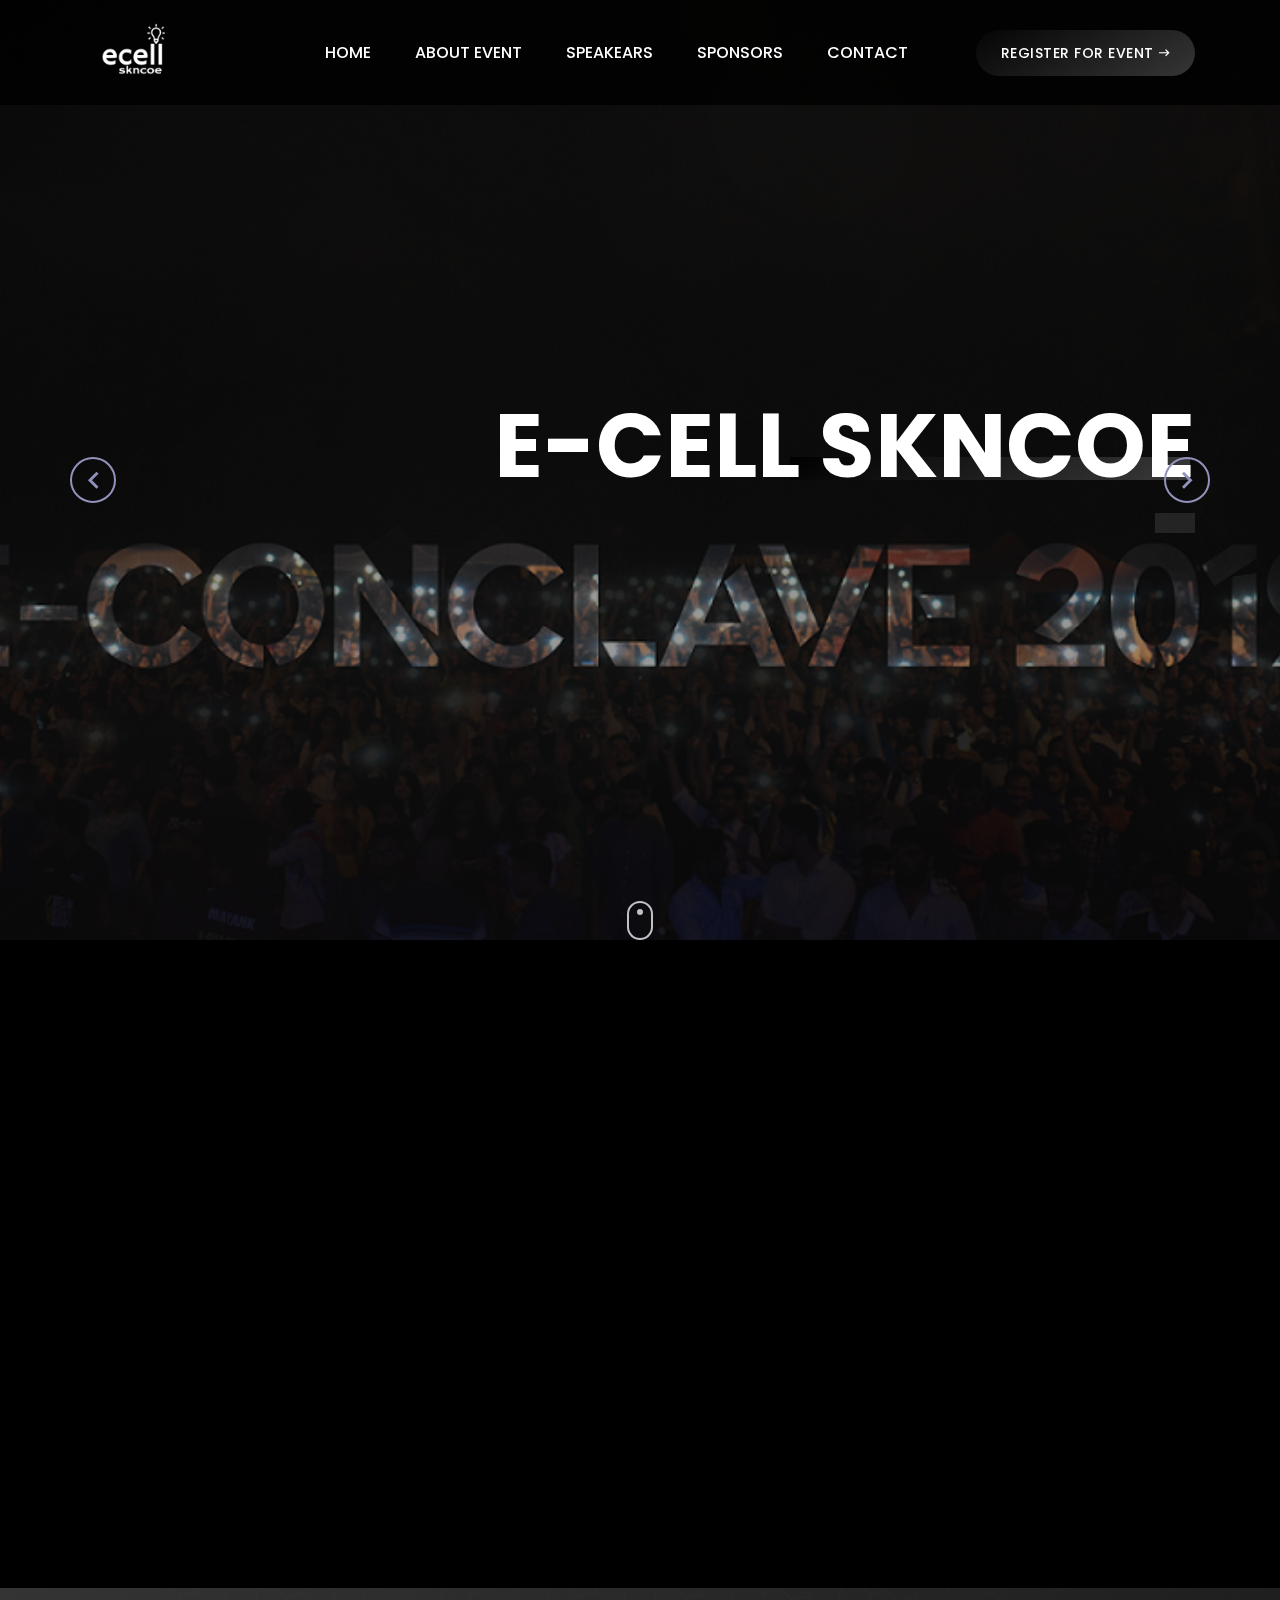
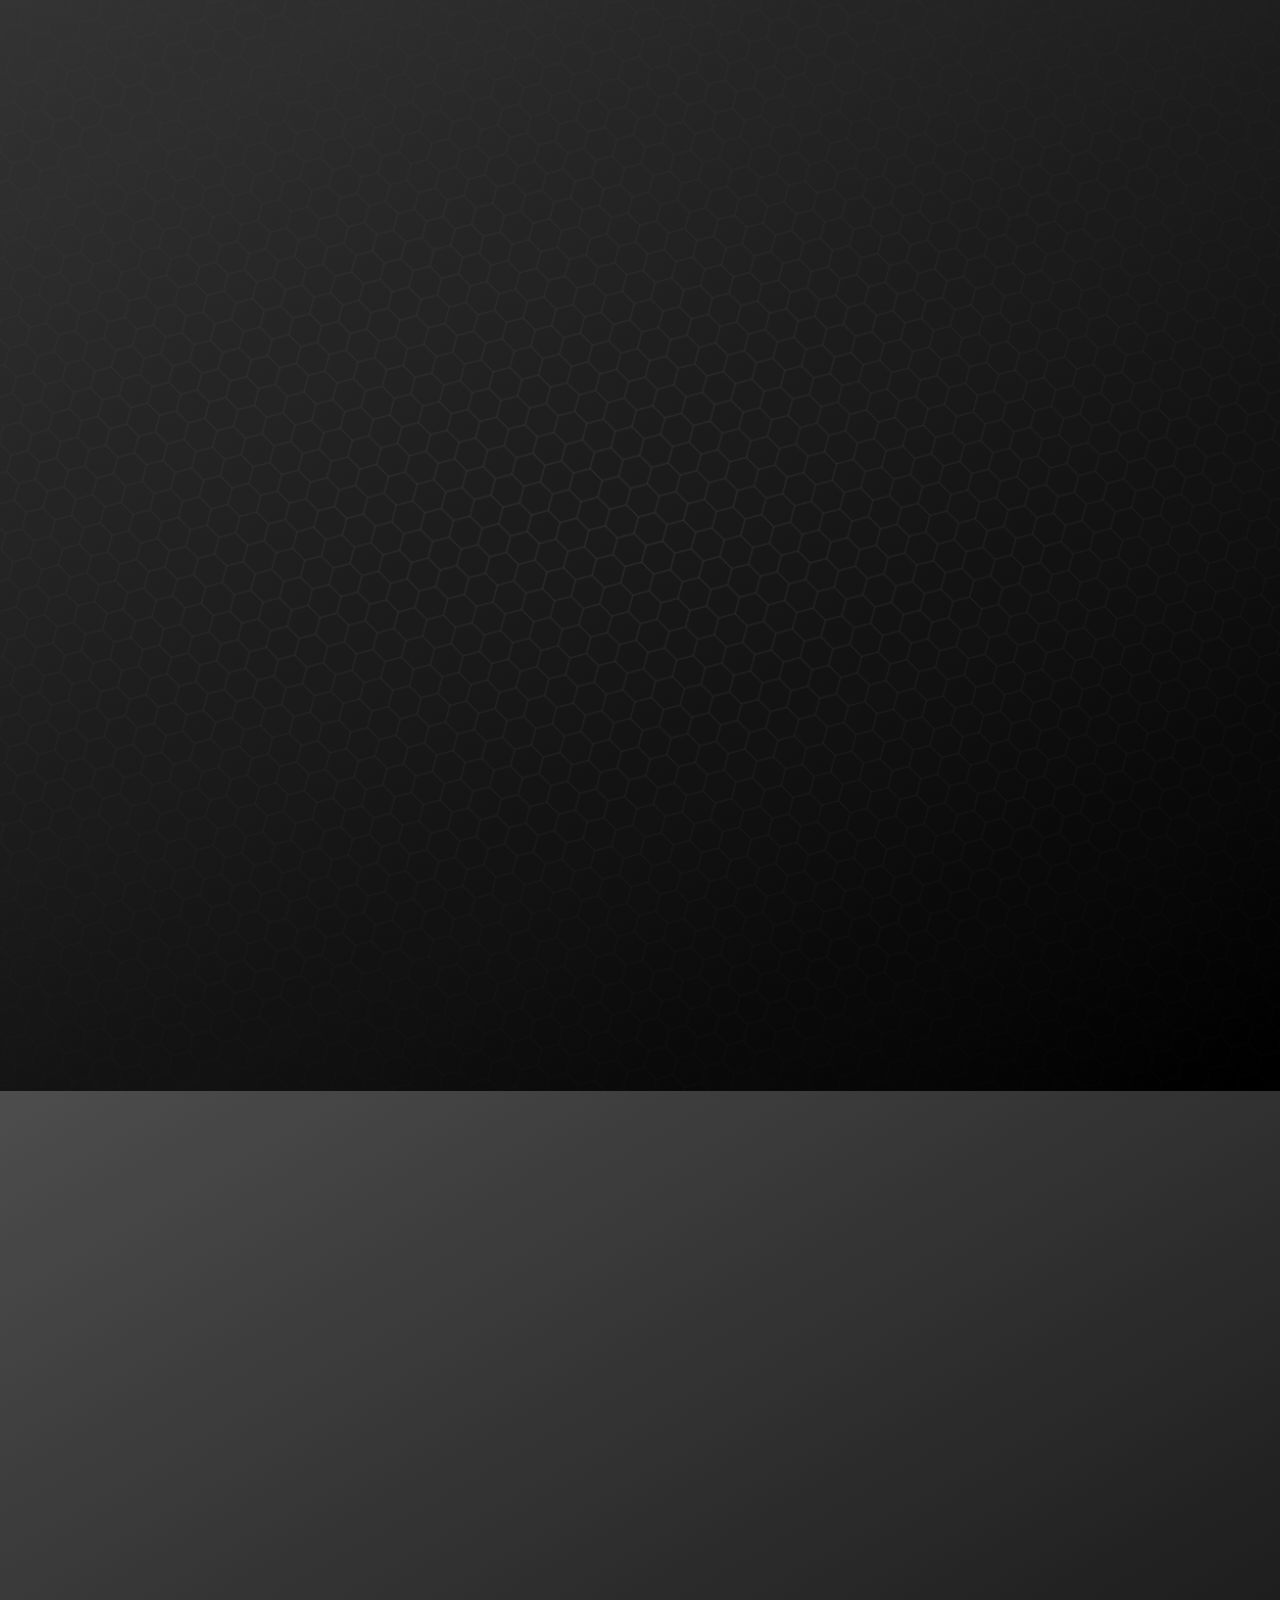
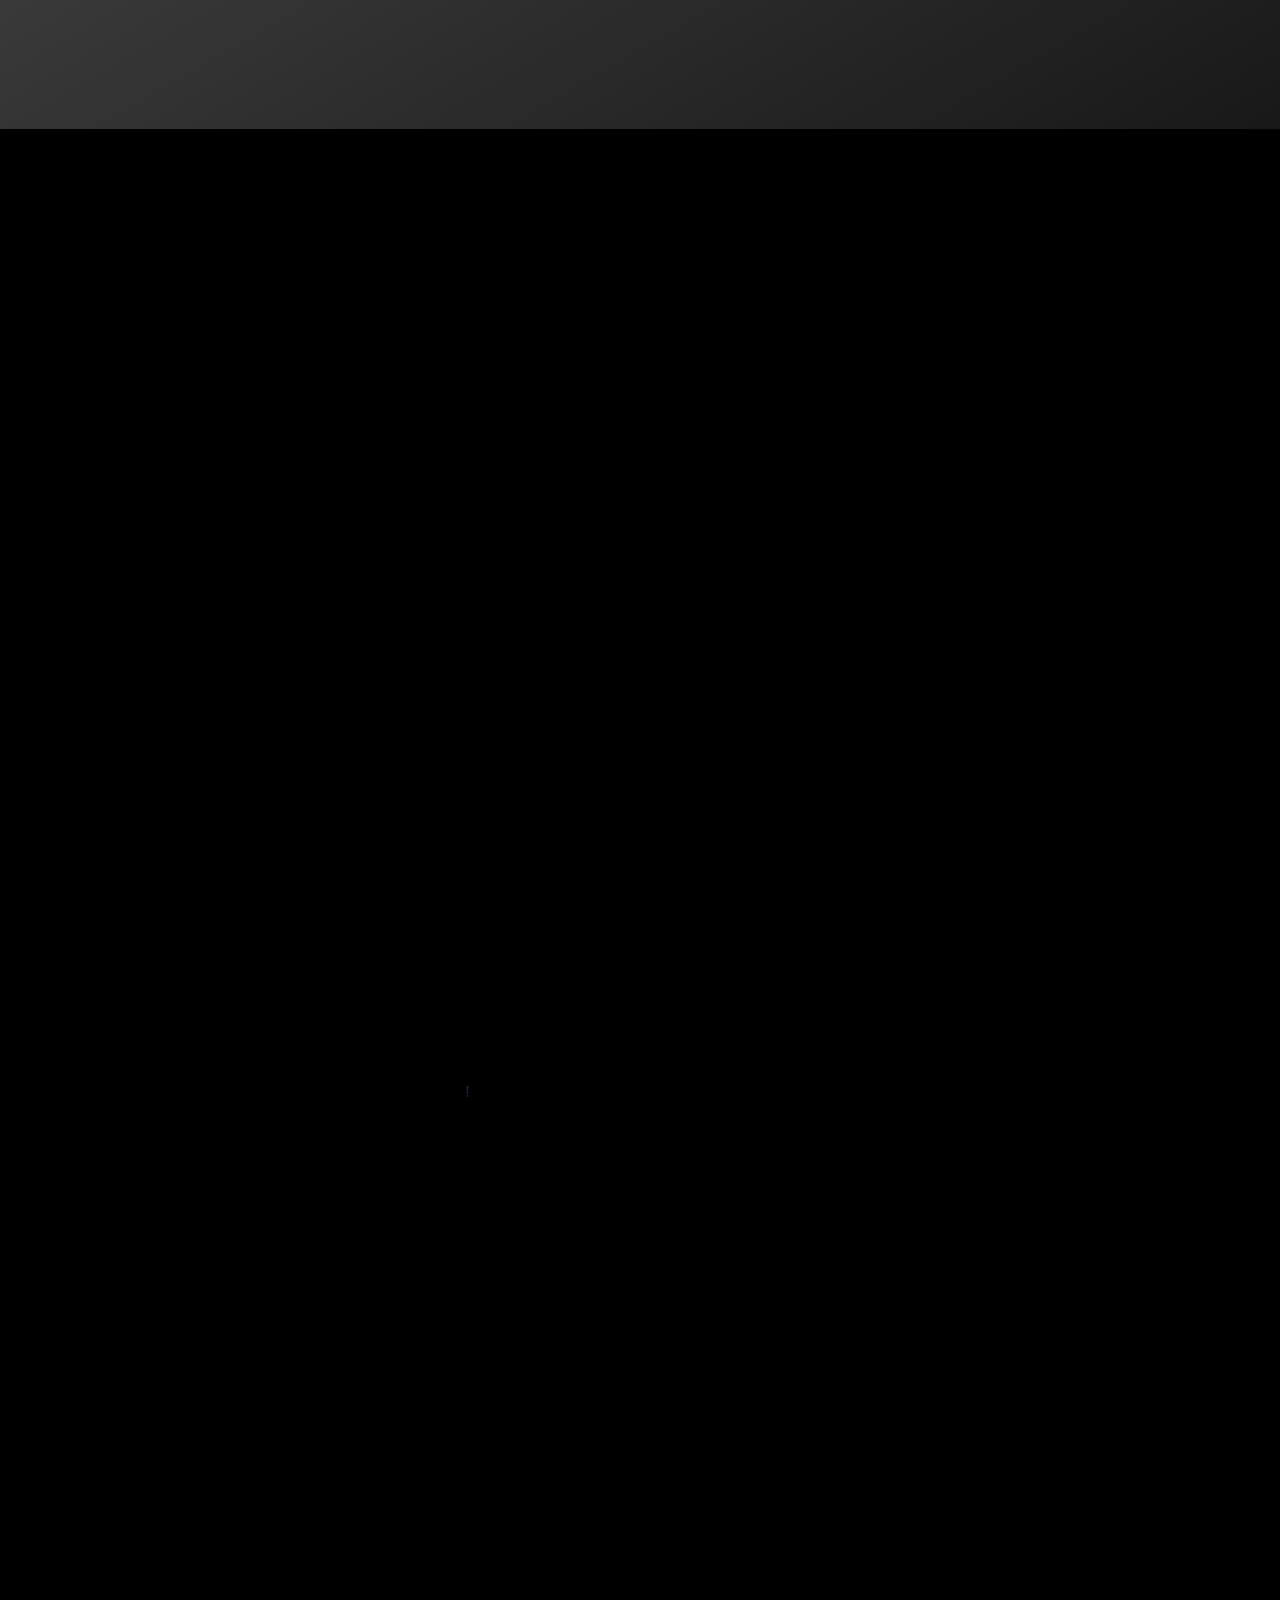
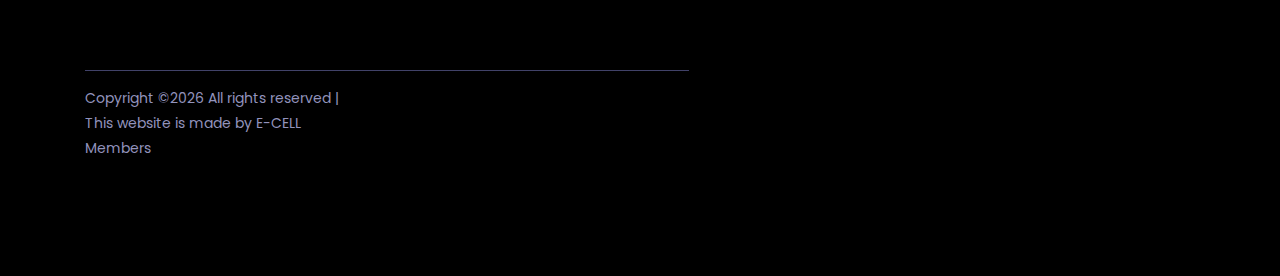
<file: econclave.html>
<!DOCTYPE html>
<html lang="en">

<head>
    <meta charset="UTF-8">
    <meta name="description" content="">
    <meta http-equiv="X-UA-Compatible" content="IE=edge">
    <meta name="viewport" content="width=device-width, initial-scale=1, shrink-to-fit=no">

    <!-- Title -->
    <title>E-Conclave 2K19</title>

    <!-- Favicon -->
    <link rel="icon" href="./img/core-img/favicon.png">

    <!-- Stylesheet -->
    <link rel="stylesheet" href="style.css">
<style>




#about-section{
    animation-delay: 1000ms;
    scroll-behavior: smooth;
}
.nav-link {
  display: block;
  padding: 0.5rem 1rem; }
  .nav-link:hover, .nav-link:focus {
    text-decoration: none; }
  .nav-link.disabled {
    color: #6c757d;
    pointer-events: none;
    cursor: default; }

</style>
</head>

<body>
    <!-- Preloader -->
    <div id="preloader">
        <div class="loader"></div>
    </div>
    <!-- /Preloader -->

    <!-- Header Area Start -->
    <header class="header-area">
        <div class="classy-nav-container breakpoint-off">
            <div class="container">
                <!-- Classy Menu -->
                <nav class="classy-navbar justify-content-between" id="conferNav">

                    <!-- Logo -->
                    <a class="nav-brand" href="./index.html"><img src="./img/core-img/logo.png" alt="Image" height="60" width="100"></a>

                    <!-- Navbar Toggler -->
                    <div class="classy-navbar-toggler">
                        <span class="navbarToggler"><span></span><span></span><span></span></span>
                    </div>

                    <!-- Menu -->
                    <div class="classy-menu">
                        <!-- Menu Close Button -->
                        <div class="classycloseIcon">
                            <div class="cross-wrap"><span class="top"></span><span class="bottom"></span></div>
                        </div>
                        <!-- Nav Start -->
                        <div class="classynav">
                            <ul id="nav">
                                <li ><a href="index.html">Home</a></li>
                                <li><a href="#about-section" class="nav-link">About Event</a></li>
                                <li><a href="#speaker-section" class="nav-link">Speakears</a></li>
                                <li><a href="#sponsor-section" class="nav-link">Sponsors</a></li>
                                <li><a href="#contact-section" class="nav-link">Contact</a></li>
                            </ul>

                            <!-- Get Tickets Button -->
                            <a href="#" class="btn confer-btn mt-3 mt-lg-0 ml-3 ml-lg-5">Register For Event<i class="zmdi zmdi-long-arrow-right"></i></a>
                        </div>
                        <!-- Nav End -->
                    </div>
                </nav>
            </div>
        </div>
    </header>
    <!-- Header Area End -->

    <!-- Welcome Area Start -->
    <section class="welcome-area">
        <div class="welcome-slides owl-carousel">
            <!-- Single Slide -->
            <div class="single-welcome-slide bg-img bg-overlay jarallax" style="background-image: url(img/bg-img/1.jpg);">

                <!----class="single-sponsor wow fadeInUp"-->
                <div class="container h-100">
                    <div class="row h-100 align-items-center">
                        <!-- Welcome Text -->
                        <div class="col-12">
                            <div class="welcome-text text-right">
                                <h2 data-animation="fadeInUp" data-delay="300ms">E-CELL SKNCOE</h2>
                                <h6 data-animation="fadeInUp" data-delay="500ms"></h6>
                                <div class="hero-btn-group" data-animation="fadeInUp" data-delay="700ms">
                                </div>
                            </div>
                        </div>
                    </div>
                </div>
            </div>

            <!-- Single Slide -->
            <div class="single-welcome-slide bg-img bg-overlay jarallax" style="background-image: url(img/bg-img/45.jpg);">
                <div class="container h-100">
                    <div class="row h-100 align-items-center">
                        <!-- Welcome Text -->
                        <div class="col-12">
                            <div class="welcome-text-two text-center">
                                <h5 data-animation="fadeInUp" data-delay="800ms">AT Cultural Centre</h5>
                                <h2 data-animation="fadeInUp" data-delay="300ms">September 27th, 2019</h2>
                                <!-- Event Meta -->
                                
                            </div>
                        </div>
                    </div>
                </div>
            </div>
        </div>

        <!-- Scroll Icon -->
        <div class="icon-scroll" id="scrollDown"></div>
    </section>
    <!-- Welcome Area End -->

    <!-- About Us And Countdown Area Start -->
    <a name="about-section"> </a>
    <section class="about-us-countdown-area section-padding-100-0" >
        <div class="container">
            <div class="row align-items-center">
                <!-- About Content -->
                <div class="col-12 col-md-6">
                    <div class="about-content-text mb-80">
                        <h6 class="wow fadeInUp" data-wow-delay="300ms">About Event</h6>
                        <h3 class="wow fadeInUp" data-wow-delay="300ms">THE Event For Aspiring Entrepreneurs</h3>
                        <p class="wow fadeInUp" data-wow-delay="300ms">E-Conclave is the flagship event organized by the E-Cell, <b>Smt. Kashibai Navale College Of Engineering (SKNCOE) </b>. It aims at bridging the gap between the industrial needs and academia, so as to enable students from all streams to start their own company or startup. It is done by holding Seminars/Workshops which provide a base for Knowledge Transfer between the students and the Industry. It also acts as a platform for the budding entrepreneurs to showcase their ideas and convert them into viable commercial products.</p>
                    </div>
                </div>

                <!-- About Thumb -->
                <div class="col-12 col-md-6">
                    <div class="about-thumb mb-80 wow fadeInUp" data-wow-delay="300ms">
                        <img src="img/bg-img/2.png" alt="">
                    </div>
                </div>
            </div>
        </div>

        <!-- Counter Up Area -->
        
    </section>
    <!-- About Us And Countdown Area End -->

    <!-- Our Speakings Area Start -->
    <a name="speaker-section"> </a>
    <section class="our-speaker-area bg-img bg-gradient-overlay section-padding-100-60"  style="background-image: url(img/bg-img/3.jpg);">
        <div class="container">
            <div class="row">
                <!-- Heading -->
                <div class="col-12">
                    <div class="section-heading text-center wow fadeInUp" data-wow-delay="300ms">
                        <p>Our Speakers</p>
                        <h4>the BEST Entrepreneurs</h4>
                    </div>
                </div>
            </div>

            <div class="row">
                <!-- Single Speaker Area -->
                <div class="col-12 col-md-6 col-lg-4">
                    <div class="single-speaker-area bg-gradient-overlay-2 wow fadeInUp" data-wow-delay="300ms">
                        <!-- Thumb -->
                        <div class="speaker-single-thumb">
                            <img src="img/bg-img/4.jpg" alt="">
                        </div>
                        <!-- Social Info -->
                        
                        <!-- Info -->
                        <div class="speaker-info">
                            <h5>RAJ SHAMANI</h5>
                            <h6><font color="grey">Entrepreneurial Speaker </font></h6> 
                        </div>
                    </div>
                </div>

                <!-- Single Speaker Area -->
                <div class="col-12 col-md-6 col-lg-4">
                    <div class="single-speaker-area bg-gradient-overlay-2 wow fadeInUp" data-wow-delay="300ms">
                        <!-- Thumb -->
                        <div class="speaker-single-thumb">
                            <img src="img/bg-img/5.jpg" alt="">
                        </div>
                        <!-- Social Info -->
                        
                        <!-- Info -->
                        <div class="speaker-info">
                            <h5>ANISHA DIXIT</h5>
                            <h6><font color="grey">Youtuber - Rickshawali</font></h6> 
                        </div>
                    </div>
                </div>

                <!-- Single Speaker Area -->
                <div class="col-12 col-md-6 col-lg-4">
                    <div class="single-speaker-area bg-gradient-overlay-2 wow fadeInUp" data-wow-delay="300ms">
                        <!-- Thumb -->
                        <div class="speaker-single-thumb">
                            <img src="img/bg-img/6.jpg" alt="">
                        </div>
                        <!-- Social Info -->
                        
                        <!-- Info -->
                        <div class="speaker-info">
                            <h5>HIMANSHU GOYAL</h5>
                            <h6><font color="grey">Serial Entrepreneur </font></h6> 
                        </div>
                    </div>
                </div>

                <!-- Single Speaker Area -->
                <div class="col-12 col-md-6 col-lg-4">
                    <div class="single-speaker-area bg-gradient-overlay-2 wow fadeInUp" data-wow-delay="300ms">
                        <!-- Thumb -->
                        <div class="speaker-single-thumb">
                            <img src="img/bg-img/7.jpg" alt="">
                        </div>
                        <!-- Social Info -->
                        
                        <!-- Info -->
                        <div class="speaker-info">
                            <h5>NILESH KOMATWAR</h5>
                            <h6><font color="grey">Marketing and Advertising Conslutant</font></h6> 
                        </div>
                    </div>
                </div>

                <!-- Single Speaker Area -->
                <div class="col-12 col-md-6 col-lg-4">
                    <div class="single-speaker-area bg-gradient-overlay-2 wow fadeInUp" data-wow-delay="300ms">
                        <!-- Thumb -->
                        <div class="speaker-single-thumb">
                            <img src="img/bg-img/8.jpg" alt="">
                        </div>
                        <!-- Social Info -->
                        
                        <!-- Info -->
                        <div class="speaker-info">
                            <h5>KUNAL JHAWAR</h5>
                            <h6><font color="grey">Youtuber - Poet</font></h6> 
                        </div>
                    </div>
                </div>

                <!-- Single Speaker Area -->
                <div class="col-12 col-md-6 col-lg-4">
                    <div class="single-speaker-area bg-gradient-overlay-2 wow fadeInUp" data-wow-delay="300ms">
                        <!-- Thumb -->
                        <div class="speaker-single-thumb">
                            <img src="img/bg-img/9.jpg" alt="">
                        </div>
                        <!-- Social Info -->
                        
                        <!-- Info -->
                        <div class="speaker-info">
                            <h5>AYUSH MAHODAYA</h5>
                            <h6><font color="grey">CarIQ -Business Development Manager</font></h6> 
                        </div>
                    </div>
                </div>

                <div class="col-12">
                    <div class="more-speaker-btn text-center mt-20 mb-40 wow fadeInUp" data-wow-delay="300ms">
                        
                    </div>
                </div>
            </div>
        </div>
    </section>
    <!-- Our Speakings Area End -->

    <!-- Our Schedule Area Start -->
    
    <!-- Our Schedule Area End -->

    <!-- Our Ticket Pricing Table Area Start -->
    <section class="our-ticket-pricing-table-area bg-img bg-gradient-overlay section-padding-100-0 jarallax" style="background-image: url(img/bg-img/14.jpg);">

        <div class="container" style="align-self: center">
            <div class="row">
                <!-- Heading -->
                <div class="col-12">
                    <div class="section-heading text-center wow fadeInUp" data-wow-delay="300ms">
                        <p>Choose a Ticket</p>
                        <h4>Ticket Pricing</h4>
                    </div>
                </div>
            </div>

            <div class="row">
                <!-- Single Ticket Pricing Table -->
                

                

                <!-- Single Ticket Pricing Table -->
                <div class="col-12 col-md-6 col-lg-4 centerimage" style="align-content: center">
                    <div class="single-ticket-pricing-table text-center mb-100 wow fadeInUp" data-wow-delay="300ms">
                        <h6 class="ticket-plan">Click Below</h6>
                        <!-- Ticket Icon -->
                        <div class="ticket-icon">
                            <img src="img/core-img/p3.png" alt="">
                        </div>
                        <h2 class="ticket-price"><span></span></h2>
                        <a href="reg.php" class="btn confer-btn w-100 mb-30">Click For Registration<i class="zmdi zmdi-long-arrow-right"></i></a>
                        <!-- Ticket Pricing Table Details -->
                        
                    </div>
                </div>
            </div>
        </div>
    </section>
    <!-- Our Ticket Pricing Table Area End -->

    <!-- Our Sponsor And Client Area Start -->
    <a name="sponsor-section"> </a>
    <section class="our-sponsor-client-area section-padding-100" >
        <div class="container">
            <div class="row">
                <!-- Heading -->
                <div class="col-12">
                    <div class="section-heading-2 text-center wow fadeInUp" data-wow-delay="300ms">
                        <p>Partners &amp; Sponsors</p>
                        <h4>OFFICIAL SPONSOR</h4>
                    </div>
                </div>
            </div>

            <div class="row">
                <div class="col-12">
                    <!-- Our Sponsor area -->
                    <div class="our-sponsor-area d-flex flex-wrap">
                        <!-- Single Sponsor -->
                        <div class="single-sponsor wow fadeInUp" data-wow-delay="300ms">
                            <a href="#"><img src="img/core-img/p-1.png" alt=""></a>
                        </div>
                        <!-- Single Sponsor -->
                        <div class="single-sponsor wow fadeInUp" data-wow-delay="300ms">
                            <a href="#"><img src="img/core-img/p-2.png" alt=""></a>
                        </div>
                        <!-- Single Sponsor -->
                        <div class="single-sponsor wow fadeInUp" data-wow-delay="300ms">
                            <a href="#"><img src="img/core-img/p-3.png" alt=""></a>
                        </div>
                        <!-- Single Sponsor -->
                        <div class="single-sponsor wow fadeInUp" data-wow-delay="300ms">
                            <a href="#"><img src="img/core-img/p-4.png" alt=""></a>
                        </div>
                        <!-- Single Sponsor -->
                        <div class="single-sponsor wow fadeInUp" data-wow-delay="300ms">
                            <a href="#"><img src="img/core-img/p-5.png" alt=""></a>
                        </div>
                        <!-- Single Sponsor -->
                        <div class="single-sponsor wow fadeInUp" data-wow-delay="300ms">
                            <a href="#"><img src="img/core-img/p-6.png" alt=""></a>
                        </div>
                        <!-- Single Sponsor -->
                        <div class="single-sponsor wow fadeInUp" data-wow-delay="300ms">
                            <a href="#"><img src="img/core-img/p-7.png" alt=""></a>
                        </div>
                        <!-- Single Sponsor -->
                        <div class="single-sponsor wow fadeInUp" data-wow-delay="300ms">
                            <a href="#"><img src="img/core-img/p-8.png" alt=""></a>
                        </div>
                    </div>
                </div>

                
    <!-- Our Sponsor And Client Area End -->

    <!-- Our Blog Area Start -->
    
    <!-- Our Blog Area End -->

    <!-- Contact Area Start -->
    <section class="contact-our-area section-padding-100-0" id="contact-section">
        <div class="container">
            <div class="row">
                <!-- Heading -->
                <div class="col-12">
                    <div class="section-heading-2 text-center wow fadeInUp" data-wow-delay="300ms">
                        <p>Have Question?</p>
                        <h4>Contact us</h4>
                    </div>
                </div>
            </div>

            <div class="row justify-content-between">
                <div class="col-12 col-sm-3">
                    <div class="contact-information mb-100">
                        <!-- Single Contact Info -->
                        <div class="single-contact-info wow fadeInUp" data-wow-delay="300ms">
                            <p>Address:</p>
                            <h6><a href="https://bit.ly/2M6sxV6">Smt. Kashibai Navale College Of Engineering,
                                <br>Vadgaon Budruk,<br>Sinhgad Road,<br>Pune-411041</a></h6>
                        </div>
                        <!-- Single Contact Info -->
                        <div class="single-contact-info wow fadeInUp" data-wow-delay="300ms">
                            <p>Phone:</p>
                            <h6>+91-7775040920</h6>
                        </div>
                        <!-- Single Contact Info -->
                        <div class="single-contact-info wow fadeInUp" data-wow-delay="300ms">
                            <p>Email:</p>
                            <h6>ecellskncoe.mail@gmail.com</h6>
                        </div>
                        <!-- Single Contact Info -->
                        <div class="single-contact-info wow fadeInUp" data-wow-delay="300ms">
                            <p>Website:</p>
                            <h6><a href="www.ecellskncoe.com">www.ecellskncoe.com</a></h6>
                        </div>
                    </div>
                </div>


                
                <div class="col-12 col-sm-8">
                    <!-- Contact Form -->!
                    <div class="contact_from_area mb-100 clearfix wow fadeInUp" data-wow-delay="300ms">
                        <div class="contact_form">
                            <form action="mail.php" method="post" id="main_contact_form">
                                <div class="contact_input_area">
                                    <div id="success_fail_info"></div>
                                    <div class="row">
                                        <!-- Form Group -->
                                        <div class="col-12 col-lg-6">
                                            <div class="form-group">
                                                <input type="text" class="form-control mb-30" name="name" id="name" placeholder="Your Name">
                                            </div>
                                        </div>
                                        <!-- Form Group -->
                                        <div class="col-12 col-lg-6">
                                            <div class="form-group">
                                                <input type="text" class="form-control mb-30" name="name" id="name2" placeholder="Last Name">
                                            </div>
                                        </div>
                                        <!-- Form Group -->
                                        <div class="col-12 col-lg-6">
                                            <div class="form-group">
                                                <input type="email" class="form-control mb-30" name="email" id="email" placeholder="E-mail">
                                            </div>
                                        </div>
                                        <!-- Form Group -->
                                        <div class="col-12 col-lg-6">
                                            <div class="form-group">
                                                <input type="text" class="form-control mb-30" name="subject" id="subject" placeholder="Your Number">
                                            </div>
                                        </div>
                                        <!-- Form Group -->
                                        <div class="col-12">
                                            <div class="form-group">
                                                <textarea name="message" class="form-control mb-30" id="message" cols="30" rows="6" placeholder="Your Message *"></textarea>
                                            </div>
                                        </div>
                                        <!-- Button -->
                                        <div class="col-12">
                                            <button type="submit" class="btn confer-btn">Send Message <i class="zmdi zmdi-long-arrow-right"></i></button>
                                        </div>
                                    </div>
                                </div>
                            </form>
                        </div>
                    </div>
                </div>
            </div>
        </div>
    </section>
    <!-- Contact Area End -->

    <!-- Footer Area Start -->
    <footer class="footer-area bg-img bg-overlay-2 section-padding-100-0">
        <!-- Main Footer Area -->
        <div class="main-footer-area">
            <div class="container">
                <div class="row">
                    <!-- Single Footer Widget Area -->
                    <div class="col-12 col-sm-6 col-lg-3">
                        
                    </div>

                    <!-- Single Footer Widget Area -->
                    <div class="col-12 col-sm-6 col-lg-3">
                        
                    </div>

                    <!-- Single Footer Widget Area -->
                    

                    <!-- Single Footer Widget Area -->
                    <div class="col-12 col-sm-6 col-lg-3">
                       
                    </div>
                </div>
            </div>
        </div>

        <!-- Copywrite Area -->
        <div class="container">
            <div class="copywrite-content">
                <div class="row">
                    <!-- Copywrite Text -->
                    <div class="col-12 col-md-6">
                        <div class="copywrite-text">
                            <p>
Copyright &copy;<script>document.write(new Date().getFullYear());</script> All rights reserved | This website is made by E-CELL Members</p>
                        </div>
                    </div>
                    <!-- Footer Menu -->
                    <div class="col-12 col-md-6">
                        <div class="footer-menu">
                            <ul class="nav">
                                
                            </ul>
                        </div>
                    </div>
                </div>
            </div>
        </div>
    </footer>
    <!-- Footer Area End -->

    <!-- **** All JS Files ***** -->
    <!-- jQuery 2.2.4 -->
    <script src="js/jquery.min.js"></script>
    <!-- Popper -->
    <script src="js/popper.min.js"></script>
    <!-- Bootstrap -->
    <script src="js/bootstrap.min.js"></script>
    <!-- All Plugins -->
    <script src="js/confer.bundle.js"></script>
    <!-- Active -->
    <script src="js/default-assets/active.js"></script>

    
<script>
        $('a[href*="#"]')
        // Remove links that don't actually link to anything
        .not('[href="#"]')
        .not('[href="#0"]')
        .click(function(event) {
          // On-page links
          if (
            location.pathname.replace(/^\//, '') == this.pathname.replace(/^\//, '') 
            && 
            location.hostname == this.hostname
          ) {
            // Figure out element to scroll to
            var target = $(this.hash);
            target = target.length ? target : $('[name=' + this.hash.slice(1) + ']');
            // Does a scroll target exist?
            if (target.length) {
              // Only prevent default if animation is actually gonna happen
              event.preventDefault();
              $('html, body').animate({
                scrollTop: target.offset().top
              }, 1000, function() {
                // Callback after animation
                // Must change focus!
                var $target = $(target);
                $target.focus();
                if ($target.is(":focus")) { // Checking if the target was focused
                  return false;
                } else {
                  $target.attr('tabindex','-1'); // Adding tabindex for elements not focusable
                  $target.focus(); // Set focus again
                };
              });
            }
          }
        });
    </script>



</body>

</html>
</file>
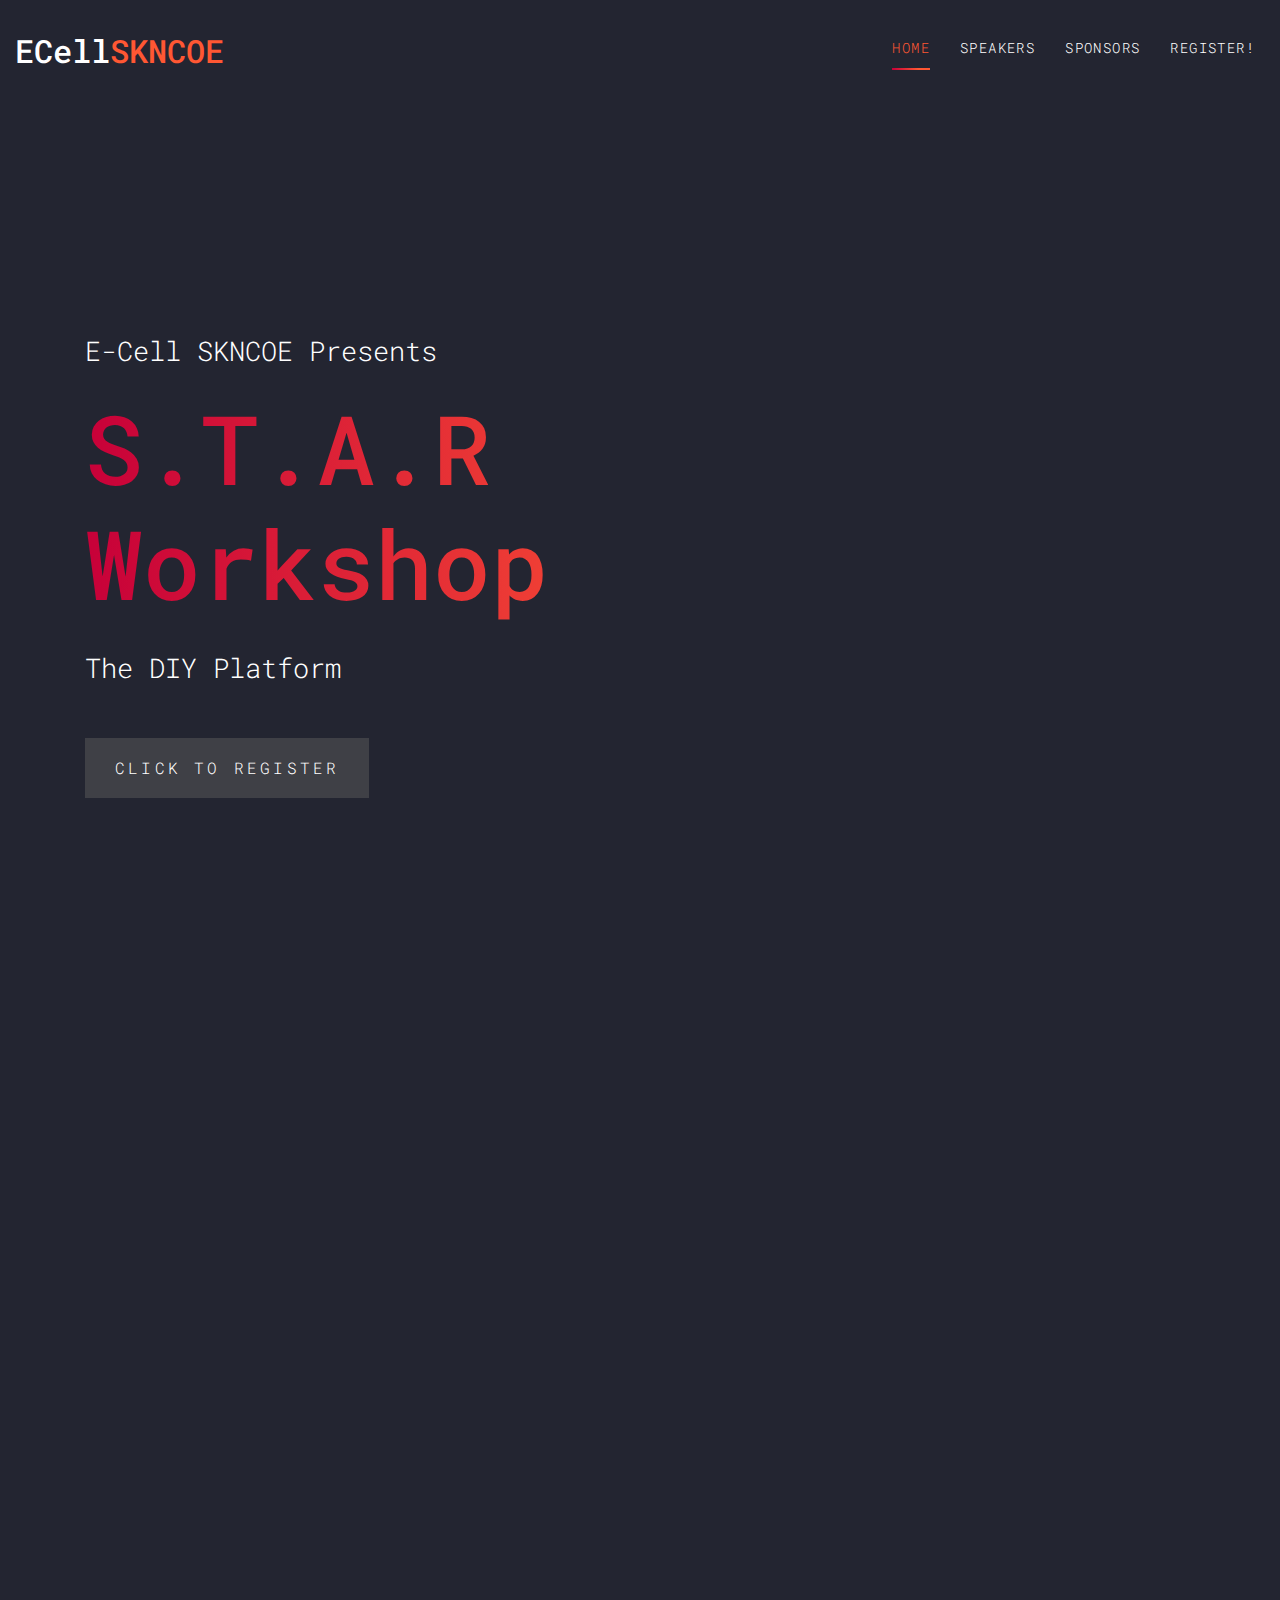
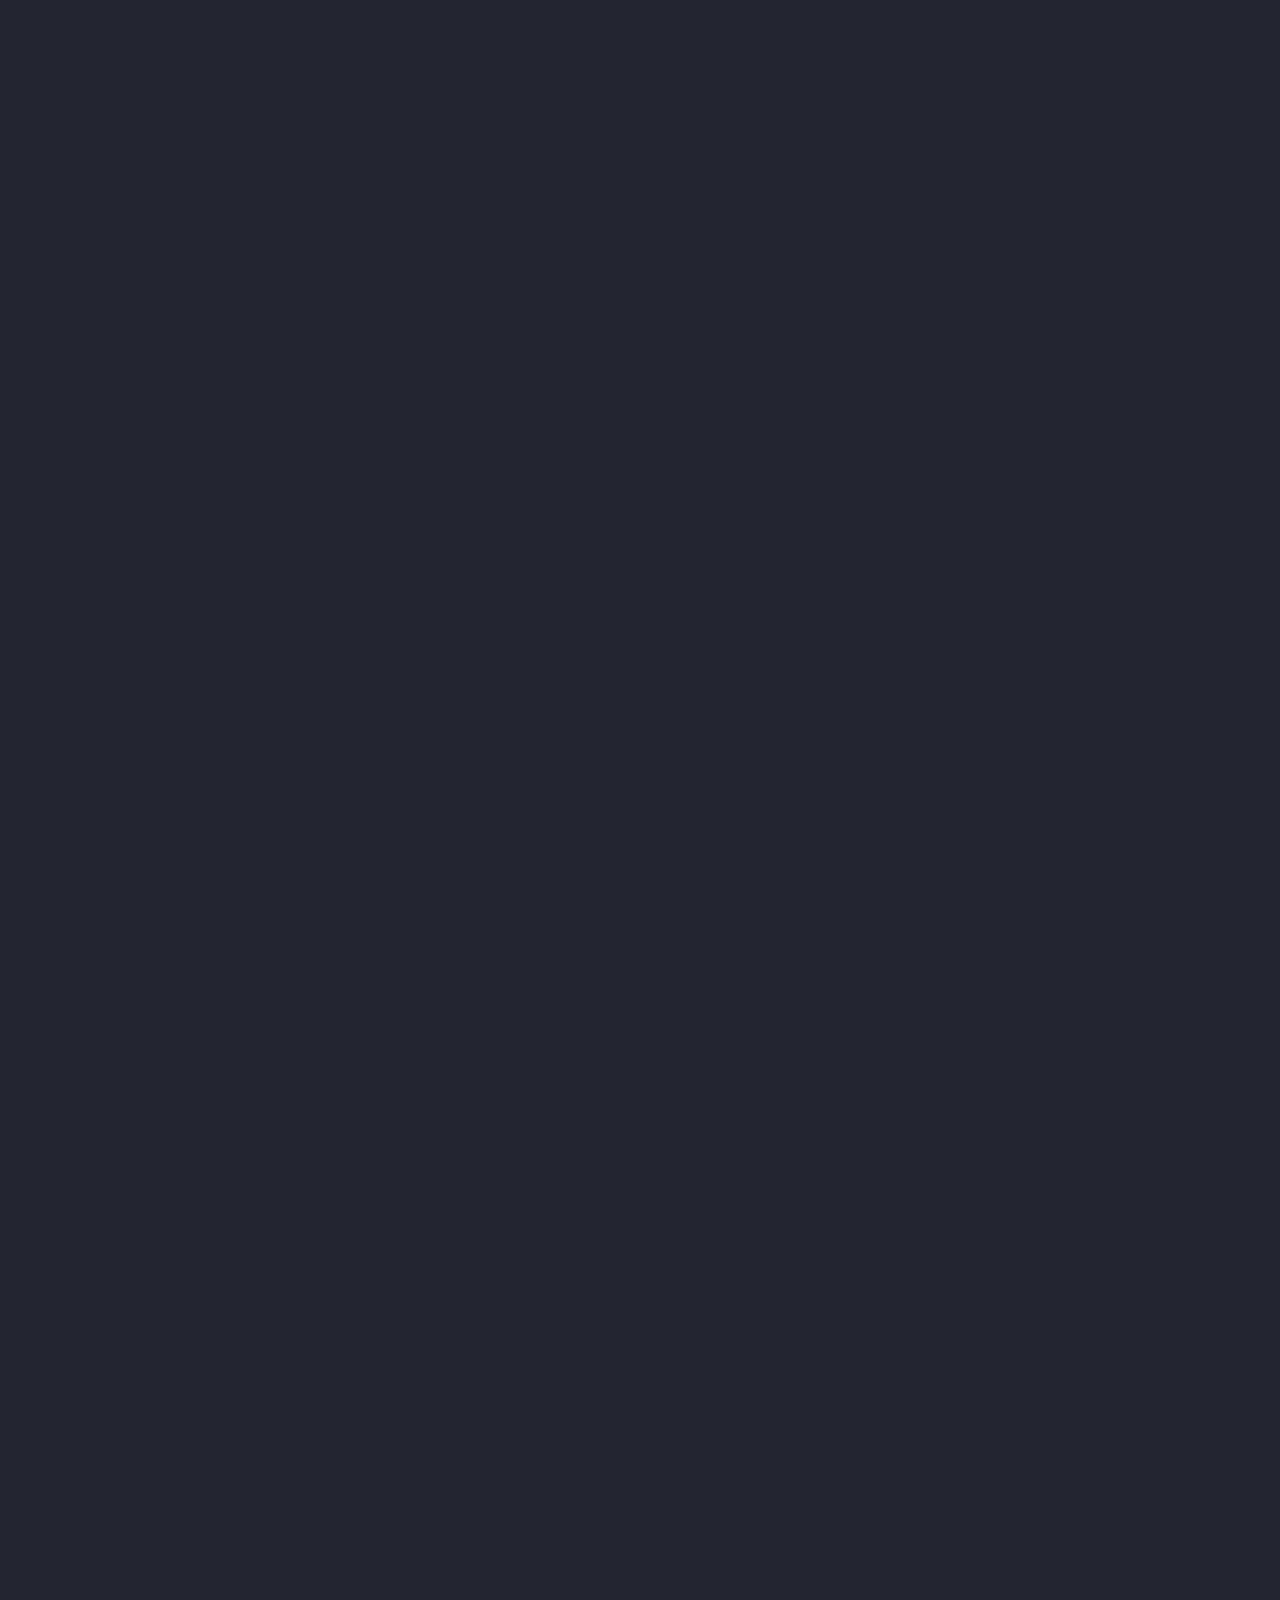
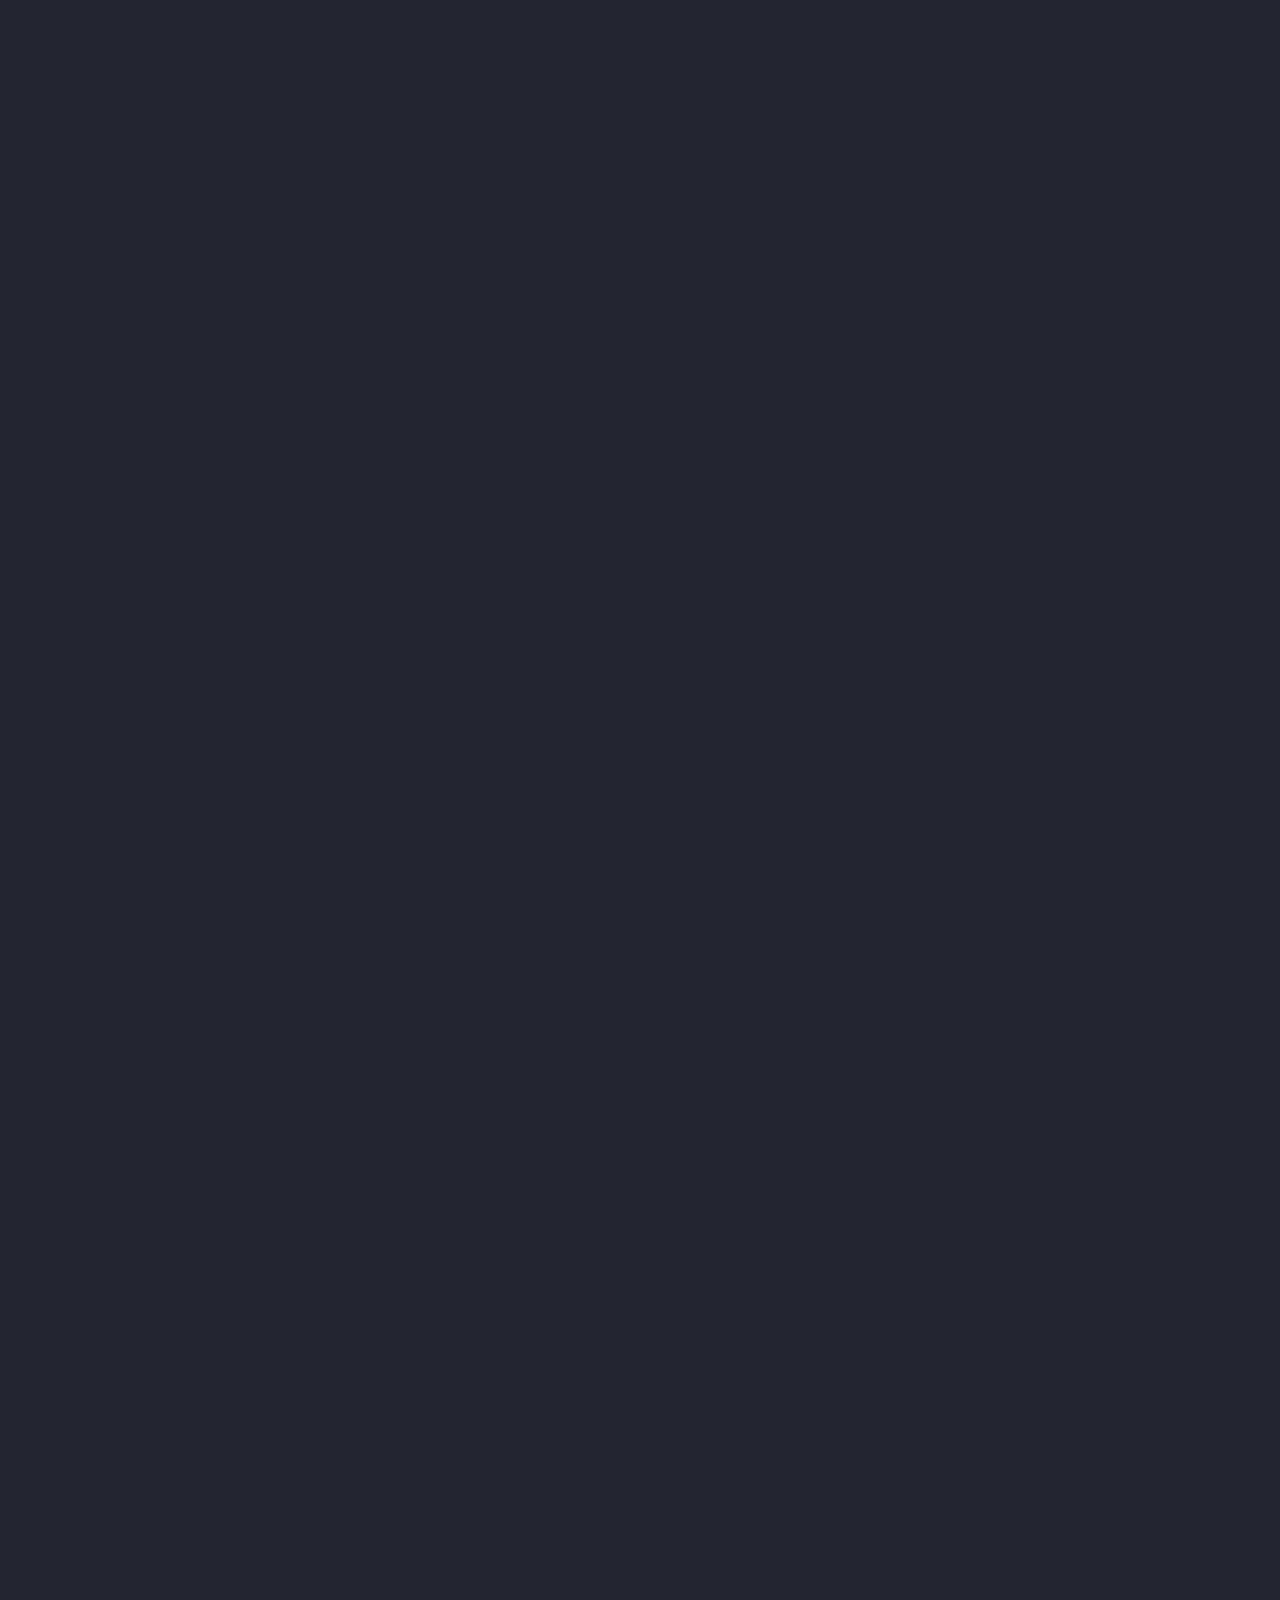
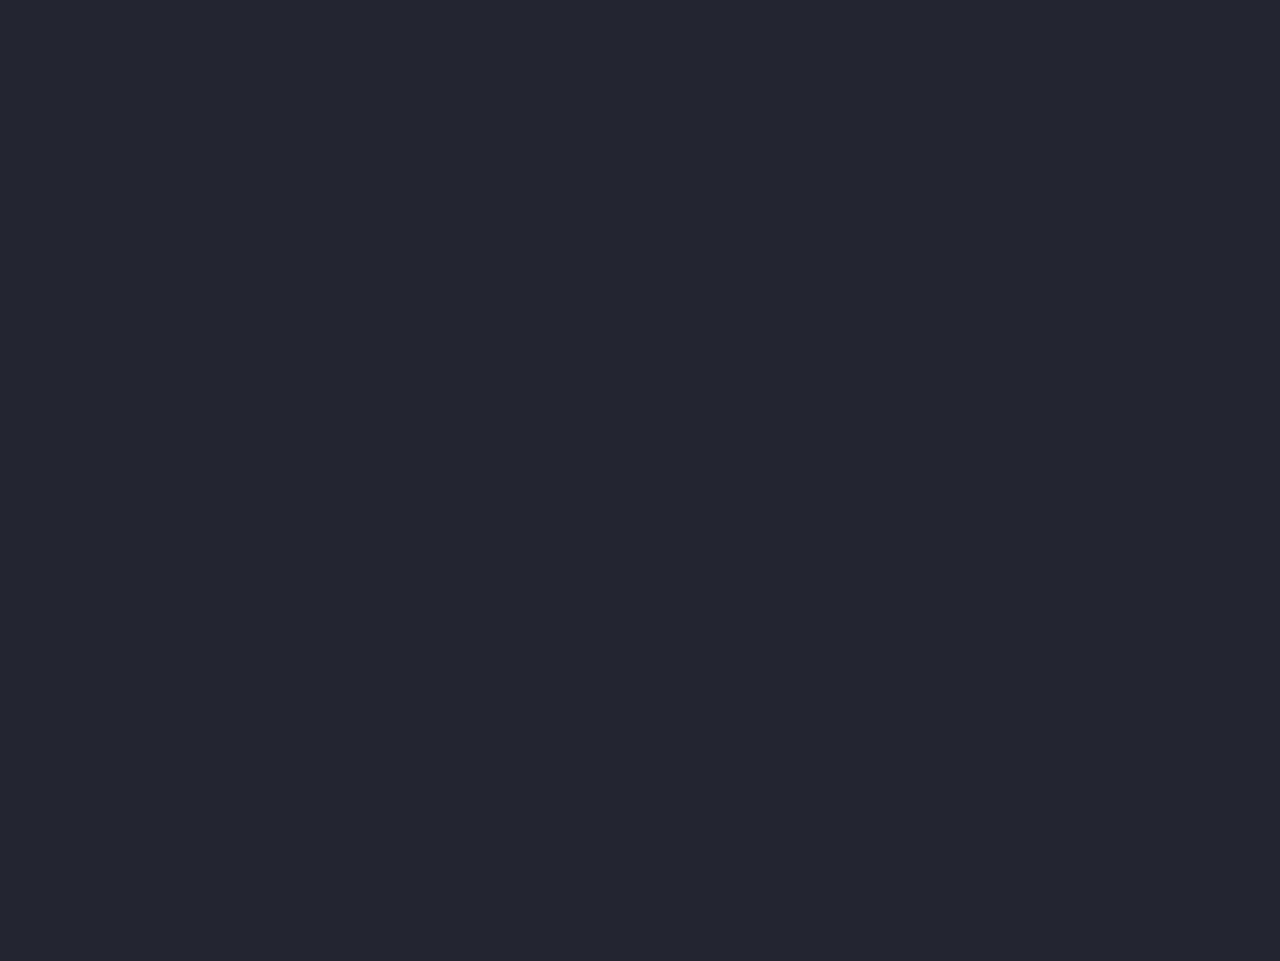
<file: star.html>
<!DOCTYPE html>
<html lang="en">
  <head>
    <title>S.T.A.R. Workshop</title>
    <meta charset="utf-8">
    <meta name="viewport" content="width=device-width, initial-scale=1, shrink-to-fit=no">

    <link href="https://fonts.googleapis.com/css?family=Roboto+Mono" rel="stylesheet">
    <link rel="stylesheet" href="data/fonts/icomoon/style.css">
    <link rel="stylesheet" href="data/css/bootstrap.min.css">
    <link rel="stylesheet" href="data/css/magnific-popup.css">
    <link rel="stylesheet" href="data/css/jquery-ui.css">
    <link rel="stylesheet" href="data/css/owl.carousel.min.css">
    <link rel="stylesheet" href="data/css/owl.theme.default.min.css">
    <link rel="stylesheet" href="data/css/bootstrap-datepicker.css">
    <link rel="stylesheet" href="data/fonts/flaticon/font/flaticon.css">
    <link rel="stylesheet" href="data/css/aos.css">

    <link rel="stylesheet" href="data/css/style.css">
  </head>
  <body>
  
  <div class="site-wrap">

    <div class="site-mobile-menu">
      <div class="site-mobile-menu-header">
        <div class="site-mobile-menu-close mt-3">
          <span class="icon-close2 js-menu-toggle"></span>
        </div>
      </div>
      <div class="site-mobile-menu-body"></div>
    </div>
    
    <header class="site-navbar py-3" role="banner">
      <div class="container-fluid">
        <div class="row align-items-center">
          <div class="col-11 col-xl-2">
            <h1 class="mb-0"><a href="index.html" class="text-white h2 mb-0">ECell<span class="text-primary">SKNCOE</span> </a></h1>
          </div>
          <div class="col-12 col-md-10 d-none d-xl-block">
            <nav class="site-navigation position-relative text-right" role="navigation">
              <ul class="site-menu js-clone-nav mx-auto d-none d-lg-block">
                <li class="active"><a href="index.html">Home</a></li>
                <li><a href="#speakers">Speakers</a></li>
                <li><a href="#sponsors">Sponsors</a></li>
                <li><a href="#news">Register!</a></li>
              </ul>
            </nav>
          </div>
          <div class="d-inline-block d-xl-none ml-md-0 mr-auto py-3" style="position: relative; top: 3px;"><a href="#" class="site-menu-toggle js-menu-toggle text-white"><span class="icon-menu h3"></span></a></div>
          </div>
        </div>
      </div>
    </header>

    <div class="site-section site-hero">
      <div class="container">

      	<div data-aos="fade-up" data-aos-delay="100">
    		<div data-aos="fade-up" data-aos-delay="200">
    			
    		</div>
    	</div>

        <div class="row align-items-center">
          <div class="col-md-10">
            <span class="d-block mb-3 caption" data-aos="fade-up" data-aos-delay="100">E-Cell SKNCOE Presents</span>
            <h1 class="d-block mb-4" data-aos="fade-up" data-aos-delay="200">S.T.A.R Workshop</h1>
            <span class="d-block mb-5 caption" data-aos="fade-up" data-aos-delay="300">The DIY Platform</span>
            <a href="#" class="btn-custom" data-aos="fade-up" data-aos-delay="400"><span>CLick to Register</span></a>
          </div>
        </div>
      </div>
    </div>


    <div class="container" data-aos="fade-up" data-aos-delay="100">
          	<div class="col-lg-12 mt-5" style="text-align: center;" data-aos="fade-up" data-aos-delay="200">
            	<p><h4>"Everybody in this country should learn how to program a computer, because it teaches you how to Think."</h4></p>

          		<div class="col-lg-12 mt-10" data-aos="fade-up" data-aos-delay="200">
            		<p><h6><a href="https://g.co/kgs/BvdXxv" target="_blank">Steve Jobs</a>, Co-founder of Apple.Inc</h6></p>
          		</div>
		  	</div>
    </div>

    <div class="container" data-aos="fade-up" data-aos-delay="100">
          	<div class="col-lg-12 mt-5" style="text-align: center;" data-aos="fade-up" data-aos-delay="200">
            	<p><h4>“Everyday life is like programming, I guess. If you love something you can put beauty into it.”</h4></p>

          		<div class="col-lg-12 mt-10" data-aos="fade-up" data-aos-delay="200">
            		<p><h6><a href="https://g.co/kgs/537fM2" target="_blank">Donald Knuth</a>, mathematician & author of <a href="https://g.co/kgs/h5RS5j" target="_blank">Art of Computer Programming</a></h6></p>
          		</div>
		  	</div>
    </div>

    <div class="container" data-aos="fade-up" data-aos-delay="100">
          	<div class="col-lg-12 mt-5" style="text-align: center;" data-aos="fade-up" data-aos-delay="200">
            	<p><h4>"When you're programming, you're teaching possibly the stupidest thing in the entire universe, a Computer, how to do something."</h4></p>

          		<div class="col-lg-12 mt-10" data-aos="fade-up" data-aos-delay="200">
            		<p><h6><a href="https://g.co/kgs/3T1gcs" target="_blank">Gabe Newell</a>, created <a href="https://g.co/kgs/RhpLBm" target="_blank">Valve</a>, <a href="https://g.co/kgs/AfM2LH" target="_blank">Steam</a> (Gaming platforms)</h6></p>
          		</div>
		  	</div>
    </div>

    <div class="site-section">
    	<div class="container" data-aos="fade-up" data-aos-delay="100">
    		<div style="text-align: center;" data-aos="fade-up" data-aos-delay="200">
    			<p><h3>We, the Tech Team here at E-Cell SKNCOE believe that Computer Programming is a key to Problem Solving and one of the most essential skills required in the world we live in today.</h3></p>
    		</div>
    	</div>
	</div>
	
  <a name="speakers"></a>
    <div class="site-section">
      <div class="container">
        <div class="row mb-5">
          <div class="col-lg-4" data-aos="fade-up" data-aos-delay="100">
            <div class="site-section-heading">
              <h2>Workshop Coordinators</h2>
            </div>
          </div>
          <div class="col-lg-5 mt-5 pl-lg-5" data-aos="fade-up" data-aos-delay="200">
            
          </div>
        </div>

        <div class="row align-items-center speaker">
          <div class="col-lg-6 mb-5 mb-lg-0" data-aos="fade" data-aos-delay="100">
            <img src="data/images/person_1.jpg" alt="Image" class="img-fluid">
          </div>
          <div class="col-lg-6 ml-auto">
            <h2 class="text-white mb-4 name" data-aos="fade-right" data-aos-delay="200">SAURABH GHUMNAR</h2>
            <div class="bio pl-lg-5">
              <span class="text-uppercase text-primary d-block mb-3" data-aos="fade-right" data-aos-delay="300">E-CELL - President</span>
              <p class="mb-4" data-aos="fade-right" data-aos-delay="400">T.E. Computer Engineering Student, Skill set - C, C++, Python, Java, HTML, CSS, and much more... </p>
              
            </div>
          </div>
        </div>

        <div class="row align-items-center speaker">
          <div class="col-lg-6 mb-5 mb-lg-0 order-lg-2" data-aos="fade" data-aos-delay="100">
            <img src="data/images/person_2.jpg" alt="Image" class="img-fluid">
          </div>
          <div class="col-lg-6 ml-auto order-lg-1">
            <h2 class="text-white mb-4 name" data-aos="fade-left" data-aos-delay="200">DARSHAN PAWAR</h2>
            <div class="bio pr-lg-5">
              <span class="text-uppercase text-primary d-block mb-3" data-aos="fade-left" data-aos-delay="300">E-CELL - Technical Head</span>
              <p class="mb-4" data-aos="fade-left" data-aos-delay="400">T.E. Computer Engineering Student, Skill set - C, C++, Python, Java, HTML, CSS, Android Development and much more...</p>
              
            </div>
          </div>
        </div>

        <div class="row align-items-center speaker">
          <div class="col-lg-6 mb-5 mb-lg-0" data-aos="fade" data-aos-delay="100">
            <img src="data/images/person_3.jpg" alt="Image" class="img-fluid">
          </div>
          <div class="col-lg-6 ml-auto">
            <h2 class="text-white mb-4 name" data-aos="fade-right" data-aos-delay="200">CHINMAY PHADKE</h2>
            <div class="bio pl-lg-5">
              <span class="text-uppercase text-primary d-block mb-3" data-aos="fade-right" data-aos-delay="300">E-CELL - Technical Coordinator</span>
              <p class="mb-4" data-aos="fade-right" data-aos-delay="400">T.E. Computer Engineering Student, Skill set - C, C++, Python, Java, HTML, CSS, Android Development and much more...</p>
              
            </div>
          </div>
        </div>

      
        <div class="row align-items-center speaker">
          <div class="col-lg-6 mb-5 mb-lg-0 order-lg-2" data-aos="fade" data-aos-delay="100">
            <img src="data/images/person_4.jpg" alt="Image" class="img-fluid">
          </div>
          <div class="col-lg-6 ml-auto order-lg-1">
            <h2 class="text-white mb-4 name" data-aos="fade-left" data-aos-delay="200">Aditya Kulgod</h2>
            <div class="bio pr-lg-5">
              <span class="text-uppercase text-primary d-block mb-3" data-aos="fade-left" data-aos-delay="300">E-CELL - Project Coordinator</span>
              <p class="mb-4" data-aos="fade-left" data-aos-delay="400">T.E. Computer Engineering Student, Skill set - C, C++, Python, Java, HTML, CSS, Android Development and much more...</p>
              
            </div>
          </div>
        </div>

        
      </div>
    </div>


    
    
    <div class="site-section">
      <div class="container">
        <div class="row mb-5">
          
    <a name="sponsors"></a>
          <div class="col-lg-4 ">
            <div class="site-section-heading" data-aos="fade-up">
              <h2>Sponsors</h2>
            </div>
          </div>
          <div class="col-lg-6 mt-5 pl-lg-5" data-aos="fade-up" data-aos-delay="100">
            
          </div>
        </div>
        <div class="row mb-5">
          <div class="col-md-6 col-lg-4 mb-5 mb-lg-0" data-aos="fade" data-aos-delay="200">
            <img src="data/images/logo_1.png" alt="Image" class="img-fluid">
          </div>
          <div class="col-md-6 col-lg-4 mb-5 mb-lg-0" data-aos="fade" data-aos-delay="300">
            <img src="data/images/logo_2.png" alt="Image" class="img-fluid">
          </div>
          <div class="col-md-6 col-lg-4 mb-5 mb-lg-0" data-aos="fade" data-aos-delay="400">
            <img src="data/images/logo_3.png" alt="Image" class="img-fluid">
          </div>

          <div class="col-md-6 col-lg-4 mb-5 mb-lg-0" data-aos="fade" data-aos-delay="500">
            <img src="data/images/logo_4.png" alt="Image" class="img-fluid">
          </div>
          <div class="col-md-6 col-lg-4 mb-5 mb-lg-0" data-aos="fade" data-aos-delay="600">
            <img src="data/images/logo_5.png" alt="Image" class="img-fluid">
          </div>
          <div class="col-md-6 col-lg-4 mb-5 mb-lg-0" data-aos="fade" data-aos-delay="700">
            <img src="data/images/logo_6.png" alt="Image" class="img-fluid">
          </div>

        </div>

        
      </div>
    </div>

        
      </div>
    </footer>
    
  </div>

  <script src="data/js/jquery-3.3.1.min.js"></script>
  <script src="data/js/jquery-migrate-3.0.1.min.js"></script>
  <script src="data/js/jquery-ui.js"></script>
  <script src="data/js/popper.min.js"></script>
  <script src="data/js/bootstrap.min.js"></script>
  <script src="data/js/owl.carousel.min.js"></script>
  <script src="data/js/jquery.stellar.min.js"></script>
  <script src="data/js/jquery.countdown.min.js"></script>
  <script src="data/js/jquery.magnific-popup.min.js"></script>
  <script src="data/js/bootstrap-datepicker.min.js"></script>
  <script src="data/js/aos.js"></script>

  <script src="data/js/main.js"></script>



   <script>
    $('a[href*="#"]')
    // Remove links that don't actually link to anything
    .not('[href="#"]')
    .not('[href="#0"]')
    .click(function(event) {
      // On-page links
      if (
        location.pathname.replace(/^\//, '') == this.pathname.replace(/^\//, '') 
        && 
        location.hostname == this.hostname
      ) {
        // Figure out element to scroll to
        var target = $(this.hash);
        target = target.length ? target : $('[name=' + this.hash.slice(1) + ']');
        // Does a scroll target exist?
        if (target.length) {
          // Only prevent default if animation is actually gonna happen
          event.preventDefault();
          $('html, body').animate({
            scrollTop: target.offset().top
          }, 1000, function() {
            // Callback after animation
            // Must change focus!
            var $target = $(target);
            $target.focus();
            if ($target.is(":focus")) { // Checking if the target was focused
              return false;
            } else {
              $target.attr('tabindex','-1'); // Adding tabindex for elements not focusable
              $target.focus(); // Set focus again
            };
          });
        }
      }
    });
</script>



  
  </body>
</html>
</file>
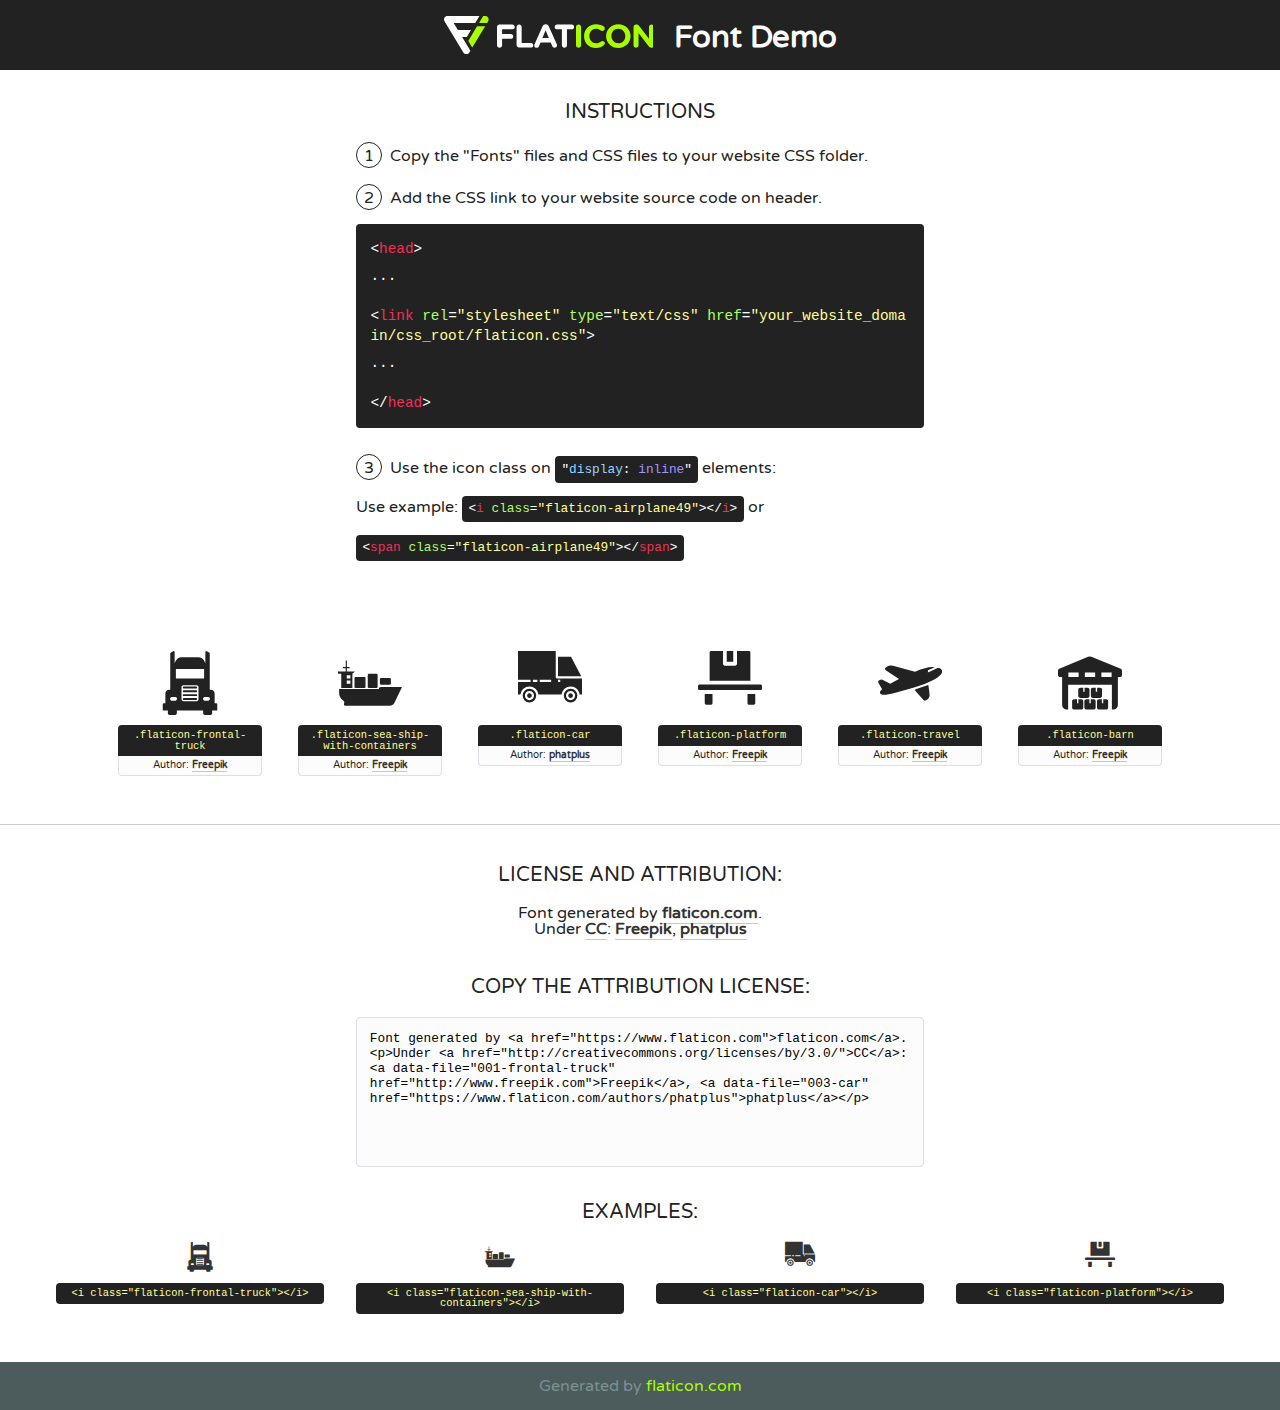
<file: data/fonts/flaticon/font/flaticon.html>
<!DOCTYPE html>
<!--
  Flaticon icon font: Flaticon
  Creation date: 24/01/2019 09:02
-->
<html>
<!DOCTYPE html>
<html>

<head>
    <title>Flaticon WebFont</title>
    <link href="http://fonts.googleapis.com/css?family=Varela+Round" rel="stylesheet" type="text/css" />
    <link rel="stylesheet" type="text/css" href="flaticon.css">
    <meta charset="UTF-8">
    <style>
    html, body, div, span, applet, object, iframe,
    h1, h2, h3, h4, h5, h6, p, blockquote, pre,
    a, abbr, acronym, address, big, cite, code,
    del, dfn, em, img, ins, kbd, q, s, samp,
    small, strike, strong, sub, sup, tt, var,
    b, u, i, center,
    dl, dt, dd, ol, ul, li,
    fieldset, form, label, legend,
    table, caption, tbody, tfoot, thead, tr, th, td,
    article, aside, canvas, details, embed, 
    figure, figcaption, footer, header, hgroup, 
    menu, nav, output, ruby, section, summary,
    time, mark, audio, video {
        margin: 0;
        padding: 0;
        border: 0;
        font-size: 100%;
        font: inherit;
        vertical-align: baseline;
    }
    /* HTML5 display-role reset for older browsers */
    article, aside, details, figcaption, figure, 
    footer, header, hgroup, menu, nav, section {
        display: block;
    }
    body {
        line-height: 1;
    }
    ol, ul {
        list-style: none;
    }
    blockquote, q {
        quotes: none;
    }
    blockquote:before, blockquote:after,
    q:before, q:after {
        content: '';
        content: none;
    }
    table {
        border-collapse: collapse;
        border-spacing: 0;
    }
    body {
        font-family: 'Varela Round', Helvetica, Arial, sans-serif;
        font-size: 16px;
        color: #222;
    }
    a {
        color: #333;
        border-bottom: 1px solid #a9fd00;
        font-weight: bold;
        text-decoration: none;
    }
    * {
        -moz-box-sizing: border-box;
        -webkit-box-sizing: border-box;
        box-sizing: border-box;
        margin: 0;
        padding: 0;
    }
    [class^="flaticon-"]:before, [class*=" flaticon-"]:before, [class^="flaticon-"]:after, [class*=" flaticon-"]:after {
        font-family: Flaticon;
        font-size: 30px;
        font-style: normal;
        margin-left: 20px;
        color: #333;
    }
    .wrapper {
        max-width: 600px;
        margin: auto;
        padding: 0 1em;
    }
    .title {
        font-size: 1.25em;
        text-align: center;
        margin-bottom: 1em;
        text-transform: uppercase;
    }
    header {
        text-align: center;
        background-color: #222;
        color: #fff;
        padding: 1em;
    }
    header .logo {
        width: 210px;
        height: 38px;
        display: inline-block;
        vertical-align: middle;
        margin-right: 1em;
        border: none;
    }
    header strong {
        font-size: 1.95em;
        font-weight: bold;
        vertical-align: middle;
        margin-top: 5px;
        display: inline-block;
    }
    .demo {
        margin: 2em auto;
        line-height: 1.25em;
    }
    .demo ul li {
        margin-bottom: 1em;
    }
    .demo ul li .num {
        color: #222;
        border-radius: 20px;
        display: inline-block;
        width: 26px;
        padding: 3px;
        height: 26px;
        text-align: center;
        margin-right: 0.5em;
        border: 1px solid #222;
    }
    .demo ul li code {
        background-color: #222;
        border-radius: 4px;
        padding: 0.25em 0.5em;
        display: inline-block;
        color: #fff;
        font-family: Consolas,Monaco,Lucida Console,Liberation Mono,DejaVu Sans Mono,Bitstream Vera Sans Mono,Courier New, monospace;
        font-weight: lighter;
        margin-top: 1em;
        font-size: 0.8em;
        word-break: break-all;
    }
    .demo ul li code.big {
        padding: 1em;
        font-size: 0.9em;
    }
    .demo ul li code .red {
        color: #EF3159;
    }
    .demo ul li code .green {
        color: #ACFF65;
    }
    .demo ul li code .yellow {
        color: #FFFF99;
    }
    .demo ul li code .blue {
        color: #99D3FF;
    }
    .demo ul li code .purple {
        color: #A295FF;
    }
    .demo ul li code .dots {
        margin-top: 0.5em;
        display: block;
    }
    #glyphs {
        border-bottom: 1px solid #ccc;
        padding: 2em 0;
        text-align: center;
    }
    .glyph {
        display: inline-block;
        width: 9em;
        margin: 1em;
        text-align: center;
        vertical-align: top;
        background: #FFF;
    }
    .glyph .glyph-icon {
        padding: 10px;
        display: block;
        font-family:"Flaticon";
        font-size: 64px;
        line-height: 1;
    }
    .glyph .glyph-icon:before {
        font-size: 64px;
        color: #222;
        margin-left: 0;
    }
    .class-name {
        font-size: 0.65em;
        background-color: #222;
        color: #fff;
        border-radius: 4px 4px 0 0;
        padding: 0.5em;
        color: #FFFF99;
        font-family: Consolas,Monaco,Lucida Console,Liberation Mono,DejaVu Sans Mono,Bitstream Vera Sans Mono,Courier New, monospace;
    }
    .author-name {
        font-size: 0.6em;
        background-color: #fcfcfd;
        border: 1px solid #DEDEE4;
        border-top: 0;
        border-radius: 0 0 4px 4px;
        padding: 0.5em;
    }
    .class-name:last-child {
        font-size: 10px;
        color:#888;
    }
    .class-name:last-child a {
        font-size: 10px;
        color:#555;
    }
    .class-name:last-child a:hover {
        color:#a9fd00;
    }
    .glyph > input {
        display: block;
        width: 100px;
        margin: 5px auto;
        text-align: center;
        font-size: 12px;
        cursor: text;
    }
    .glyph > input.icon-input {
        font-family:"Flaticon";
        font-size: 16px;
        margin-bottom: 10px;
    }
    .attribution .title {
        margin-top: 2em;
    }
    .attribution textarea {
        background-color: #fcfcfd;
        padding: 1em;
        border: none;
        box-shadow: none;
        border: 1px solid #DEDEE4;
        border-radius: 4px;
        resize: none;
        width: 100%;
        height: 150px;
        font-size: 0.8em;
        font-family: Consolas,Monaco,Lucida Console,Liberation Mono,DejaVu Sans Mono,Bitstream Vera Sans Mono,Courier New, monospace;
        -webkit-appearance: none;
    }
    .iconsuse {
        margin: 2em auto;
        text-align: center;
        max-width: 1200px;
    }
    .iconsuse:after {
        content: '';
        display: table;
        clear: both;
    }
    .iconsuse .image {
        float: left;
        width: 25%;
        padding: 0 1em;
    }
    .iconsuse .image p {
        margin-bottom: 1em;
    }
    .iconsuse .image span {
        display: block;
        font-size: 0.65em;
        background-color: #222;
        color: #fff;
        border-radius: 4px;
        padding: 0.5em;
        color: #FFFF99;
        margin-top: 1em;
        font-family: Consolas,Monaco,Lucida Console,Liberation Mono,DejaVu Sans Mono,Bitstream Vera Sans Mono,Courier New, monospace;
    }
    #footer {
        text-align: center;
        background-color: #4C5B5C;
        color: #7c9192;
        padding: 1em;
    }
    #footer a {
        border: none;
        color: #a9fd00;
        font-weight: normal;
    }
    @media (max-width: 960px) {
        .iconsuse .image {
            width: 50%;
        }
    }
    @media (max-width: 560px) {
        .iconsuse .image {
            width: 100%;
        }
    }
    </style>
</head>

<body class="characters-off">

    <header>
        <a href="https://www.flaticon.com" target="_blank" class="logo">
            <svg version="1.1" xmlns="http://www.w3.org/2000/svg" xmlns:xlink="http://www.w3.org/1999/xlink" xmlns:a="http://ns.adobe.com/AdobeSVGViewerExtensions/3.0/" viewBox="0 0 560.875 102.036" enable-background="new 0 0 560.875 102.036" xml:space="preserve">
                <defs>
                </defs>
                <g>
                    <g class="letters">
                        <path fill="#ffffff" d="M141.596,29.675c0-3.777,2.985-6.767,6.764-6.767h34.438c3.426,0,6.15,2.728,6.15,6.15
                        c0,3.43-2.724,6.149-6.15,6.149h-27.674v13.091h23.719c3.429,0,6.151,2.724,6.151,6.15c0,3.43-2.723,6.149-6.151,6.149h-23.719
                        v17.574c0,3.773-2.986,6.761-6.764,6.761c-3.779,0-6.764-2.989-6.764-6.761V29.675z"></path>
                        <path fill="#ffffff" d="M193.844,29.149c0-3.781,2.985-6.767,6.764-6.767c3.776,0,6.763,2.985,6.763,6.767v42.957h25.039
                        c3.426,0,6.149,2.726,6.149,6.153c0,3.425-2.723,6.15-6.149,6.15h-31.802c-3.779,0-6.764-2.986-6.764-6.768V29.149z"></path>
                        <path fill="#ffffff" d="M241.891,75.71l21.438-48.407c1.492-3.341,4.215-5.357,7.906-5.357h0.792
                        c3.686,0,6.323,2.017,7.815,5.357l21.439,48.407c0.436,0.967,0.701,1.845,0.701,2.723c0,3.602-2.809,6.501-6.414,6.501
                        c-3.161,0-5.269-1.845-6.499-4.655l-4.132-9.661h-27.059l-4.301,10.102c-1.144,2.631-3.426,4.214-6.237,4.214
                        c-3.517,0-6.24-2.81-6.24-6.325C241.1,77.64,241.451,76.677,241.891,75.71z M279.932,58.666l-8.521-20.297l-8.526,20.297H279.932
                        z"></path>
                        <path fill="#ffffff" d="M314.864,35.387H301.86c-3.429,0-6.239-2.813-6.239-6.238c0-3.429,2.811-6.24,6.239-6.24h39.533
                        c3.426,0,6.237,2.811,6.237,6.24c0,3.425-2.811,6.238-6.237,6.238h-13.001v42.785c0,3.773-2.99,6.761-6.764,6.761
                        c-3.779,0-6.764-2.989-6.764-6.761V35.387z"></path>
                        <path fill="#A9FD00" d="M352.615,29.149c0-3.781,2.985-6.767,6.767-6.767c3.774,0,6.761,2.985,6.761,6.767v49.024
                        c0,3.773-2.987,6.761-6.761,6.761c-3.781,0-6.767-2.989-6.767-6.761V29.149z"></path>
                        <path fill="#A9FD00" d="M374.132,53.836v-0.179c0-17.481,13.178-31.801,32.065-31.801c9.22,0,15.459,2.458,20.557,6.238
                        c1.402,1.054,2.637,2.985,2.637,5.357c0,3.692-2.985,6.59-6.681,6.59c-1.845,0-3.071-0.702-4.044-1.319
                        c-3.776-2.813-7.729-4.393-12.562-4.393c-10.364,0-17.831,8.611-17.831,19.154v0.173c0,10.542,7.291,19.329,17.831,19.329
                        c5.715,0,9.492-1.756,13.359-4.834c1.049-0.874,2.458-1.491,4.039-1.491c3.429,0,6.325,2.813,6.325,6.236
                        c0,2.106-1.056,3.78-2.282,4.834c-5.539,4.834-12.036,7.733-21.878,7.733C387.572,85.464,374.132,71.493,374.132,53.836z"></path>
                        <path fill="#A9FD00" d="M433.009,53.836v-0.179c0-17.481,13.79-31.801,32.766-31.801c18.981,0,32.592,14.143,32.592,31.628v0.173
                        c0,17.483-13.785,31.807-32.769,31.807C446.625,85.464,433.009,71.32,433.009,53.836z M484.224,53.836v-0.179
                        c0-10.539-7.725-19.326-18.626-19.326c-10.893,0-18.449,8.611-18.449,19.154v0.173c0,10.542,7.73,19.329,18.626,19.329
                        C476.676,72.986,484.224,64.378,484.224,53.836z"></path>
                        <path fill="#A9FD00" d="M506.233,29.321c0-3.774,2.99-6.763,6.767-6.763h1.401c3.252,0,5.183,1.583,7.029,3.953l26.093,34.265
                        V29.059c0-3.692,2.99-6.677,6.681-6.677c3.683,0,6.671,2.985,6.671,6.677v48.934c0,3.78-2.987,6.765-6.764,6.765h-0.436
                        c-3.257,0-5.188-1.581-7.034-3.953l-27.056-35.492v32.944c0,3.687-2.985,6.676-6.678,6.676c-3.683,0-6.673-2.989-6.673-6.676
                        V29.321z"></path>
                    </g>
                    <g class="insignia">
                        <path fill="#ffffff" d="M48.372,56.137h12.517l11.156-18.537H37.186L25.688,18.539h57.825L94.668,0H9.271
                        C5.925,0,2.842,1.801,1.198,4.716c-1.644,2.907-1.593,6.482,0.134,9.343l50.38,83.501c1.678,2.781,4.689,4.476,7.938,4.476
                        c3.246,0,6.257-1.695,7.935-4.476l2.898-4.804L48.372,56.137z"></path>
                        <g class="i">
                            <path fill="#A9FD00" d="M93.575,18.539h0.031v0.004l21.652,0.004l2.705-4.488c1.727-2.861,1.778-6.436,0.133-9.343
                            C116.454,1.801,113.371,0,110.026,0h-5.294L93.575,18.539z"></path>
                            <polygon fill="#A9FD00" points="88.291,27.356 64.725,66.486 75.519,84.404 109.942,27.356"></polygon>
                        </g>
                    </g>
                </g>
            </svg>
        </a>
        <strong>Font Demo</strong>
    </header>


    <section class="demo wrapper">

        <p class="title">Instructions</p>

        <ul>
            <li>
                <span class="num">1</span>Copy the "Fonts" files and CSS files to your website CSS folder.
            </li>
            <li>
                <span class="num">2</span>Add the CSS link to your website source code on header.
                <code class="big">
                    &lt;<span class="red">head</span>&gt;
                    <br/><span class="dots">...</span>
                    <br/>&lt;<span class="red">link</span> <span class="green">rel</span>=<span class="yellow">"stylesheet"</span> <span class="green">type</span>=<span class="yellow">"text/css"</span> <span class="green">href</span>=<span class="yellow">"your_website_domain/css_root/flaticon.css"</span>&gt;
                    <br/><span class="dots">...</span>
                    <br/>&lt;/<span class="red">head</span>&gt;
                </code>
            </li>

            <li>
                <p>
                    <span class="num">3</span>Use the icon class on <code>"<span class="blue">display</span>:<span class="purple"> inline</span>"</code> elements:
                    <br />
                    Use example: <code>&lt;<span class="red">i</span> <span class="green">class</span>=<span class="yellow">&quot;flaticon-airplane49&quot;</span>&gt;&lt;/<span class="red">i</span>&gt;</code> or <code>&lt;<span class="red">span</span> <span class="green">class</span>=<span class="yellow">&quot;flaticon-airplane49&quot;</span>&gt;&lt;/<span class="red">span</span>&gt;</code>
            </li>
        </ul>

    </section>




   <section id="glyphs">          
    
      
        <div class="glyph"><div class="glyph-icon flaticon-frontal-truck"></div>
            <div class="class-name">.flaticon-frontal-truck</div>
            <div class="author-name">Author: <a data-file="001-frontal-truck" href="http://www.freepik.com">Freepik</a> </div> 
        </div>        
        
        <div class="glyph"><div class="glyph-icon flaticon-sea-ship-with-containers"></div>
            <div class="class-name">.flaticon-sea-ship-with-containers</div>
            <div class="author-name">Author: <a data-file="002-sea-ship-with-containers" href="http://www.freepik.com">Freepik</a> </div> 
        </div>        
        
        <div class="glyph"><div class="glyph-icon flaticon-car"></div>
            <div class="class-name">.flaticon-car</div>
            <div class="author-name">Author: <a data-file="003-car" href="https://www.flaticon.com/authors/phatplus">phatplus</a> </div> 
        </div>        
        
        <div class="glyph"><div class="glyph-icon flaticon-platform"></div>
            <div class="class-name">.flaticon-platform</div>
            <div class="author-name">Author: <a data-file="004-platform" href="http://www.freepik.com">Freepik</a> </div> 
        </div>        
        
        <div class="glyph"><div class="glyph-icon flaticon-travel"></div>
            <div class="class-name">.flaticon-travel</div>
            <div class="author-name">Author: <a data-file="005-travel" href="http://www.freepik.com">Freepik</a> </div> 
        </div>        
        
        <div class="glyph"><div class="glyph-icon flaticon-barn"></div>
            <div class="class-name">.flaticon-barn</div>
            <div class="author-name">Author: <a data-file="006-barn" href="http://www.freepik.com">Freepik</a> </div> 
        </div>        
        

    </section>



    <section class="attribution wrapper"   style="text-align:center;">

      <div class="title">License and attribution:</div><div class="attrDiv">Font generated by <a href="https://www.flaticon.com">flaticon.com</a>. <div><p>Under <a href="http://creativecommons.org/licenses/by/3.0/">CC</a>: <a data-file="001-frontal-truck" href="http://www.freepik.com">Freepik</a>, <a data-file="003-car" href="https://www.flaticon.com/authors/phatplus">phatplus</a></p>  </div>
      </div>
      <div class="title">Copy the Attribution License:</div>

    <textarea onclick="this.focus();this.select();">Font generated by &lt;a href=&quot;https://www.flaticon.com&quot;&gt;flaticon.com&lt;/a&gt;. <p>Under <a href="http://creativecommons.org/licenses/by/3.0/">CC</a>: <a data-file="001-frontal-truck" href="http://www.freepik.com">Freepik</a>, <a data-file="003-car" href="https://www.flaticon.com/authors/phatplus">phatplus</a></p>  
     </textarea>

    </section>

    <section class="iconsuse">

          <div class="title">Examples:</div>            
             
            <div class="image">
                <p>
                    <i class="glyph-icon flaticon-frontal-truck"></i> 
                    <span>&lt;i class=&quot;flaticon-frontal-truck&quot;&gt;&lt;/i&gt;</span>
                </p>
            </div>
            
            <div class="image">
                <p>
                    <i class="glyph-icon flaticon-sea-ship-with-containers"></i> 
                    <span>&lt;i class=&quot;flaticon-sea-ship-with-containers&quot;&gt;&lt;/i&gt;</span>
                </p>
            </div>
            
            <div class="image">
                <p>
                    <i class="glyph-icon flaticon-car"></i> 
                    <span>&lt;i class=&quot;flaticon-car&quot;&gt;&lt;/i&gt;</span>
                </p>
            </div>
            
            <div class="image">
                <p>
                    <i class="glyph-icon flaticon-platform"></i> 
                    <span>&lt;i class=&quot;flaticon-platform&quot;&gt;&lt;/i&gt;</span>
                </p>
            </div>
                       
        </div>
                            
    </section>

<div id="footer">
    <div>Generated by <a href="https://www.flaticon.com">flaticon.com</a>
    </div>
</div>



</body>
</html>
</file>
<file: style.css>
/* ------------------------------------------
[Master Stylesheet]

Template Name: Confer - Conference Event HTML Template
Template Author: E-CELL
Template Author URL: http://ecellskncoe.com
Version: 1.0.0
Last Update: August 07, 2019

[Tables of CSS Content]

+ body

    01.0 Reboot Area CSS
    02.0 Spacing Area CSS
    03.0 Preloader Area CSS
    04.0 Heading Area CSS
    05.0 Backtotop Area CSS
    06.0 Buttons Area CSS
    07.0 Header Area CSS
    08.0 Hero Area CSS
    09.0 Footer Area CSS
    10.0 About Area CSS
    11.0 Counter Area CSS
    12.0 Speakar Area CSS
    13.0 Breadcrumb Area CSS
    14.0 Blog Area CSS
    15.0 Widget Area CSS
    16.0 Client Area CSS
    17.0 Schedule Area CSS
    18.0 Ticket Area CSS
    19.0 Sponsor Area CSS
    20.0 Contact Area CSS
    21.0 CTA Area CSS
--------------------------------------------- */
/* Import Fonts & All CSS */
@import url("https://fonts.googleapis.com/css?family=Poppins:100,200,300,400,500,600,700");
@import url(css/bootstrap.min.css);
@import url(css/animate.css);
@import url(css/default-assets/classy-nav.css);
@import url(css/owl.carousel.min.css);
@import url(css/magnific-popup.css);
@import url(css/font-awesome.min.css);
@import url(css/material-design-iconic-font.min.css);
@import url(css/style.css);
/* :: 01.0 Reboot Area CSS */
* {
  margin: 0;
  padding: 0; }

body {
  font-family: "Poppins", sans-serif;
  font-weight: 400;
  font-size: 16px;
  position: relative;
  z-index: auto; }

h1,
h2,
h3,
h4,
h5,
h6 {
  font-family: "Poppins", sans-serif;
  color: #431111;
  line-height: 1.25;
  font-weight: 600; }

a,
a:active,
a:focus,
a:hover {
  color: #45ac1d;
  text-decoration: none;
  -webkit-transition-duration: 500ms;
  -o-transition-duration: 500ms;
  transition-duration: 500ms;
  outline: none;
  font-weight: 500; }

li {
  list-style: none; }

p {
  line-height: 1.8;
  color: #5d5e8d;
  font-size: 16px;
  font-weight: 400; }

img {
  max-width: 100%;
  height: auto; }

ul {
  margin: 0;
  padding: 0; }
  ul li {
    margin: 0;
    padding: 0; }

.centerimage{
  display: block;
  margin-left: auto;
  margin-right: auto;
  width: 50%;
}


.bg-overlay {
  position: relative;
  z-index: 1; }
  .bg-overlay::after {
    position: absolute;
    content: "";
    height: 100%;
    width: 100%;
    top: 0;
    left: 0;
    z-index: -1;
    background-color: rgba(0, 0, 0, 0.4); }

.bg-gradient-overlay {
  position: relative;
  z-index: 1; }
  .bg-gradient-overlay::after {
    position: absolute;
    content: "";
    height: 100%;
    width: 100%;
    top: 0;
    left: 0;
    z-index: -1;
    background: #c63fa4;
    background-image: -moz-linear-gradient(120deg, #ee6205 0%, #3a3a3a 100%);
    background-image: -webkit-linear-gradient(120deg, #000000 0%, #3a3a3a 100%);
    background-image: -ms-linear-gradient(120deg, #000000 0%, #3a3a3a 100%);
    opacity: 0.9; }

.bg-gradient-overlay-2 {
  position: relative;
  z-index: 1; }
  .bg-gradient-overlay-2::after {
    border-radius: 10px;
    content: '';
    position: absolute;
    width: 100%;
    height: 100%;
    top: 0;
    left: 0;
    z-index: 10;
    background: rgba(0, 0, 0, 0.6);
    background: -webkit-gradient(linear, left bottom, left top, from(rgba(0, 0, 0, 0.8)), color-stop(30%, rgba(0, 0, 0, 0.2)), to(rgba(0, 0, 0, 0)));
    background: -webkit-linear-gradient(bottom, rgba(0, 0, 0, 0.8) 0%, rgba(0, 0, 0, 0.2) 30%, rgba(0, 0, 0, 0) 100%);
    background: -o-linear-gradient(bottom, rgba(0, 0, 0, 0.8) 0%, rgba(0, 0, 0, 0.2) 30%, rgba(0, 0, 0, 0) 100%);
    background: linear-gradient(to top, rgba(0, 0, 0, 0.8) 0%, rgba(0, 0, 0, 0.2) 30%, rgba(0, 0, 0, 0) 100%); }

.bg-img {
  background-position: center center !important;
  background-size: cover !important;
  background-repeat: no-repeat !important; }

.jarallax {
  position: relative;
  z-index: 0; }
  .jarallax .jarallax-img {
    position: absolute;
    object-fit: cover;
    font-family: 'object-fit: cover';
    top: 0;
    left: 0;
    width: 100%;
    height: 100%;
    z-index: -1; }

.bg-boxshadow {
  -webkit-box-shadow: 0px 8px 27px 0px rgba(90, 111, 120, 0.15);
  box-shadow: 0px 8px 27px 0px rgba(90, 111, 120, 0.15); }

.mfp-image-holder .mfp-close,
.mfp-iframe-holder .mfp-close {
  position: fixed;
  z-index: 100;
  color: #ffffff;
  right: 20px;
  text-align: center;
  padding-right: 0;
  width: 100%;
  top: 20px;
  width: 30px;
  background: #000000;
  height: 30px;
  line-height: 30px; }

img.mfp-img {
  -webkit-box-shadow: 0 2px 40px 8px rgba(15, 15, 15, 0.15);
  box-shadow: 0 2px 40px 8px rgba(15, 15, 15, 0.15); }

button.mfp-close,
button.mfp-arrow {
  background: #000000; }

.mfp-bottom-bar {
  display: none !important; }

.mfp-bg {
  background-color: #3a3a3a; }

.bg-transparent {
  background-color: transparent !important; }

.bg-gray {
  background-color: #f7f7f7 !important; }

textarea:focus,
input:focus {
  outline: none; }

textarea:invalid,
input:invalid,
textarea:required,
input:required {
  box-shadow: none !important; }

.border {
  border-color: #4b4d7b; }

.mfp-arrow-left::after {
  border-right-color: transparent; }

.mfp-arrow-left::before {
  border-right-color: #ffffff; }

.mfp-arrow-right::after {
  border-left-color: transparent; }

.mfp-arrow-right::before {
  border-left-color: #ffffff; }

/* :: 02.0 Spacing Area CSS */
.mt-15 {
  margin-top: 15px; }

.mt-30 {
  margin-top: 30px; }

.mt-20 {
  margin-top: 20px; }

.mt-40 {
  margin-top: 40px; }

.mt-50 {
  margin-top: 50px; }

.mt-70 {
  margin-top: 70px; }

.mt-80 {
  margin-top: 80px; }

.mt-100 {
  margin-top: 100px; }

.mt-150 {
  margin-top: 150px; }

.mr-15 {
  margin-right: 15px; }

.mr-30 {
  margin-right: 30px; }

.mr-50 {
  margin-right: 50px; }

.mr-100 {
  margin-right: 100px; }

.mb-10 {
  margin-bottom: 10px; }

.mb-15 {
  margin-bottom: 15px; }

.mb-30 {
  margin-bottom: 30px; }

.mb-40 {
  margin-bottom: 40px; }

.mb-50 {
  margin-bottom: 50px; }

.mb-60 {
  margin-bottom: 60px; }

.mb-70 {
  margin-bottom: 70px; }

.mb-80 {
  margin-bottom: 80px; }

.mb-100 {
  margin-bottom: 100px; }

.ml-15 {
  margin-left: 15px; }

.ml-30 {
  margin-left: 30px; }

.ml-50 {
  margin-left: 50px; }

.ml-100 {
  margin-left: 100px; }

.pt-50 {
  padding-top: 50px !important; }

.section-padding-80 {
  padding-top: 80px;
  padding-bottom: 80px; }

.section-padding-0-80 {
  padding-top: 0;
  padding-bottom: 80px; }

.section-padding-80-0 {
  padding-top: 80px;
  padding-bottom: 0; }

.section-padding-80-50 {
  padding-top: 80px;
  padding-bottom: 50px; }

.section-padding-100 {
  padding-top: 100px;
  padding-bottom: 100px; }

.section-padding-0-85 {
  padding-top: 0;
  padding-bottom: 85px; }

.section-padding-100-60 {
  padding-top: 100px;
  padding-bottom: 60px; }

.section-padding-100-70 {
  padding-top: 100px;
  padding-bottom: 70px; }

.section-padding-0-100 {
  padding-top: 0;
  padding-bottom: 100px; }

.section-padding-100-0 {
  padding-top: 100px;
  padding-bottom: 0; }

/* :: 3.0 Preloader Area CSS */
#preloader {
  position: fixed;
  width: 100%;
  height: 100%;
  z-index: 9999999;
  top: 0;
  left: 0;
  background: #9928e4;
  background-image: -webkit-linear-gradient(120deg, #3a3a3a 0%, #000000 100%);
  background-image: -ms-linear-gradient(120deg, #3a3a3a 0%, #000000 100%);
  display: -webkit-box;
  display: -ms-flexbox;
  display: flex;
  -webkit-box-align: center;
  -ms-flex-align: center;
  align-items: center;
  -webkit-box-pack: center;
  -ms-flex-pack: center;
  justify-content: center;
  overflow: hidden; }

.loader {
  position: relative;
  z-index: 1;
  width: 50px;
  height: 50px;
  border-radius: 50%;
  -webkit-animation: loader linear 2s infinite;
  animation: loader linear 2s infinite;
  border-top: 2px solid #ffffff;
  border-left: 2px solid transparent;
  border-right: 2px solid transparent;
  border-bottom: 2px solid transparent; }

@-webkit-keyframes loader {
  0% {
    -webkit-transform: rotate(0deg);
    -ms-transform: rotate(0deg);
    transform: rotate(0deg); }
  100% {
    -webkit-transform: rotate(360deg);
    -ms-transform: rotate(360deg);
    transform: rotate(360deg); } }
@keyframes loader {
  0% {
    -webkit-transform: rotate(0deg);
    -ms-transform: rotate(0deg);
    transform: rotate(0deg); }
  100% {
    -webkit-transform: rotate(360deg);
    -ms-transform: rotate(360deg);
    transform: rotate(360deg); } }
/* :: 4.0 Heading Area CSS */
.section-heading {
  position: relative;
  z-index: 1;
  margin-bottom: 60px; }
  .section-heading p {
    color: #ffffff;
    letter-spacing: 1px;
    text-transform: uppercase;
    margin-bottom: 0;
    display: inline-block;
    font-weight: 400; }
  .section-heading h4 {
    font-size: 38px;
    color: #ffffff;
    margin-bottom: 0;
    text-transform: uppercase;
    letter-spacing: 1px; }
    @media only screen and (max-width: 767px) {
      .section-heading h4 {
        font-size: 26px; } }
    @media only screen and (min-width: 576px) and (max-width: 767px) {
      .section-heading h4 {
        font-size: 30px; } }

.section-heading-2 {
  position: relative;
  z-index: 1;
  margin-bottom: 60px; }
  .section-heading-2 p {
    color: #000000;
    letter-spacing: 1px;
    text-transform: uppercase;
    margin-bottom: 0;
    display: inline-block;
    font-weight: 400; }
  .section-heading-2 h4 {
    font-size: 38px;
    color: #ffffff;
    margin-bottom: 0;
    text-transform: uppercase;
    letter-spacing: 1px; }
    @media only screen and (max-width: 767px) {
      .section-heading-2 h4 {
        font-size: 26px; } }
    @media only screen and (min-width: 576px) and (max-width: 767px) {
      .section-heading-2 h4 {
        font-size: 30px; } }

.section-heading-3 {
  position: relative;
  z-index: 1;
  margin-bottom: 60px; }
  .section-heading-3 p {
    color: #000000;
    letter-spacing: 1px;
    text-transform: uppercase;
    margin-bottom: 0;
    display: inline-block;
    font-weight: 400; }
  .section-heading-3 h4 {
    font-size: 38px;
    color: #111343;
    margin-bottom: 0;
    text-transform: uppercase;
    letter-spacing: 1px; }
    @media only screen and (max-width: 767px) {
      .section-heading-3 h4 {
        font-size: 26px; } }
    @media only screen and (min-width: 576px) and (max-width: 767px) {
      .section-heading-3 h4 {
        font-size: 30px; } }

/* :: 5.0 Backtotop Area CSS */
#scrollUp {
  position: fixed;
  right: 40px;
  font-size: 20px;
  line-height: 40px;
  width: 40px;
  height: 40px;
  bottom: 40px;
  background-color: #000000;
  color: #ffffff;
  text-align: center;
  -webkit-transition-duration: 500ms;
  -o-transition-duration: 500ms;
  transition-duration: 500ms;
  border-radius: 50%;
  -webkit-box-shadow: 0 2px 40px 8px rgba(15, 15, 15, 0.15);
  box-shadow: 0 2px 40px 8px rgba(15, 15, 15, 0.15);
  z-index: 15962536; }
  @media only screen and (max-width: 767px) {
    #scrollUp {
      right: 20px;
      bottom: 20px; } }
  #scrollUp:focus, #scrollUp:hover {
    background-color: #3a3a3a;
    color: #ffffff; }

/* :: 6.0 Buttons Area CSS */
.btn:focus {
  box-shadow: none; }

.confer-btn {
  position: relative;
  z-index: 1;
  height: 46px;
  line-height: 46px;
  font-size: 14px;
  font-weight: 500;
  border: none;
  display: inline-block;
  padding: 0 25px;
  text-align: center;
  text-transform: uppercase;
  letter-spacing: 0.5px;
  color: #ffffff;
  border-radius: 23px;
  -webkit-transition-duration: 500ms;
  -o-transition-duration: 500ms;
  transition-duration: 500ms;
  overflow: hidden; }
  .confer-btn i {
    margin-left: 5px; }
  .confer-btn::before {
    -webkit-transition-duration: 800ms;
    -o-transition-duration: 800ms;
    transition-duration: 800ms;
    position: absolute;
    width: 120%;
    height: 120%;
    top: -10%;
    left: -10%;
    content: '';
    background: #000000;
    background-image: -webkit-linear-gradient(120deg, #3a3a3a 0%, #000000 100%);
    background-image: -ms-linear-gradient(120deg, #3a3a3a 0%, #000000 100%);
    z-index: -2; }
  .confer-btn:focus, .confer-btn:hover {
    font-weight: 500;
    background-color: #ffffff;
    color: #111343 !important;
    -webkit-box-shadow: 0 2px 40px 8px rgba(15, 15, 15, 0.15);
    box-shadow: 0 2px 40px 8px rgba(15, 15, 15, 0.15); }
    .confer-btn:focus i, .confer-btn:hover i {
      -webkit-animation: buttonIcon 1s ease-in infinite;
      animation: buttonIcon 1s ease-in infinite; }
    .confer-btn:focus::before, .confer-btn:hover::before {
      left: 110%; }

@-webkit-keyframes buttonIcon {
  0% {
    opacity: 1; }
  100% {
    opacity: 0; } }
@keyframes buttonIcon {
  0% {
    opacity: 1; }
  100% {
    opacity: 0; } }
.confer-btn-2 {
  position: relative;
  z-index: 1;
  height: 46px;
  line-height: 46px;
  font-size: 14px;
  font-weight: 500;
  display: inline-block;
  padding: 0 25px;
  text-align: center;
  text-transform: uppercase;
  letter-spacing: 0.5px;
  color: #ffffff;
  border-radius: 23px;
  -webkit-transition-duration: 500ms;
  -o-transition-duration: 500ms;
  transition-duration: 500ms; }
  .confer-btn-2 i {
    margin-left: 4px; }
  .confer-btn-2.btn-2 {
    color: #111343; }
  .confer-btn-2:focus, .confer-btn-2:hover {
    font-weight: 500;
    -webkit-box-shadow: 0 2px 40px 8px rgba(15, 15, 15, 0.15);
    box-shadow: 0 2px 40px 8px rgba(15, 15, 15, 0.15);
    background-color: #000000;
    color: #ffffff; }

.confer-btn-white {
  position: relative;
  z-index: 1;
  height: 46px;
  padding: 0 25px;
  border: 2px solid #ffffff;
  color: #ffffff;
  border-radius: 23px;
  font-size: 14px;
  text-transform: uppercase;
  letter-spacing: 1px;
  line-height: 42px;
  font-weight: 500;
  -webkit-transition-duration: 500ms;
  -o-transition-duration: 500ms;
  transition-duration: 500ms; }
  .confer-btn-white i {
    margin-left: 5px; }
  .confer-btn-white:hover, .confer-btn-white:focus {
    background-color: #000000;
    border-color: #000000;
    color: #ffffff; }

.confer-btn-white-2 {
  position: relative;
  z-index: 1;
  height: 46px;
  padding: 0 25px;
  border: 2px solid rgba(255, 255, 255, 0.2);
  color: #ffffff;
  border-radius: 23px;
  font-size: 14px;
  text-transform: uppercase;
  letter-spacing: 1px;
  line-height: 42px;
  font-weight: 500;
  -webkit-transition-duration: 500ms;
  -o-transition-duration: 500ms;
  transition-duration: 500ms; }
  .confer-btn-white-2 i {
    margin-left: 3px; }
  .confer-btn-white-2:hover, .confer-btn-white-2:focus {
    background-color: #000000;
    border-color: #000000;
    color: #ffffff; }

.confer-gb-btn {
  position: relative;
  z-index: 1;
  color: #ffffff;
  font-size: 14px;
  font-weight: 500;
  text-transform: uppercase;
  line-height: 46px;
  padding: 0 25px;
  min-width: 180px;
  height: 46px;
  -webkit-transition-duration: 500ms;
  -o-transition-duration: 500ms;
  transition-duration: 500ms;
  border-radius: 23px;
  border: none;
  overflow: hidden; }
  .confer-gb-btn::before {
    -webkit-transition-duration: 800ms;
    -o-transition-duration: 800ms;
    transition-duration: 800ms;
    position: absolute;
    width: 120%;
    height: 120%;
    top: -10%;
    left: -10%;
    content: '';
    background: #000000;
    background-image: -webkit-linear-gradient(120deg, #3a3a3a 0%, #000000 100%);
    background-image: -ms-linear-gradient(120deg, #3a3a3a 0%, #000000 100%);
    z-index: -2; }
  .confer-gb-btn::after {
    -webkit-transition-duration: 500ms;
    -o-transition-duration: 500ms;
    transition-duration: 500ms;
    position: absolute;
    width: calc(100% - 4px);
    height: calc(100% - 4px);
    border-radius: 23px;
    top: 2px;
    left: 2px;
    right: 2px;
    bottom: 2px;
    background-color: #030303;
    content: '';
    z-index: -1; }
  .confer-gb-btn:hover, .confer-gb-btn:focus {
    color: #ffffff; }
    .confer-gb-btn:hover::after, .confer-gb-btn:focus::after {
      opacity: 0; }

/* :: 7.0 Header Area CSS */
.classy-nav-container {
  background-color: transparent;
  padding: 0; }
  .classy-nav-container .classy-navbar {
    -webkit-transition-duration: 500ms;
    -o-transition-duration: 500ms;
    transition-duration: 500ms;
    height: 105px;
    padding: 0; }
    @media only screen and (max-width: 767px) {
      .classy-nav-container .classy-navbar .nav-brand {
        max-width: 90px;
        margin-right: 15px; } }
    .classy-nav-container .classy-navbar .classynav ul li a {
      font-size: 16px;
      text-transform: uppercase;
      color: #ffffff;
      font-weight: 500;
      padding: 0 20px; }
      .classy-nav-container .classy-navbar .classynav ul li a:hover, .classy-nav-container .classy-navbar .classynav ul li a:focus {
        color: #27eb00; }
      @media only screen and (min-width: 992px) and (max-width: 1199px) {
        .classy-nav-container .classy-navbar .classynav ul li a {
          font-size: 14px; } }
      @media only screen and (min-width: 768px) and (max-width: 991px) {
        .classy-nav-container .classy-navbar .classynav ul li a {
          font-size: 14px;
          color: #4147e0; }
          .classy-nav-container .classy-navbar .classynav ul li a:hover, .classy-nav-container .classy-navbar .classynav ul li a:focus {
            color: #000000; } }
      @media only screen and (max-width: 767px) {
        .classy-nav-container .classy-navbar .classynav ul li a {
          font-size: 14px;
          color: #111343; }
          .classy-nav-container .classy-navbar .classynav ul li a:hover, .classy-nav-container .classy-navbar .classynav ul li a:focus {
            color: #000000; } }
    .classy-nav-container .classy-navbar .classynav ul li.cn-dropdown-item ul li a, .classy-nav-container .classy-navbar .classynav ul li.megamenu-item ul li a {
      font-size: 14px;
      text-transform: uppercase;
      height: 42px;
      line-height: 42px;
      padding: 0 30px;
      color: #111343; }
      .classy-nav-container .classy-navbar .classynav ul li.cn-dropdown-item ul li a:focus, .classy-nav-container .classy-navbar .classynav ul li.cn-dropdown-item ul li a:hover, .classy-nav-container .classy-navbar .classynav ul li.megamenu-item ul li a:focus, .classy-nav-container .classy-navbar .classynav ul li.megamenu-item ul li a:hover {
        color: #000000; }
    .classy-nav-container .classy-navbar .classynav ul li.active a {
      color: #000000; }

.classynav ul li.has-down > a::after,
.classynav ul li.has-down.active > a::after,
.classynav ul li.megamenu-item > a::after {
  color: #000000; }

.breakpoint-off .classynav ul li .dropdown,
.breakpoint-off .classynav ul li .megamenu {
  width: 200px;
  -webkit-box-shadow: 0 2px 40px 8px rgba(15, 15, 15, 0.15);
  box-shadow: 0 2px 40px 8px rgba(15, 15, 15, 0.15);
  border-radius: 4px; }

.breakpoint-off .classynav ul li .megamenu {
  width: 100%; }

.classy-navbar-toggler .navbarToggler span {
  background-color: #ffffff; }

.header-area {
  position: fixed;
  z-index: 999;
  width: 100%;
  -webkit-transition-duration: 500ms;
  -o-transition-duration: 500ms;
  transition-duration: 500ms;
  background-color: rgba(0, 0, 0, 0.8); }
  .header-area.sticky {
    background-color: #000000;
    -webkit-box-shadow: 0 2px 40px 8px rgba(15, 15, 15, 0.15);
    box-shadow: 0 2px 40px 8px rgba(15, 15, 15, 0.15); }
    .header-area.sticky .classy-navbar {
      height: 75px; }

/* :: 8.0 Hero Area CSS */
.welcome-area {
  position: relative;
  z-index: 1; }
  .welcome-area .icon-scroll {
    width: 26px;
    height: 39px;
    position: absolute;
    z-index: 999999;
    left: 50%;
    bottom: 40px;
    margin-left: -13px;
    -webkit-box-shadow: inset 0 0 0 2px #ffffff;
    box-shadow: inset 0 0 0 2px #ffffff;
    border-radius: 25px;
    opacity: 0.75;
    cursor: pointer; }
    .welcome-area .icon-scroll::before {
      position: absolute;
      z-index: 999999;
      content: '';
      width: 6px;
      height: 6px;
      background: #ffffff;
      left: 50%;
      -webkit-transform: translateX(-50%);
      -ms-transform: translateX(-50%);
      transform: translateX(-50%);
      top: 8px;
      border-radius: 4px;
      -webkit-animation: iconScroll linear 1200ms infinite;
      animation: iconScroll linear 1200ms infinite; }

@-webkit-keyframes iconScroll {
  0% {
    top: 8px;
    opacity: 1; }
  50% {
    opacity: 0;
    top: 23px; }
  100% {
    top: 8px;
    opacity: 0; } }
@keyframes iconScroll {
  0% {
    top: 8px;
    opacity: 1; }
  50% {
    opacity: 0;
    top: 23px; }
  100% {
    top: 8px;
    opacity: 0; } }
.welcome-slides {
  position: relative;
  z-index: 1;
  overflow: hidden; }
  .welcome-slides .owl-prev,
  .welcome-slides .owl-next {
    -webkit-transition-duration: 500ms;
    -o-transition-duration: 500ms;
    transition-duration: 500ms;
    border-radius: 50%;
    position: absolute;
    width: 46px;
    height: 46px;
    top: 50%;
    left: 70px;
    margin-top: -33px;
    z-index: 10;
    text-align: center;
    line-height: 44px;
    border: 2px solid #9293bc;
    color: #9293bc;
    font-size: 34px; }
    .welcome-slides .owl-prev:hover, .welcome-slides .owl-prev:focus,
    .welcome-slides .owl-next:hover,
    .welcome-slides .owl-next:focus {
      background-color: rgba(255, 255, 255, 0.5);
      color: #3a3a3a; }
    @media only screen and (min-width: 768px) and (max-width: 991px) {
      .welcome-slides .owl-prev,
      .welcome-slides .owl-next {
        left: 30px; } }
    @media only screen and (max-width: 767px) {
      .welcome-slides .owl-prev,
      .welcome-slides .owl-next {
        width: 40px;
        left: 15px;
        height: 40px;
        font-size: 18px;
        line-height: 38px; } }
  .welcome-slides .owl-next {
    left: auto;
    right: 70px; }
    @media only screen and (min-width: 768px) and (max-width: 991px) {
      .welcome-slides .owl-next {
        right: 30px; } }
    @media only screen and (max-width: 767px) {
      .welcome-slides .owl-next {
        right: 15px; } }

.single-welcome-slide {
  position: relative;
  z-index: 2;
  width: 100%;
  height: 980px;
  background-color: #000000; }
  @media only screen and (min-width: 992px) and (max-width: 1199px) {
    .single-welcome-slide {
      height: 800px; } }
  @media only screen and (min-width: 768px) and (max-width: 991px) {
    .single-welcome-slide {
      height: 800px; } }
  @media only screen and (max-width: 767px) {
    .single-welcome-slide {
      height: 700px; } }
  .single-welcome-slide .welcome-text {
    position: relative;
    z-index: 1; }
    .single-welcome-slide .welcome-text h2 {
      position: relative;
      z-index: 1;
      font-weight: 700;
      font-size: 90px;
      text-transform: uppercase;
      display: block;
      margin-bottom: 10px;
      color: #ffffff; }
      @media only screen and (min-width: 768px) and (max-width: 991px) {
        .single-welcome-slide .welcome-text h2 {
          font-size: 60px; } }
      @media only screen and (max-width: 767px) {
        .single-welcome-slide .welcome-text h2 {
          font-size: 30px; } }
      @media only screen and (min-width: 480px) and (max-width: 767px) {
        .single-welcome-slide .welcome-text h2 {
          font-size: 42px; } }
      .single-welcome-slide .welcome-text h2::after {
        position: absolute;
        content: "";
        height: 23px;
        width: 400px;
        top: 67px;
        right: 5px;
        z-index: -1;
        background-image: -webkit-linear-gradient(120deg, #3a3a3a 0%, #000000 100%);
        background-image: -ms-linear-gradient(120deg, #3a3a3a 0%, #000000 100%); }
        @media only screen and (min-width: 768px) and (max-width: 991px) {
          .single-welcome-slide .welcome-text h2::after {
            top: 40px;
            height: 15px; } }
        @media only screen and (max-width: 767px) {
          .single-welcome-slide .welcome-text h2::after {
            top: 45px;
            height: 20px;
            right: 0;
            width: 240px; } }
        @media only screen and (min-width: 480px) and (max-width: 767px) {
          .single-welcome-slide .welcome-text h2::after {
            top: 20px; } }
    .single-welcome-slide .welcome-text h6 {
      color: #ffffff;
      margin-bottom: 50px;
      text-transform: uppercase;
      display: inline-block;
      background-color: rgba(255, 255, 255, 0.1);
      padding: 10px 20px;
      font-size: 18px; }
      @media only screen and (max-width: 767px) {
        .single-welcome-slide .welcome-text h6 {
          font-size: 14px; } }
    .single-welcome-slide .welcome-text .hero-mail-contact {
      color: #ffffff;
      font-style: italic;
      text-decoration: underline; }
      .single-welcome-slide .welcome-text .hero-mail-contact:hover, .single-welcome-slide .welcome-text .hero-mail-contact:focus {
        color: #000000; }
  .single-welcome-slide .welcome-text-two {
    position: relative;
    z-index: 1; }
    .single-welcome-slide .welcome-text-two h5 {
      font-size: 40px;
      color: #ffffff;
      text-transform: uppercase;
      letter-spacing: 0.5px;
      font-weight: 700; }
      @media only screen and (max-width: 767px) {
        .single-welcome-slide .welcome-text-two h5 {
          font-size: 20px; } }
    .single-welcome-slide .welcome-text-two h2 {
      font-size: 90px;
      color: #ffffff;
      letter-spacing: 0.5px;
      text-transform: uppercase;
      font-weight: 700; }
      @media only screen and (min-width: 768px) and (max-width: 991px) {
        .single-welcome-slide .welcome-text-two h2 {
          font-size: 62px; } }
      @media only screen and (max-width: 767px) {
        .single-welcome-slide .welcome-text-two h2 {
          font-size: 30px; } }
      @media only screen and (min-width: 480px) and (max-width: 767px) {
        .single-welcome-slide .welcome-text-two h2 {
          font-size: 42px; } }
    .single-welcome-slide .welcome-text-two .event-meta {
      position: relative;
      z-index: 1;
      margin-bottom: 50px; }
      .single-welcome-slide .welcome-text-two .event-meta a {
        color: #ffffff;
        margin-right: 40px; }
        @media only screen and (max-width: 767px) {
          .single-welcome-slide .welcome-text-two .event-meta a {
            margin-right: 15px;
            font-size: 12px; } }
        .single-welcome-slide .welcome-text-two .event-meta a i {
          margin-right: 5px; }

/* :: Footer Area CSS */
.footer-area {
  position: relative;
  z-index: 1;
  background-color: #000000; }
  .footer-area .row {
    margin-left: -30px;
    margin-right: -30px; }
    @media only screen and (max-width: 767px) {
      .footer-area .row {
        margin-left: -15px;
        margin-right: -15px; } }
    .footer-area .row .col-12 {
      padding-left: 30px;
      padding-right: 30px; }
      @media only screen and (max-width: 767px) {
        .footer-area .row .col-12 {
          padding-left: 15px;
          padding-right: 15px; } }

.main-footer-area {
  position: relative;
  z-index: 1; }
  .main-footer-area .single-footer-widget .widget-title {
    font-size: 20px;
    color: #ffffff;
    margin-bottom: 20px; }
  .main-footer-area .single-footer-widget p {
    color: #9293bc;
    font-size: 14px; }
    .main-footer-area .single-footer-widget p i {
      margin-right: 5px; }
  .main-footer-area .single-footer-widget .footer-logo {
    display: block;
    margin-bottom: 20px; }
  .main-footer-area .single-footer-widget .social-info a {
    height: 34px;
    width: 34px;
    border: 1px solid #3d3e66;
    border-radius: 50%;
    display: inline-block;
    text-align: center;
    line-height: 32px;
    color: #ffffff;
    font-size: 15px;
    margin-right: 8px;
    -webkit-transition-duration: 500ms;
    -o-transition-duration: 500ms;
    transition-duration: 500ms; }
    .main-footer-area .single-footer-widget .social-info a:hover, .main-footer-area .single-footer-widget .social-info a:focus {
      background-color: #5d5e8d;
      border-color: #5d5e8d; }
  .main-footer-area .single-footer-widget .footer-contact-info {
    position: relative;
    z-index: 1; }
    .main-footer-area .single-footer-widget .footer-contact-info p {
      margin-bottom: 13px; }
      .main-footer-area .single-footer-widget .footer-contact-info p:last-child {
        margin-bottom: 0; }
  .main-footer-area .single-footer-widget .footer-nav {
    position: relative;
    z-index: 1; }
    .main-footer-area .single-footer-widget .footer-nav li a {
      color: #9293bc;
      font-size: 14px;
      margin-bottom: 15px;
      display: inline-block;
      -webkit-transition-duration: 500ms;
      -o-transition-duration: 500ms;
      transition-duration: 500ms; }
      .main-footer-area .single-footer-widget .footer-nav li a:hover, .main-footer-area .single-footer-widget .footer-nav li a:focus {
        color: #ffffff; }
    .main-footer-area .single-footer-widget .footer-nav li:last-child a {
      margin-bottom: 0; }
  .main-footer-area .single-footer-widget .footer-gallery .row {
    margin-right: -5px;
    margin-left: -5px; }
    .main-footer-area .single-footer-widget .footer-gallery .row .col-4 {
      padding-left: 5px;
      padding-right: 5px; }
  .main-footer-area .single-footer-widget .footer-gallery a {
    position: relative;
    z-index: 1;
    display: inline-block;
    margin-bottom: 10px;
    border-radius: 5px;
    width: 100%; }
    .main-footer-area .single-footer-widget .footer-gallery a img {
      border-radius: 5px;
      width: 100%; }
    .main-footer-area .single-footer-widget .footer-gallery a::before {
      background: #c63fa4;
      background-image: -webkit-linear-gradient(120deg, #3a3a3a 0%, #000000 100%);
      background-image: -ms-linear-gradient(120deg, #3a3a3a 0%, #000000 100%);
      content: "";
      height: 100%;
      position: absolute;
      top: 0;
      width: 100%;
      opacity: 0;
      visibility: hidden;
      -webkit-transition-duration: 300ms;
      -o-transition-duration: 300ms;
      transition-duration: 300ms;
      border-radius: 5px; }
    .main-footer-area .single-footer-widget .footer-gallery a:hover::before {
      visibility: visible;
      opacity: 0.8; }

.copywrite-content {
  border-top: 1px solid #414269;
  padding: 15px 0; }
  @media only screen and (max-width: 767px) {
    .copywrite-content {
      text-align: center; } }
  .copywrite-content .copywrite-text p {
    color: #9293bc;
    font-size: 14px;
    margin-bottom: 0; }
    @media only screen and (min-width: 768px) and (max-width: 991px) {
      .copywrite-content .copywrite-text p {
        font-size: 12px; } }
    @media only screen and (max-width: 767px) {
      .copywrite-content .copywrite-text p {
        font-size: 12px; } }
    .copywrite-content .copywrite-text p a {
      color: #ffffff;
      font-weight: 400; }
      .copywrite-content .copywrite-text p a:hover, .copywrite-content .copywrite-text p a:focus {
        color: #000000; }
  .copywrite-content .footer-menu {
    position: relative;
    z-index: 1; }
    .copywrite-content .footer-menu .nav {
      -webkit-box-pack: end;
      -ms-flex-pack: end;
      justify-content: flex-end; }
      @media only screen and (max-width: 767px) {
        .copywrite-content .footer-menu .nav {
          -webkit-box-pack: center;
          -ms-flex-pack: center;
          justify-content: center; } }
      .copywrite-content .footer-menu .nav li {
        margin-right: 20px; }
        .copywrite-content .footer-menu .nav li:last-child {
          margin-right: 0; }
        .copywrite-content .footer-menu .nav li a {
          color: #9293bc;
          font-size: 14px;
          font-weight: 400; }
          @media only screen and (min-width: 768px) and (max-width: 991px) {
            .copywrite-content .footer-menu .nav li a {
              font-size: 12px; } }
          @media only screen and (max-width: 767px) {
            .copywrite-content .footer-menu .nav li a {
              font-size: 12px; } }
          .copywrite-content .footer-menu .nav li a i {
            position: relative;
            z-index: 1;
            top: -2px;
            font-size: 6px;
            margin-right: 2px;
            color: #3a3a3a; }
          .copywrite-content .footer-menu .nav li a:hover, .copywrite-content .footer-menu .nav li a:focus {
            color: #ffffff; }

/* :: 10.0 About Area CSS */
.about-us-countdown-area {
  position: relative;
  z-index: 1;
  background-color: #000000; }                                                     /* backgroud*/
  .about-us-countdown-area .about-content-text h6 {
    font-size: 14px;
    font-weight: 500;
    color: #000000;
    text-transform: uppercase;
    letter-spacing: 1px;
    border-bottom: 2px solid #4b4d7b;
    margin-bottom: 20px;
    padding-bottom: 5px;
    display: inline-block; }
  .about-us-countdown-area .about-content-text h3 {
    font-size: 40px;
    color: #ffffff;
    text-transform: uppercase;
    letter-spacing: 1px;
    margin-bottom: 20px; }
    @media only screen and (min-width: 992px) and (max-width: 1199px) {
      .about-us-countdown-area .about-content-text h3 {
        font-size: 32px; } }
    @media only screen and (min-width: 768px) and (max-width: 991px) {
      .about-us-countdown-area .about-content-text h3 {
        font-size: 24px; } }
    @media only screen and (max-width: 767px) {
      .about-us-countdown-area .about-content-text h3 {
        font-size: 22px; } }
  .about-us-countdown-area .about-content-text p {
    color: #ffffff; }

/* :: About Single Page CSS */
.single-we-offer-content {
  position: relative;
  z-index: 1;
  -webkit-box-shadow: 0px 8px 27px 0px rgba(90, 111, 120, 0.15);
  box-shadow: 0px 8px 27px 0px rgba(90, 111, 120, 0.15);
  border-radius: 10px;
  padding: 30px 25px;
  margin-bottom: 30px;
  overflow: hidden; }
  .single-we-offer-content .offer-icon {
    position: relative;
    z-index: 1;
    margin: auto;
    height: 115px;
    width: 115px;
    background: #c63fa4;
    background-image: -moz-linear-gradient(120deg, #000000 0%, #3a3a3a 100%);
    background-image: -webkit-linear-gradient(120deg, #000000 0%, #3a3a3a 100%);
    background-image: -ms-linear-gradient(120deg, #000000 0%, #3a3a3a 100%);
    border-radius: 50%;
    line-height: 115px; }
    .single-we-offer-content .offer-icon::after {
      -webkit-transition-duration: 1000ms;
      -o-transition-duration: 1000ms;
      transition-duration: 1000ms;
      border-radius: 50%;
      content: '';
      position: absolute;
      width: 0%;
      height: 0%;
      top: 50%;
      left: 50%;
      -webkit-transform: translate(-50%, -50%);
      -ms-transform: translate(-50%, -50%);
      transform: translate(-50%, -50%);
      background: #c63fa4;
      background-image: -moz-linear-gradient(120deg, #000000 0%, #3a3a3a 100%);
      background-image: -webkit-linear-gradient(120deg, #000000 0%, #3a3a3a 100%);
      background-image: -ms-linear-gradient(120deg, #000000 0%, #3a3a3a 100%);
      z-index: -10; }
  .single-we-offer-content h5 {
    -webkit-transition-duration: 1000ms;
    -o-transition-duration: 1000ms;
    transition-duration: 1000ms;
    font-size: 22px;
    color: #111343;
    margin-top: 25px;
    position: relative;
    z-index: 2; }
  .single-we-offer-content p {
    -webkit-transition-duration: 1000ms;
    -o-transition-duration: 1000ms;
    transition-duration: 1000ms;
    color: #5d5e8d;
    margin-bottom: 0;
    position: relative;
    z-index: 2; }
  .single-we-offer-content:hover h5,
  .single-we-offer-content:hover p, .single-we-offer-content:focus h5,
  .single-we-offer-content:focus p {
    color: #ffffff; }
  .single-we-offer-content:hover .offer-icon::after, .single-we-offer-content:focus .offer-icon::after {
    width: 800%;
    height: 800%; }

.our-gallery-area {
  position: relative;
  z-index: 1; }
  .our-gallery-area .row {
    margin-left: -7.5px;
    margin-right: -7.5px; }
    .our-gallery-area .row .col-12 {
      padding-left: 7.5px;
      padding-right: 7.5px; }
  .our-gallery-area .single-gallery-thumb {
    margin-bottom: 15px;
    position: relative;
    z-index: 1; }
    .our-gallery-area .single-gallery-thumb::before {
      background: #c63fa4;
      background-image: -webkit-linear-gradient(120deg, #3a3a3a 0%, #000000 100%);
      background-image: -ms-linear-gradient(120deg, #3a3a3a 0%, #000000 100%);
      content: "";
      height: 100%;
      position: absolute;
      top: 0;
      width: 100%;
      opacity: 0;
      -webkit-transition-duration: 300ms;
      -o-transition-duration: 300ms;
      transition-duration: 300ms; }
    .our-gallery-area .single-gallery-thumb:hover::before {
      opacity: 0.8; }

/* :: 11.0 Counter Area CSS */
.about-us-countdown-area {
  position: relative;
  z-index: 1; }
  .about-us-countdown-area .countdown-up-area {
    position: relative;
    z-index: 1; }
    .about-us-countdown-area .countdown-up-area .countdown-content-text h6 {
      font-size: 14px;
      text-transform: uppercase;
      color: #000000;
      font-weight: 400;
      margin-bottom: 15px;
      letter-spacing: 1px; }
    .about-us-countdown-area .countdown-up-area .countdown-content-text h4 {
      font-size: 20px;
      color: #ffffff;
      letter-spacing: 1px;
      text-transform: uppercase;
      margin-bottom: 0; }
      @media only screen and (min-width: 992px) and (max-width: 1199px) {
        .about-us-countdown-area .countdown-up-area .countdown-content-text h4 {
          font-size: 16px; } }
      @media only screen and (min-width: 768px) and (max-width: 991px) {
        .about-us-countdown-area .countdown-up-area .countdown-content-text h4 {
          font-size: 14px; } }
    .about-us-countdown-area .countdown-up-area .countdown-timer #clock {
      display: -webkit-box;
      display: -ms-flexbox;
      display: flex;
      -webkit-box-align: center;
      -ms-flex-align: center;
      align-items: center;
      -webkit-box-pack: center;
      -ms-flex-pack: center;
      justify-content: center;
      color: #ffffff; }
      .about-us-countdown-area .countdown-up-area .countdown-timer #clock div {
        font-size: 62px;
        font-weight: 600;
        padding: 20px 5px;
        width: 20%;
        margin: 0 15px;
        border: 2px solid rgba(255, 255, 255, 0.15);
        text-align: center;
        line-height: 1; }
        @media only screen and (min-width: 992px) and (max-width: 1199px) {
          .about-us-countdown-area .countdown-up-area .countdown-timer #clock div {
            font-size: 42px;
            margin: 0 10px; } }
        @media only screen and (min-width: 768px) and (max-width: 991px) {
          .about-us-countdown-area .countdown-up-area .countdown-timer #clock div {
            font-size: 36px;
            margin: 0 5px; } }
        @media only screen and (max-width: 767px) {
          .about-us-countdown-area .countdown-up-area .countdown-timer #clock div {
            font-size: 16px;
            margin: 0 2px; } }
        @media only screen and (min-width: 480px) and (max-width: 767px) {
          .about-us-countdown-area .countdown-up-area .countdown-timer #clock div {
            font-size: 24px; } }
        .about-us-countdown-area .countdown-up-area .countdown-timer #clock div span {
          margin-top: 5px;
          font-size: 18px;
          color: #5d5e8d;
          font-weight: 500;
          display: block; }
          @media only screen and (min-width: 992px) and (max-width: 1199px) {
            .about-us-countdown-area .countdown-up-area .countdown-timer #clock div span {
              font-size: 16px; } }
          @media only screen and (min-width: 768px) and (max-width: 991px) {
            .about-us-countdown-area .countdown-up-area .countdown-timer #clock div span {
              font-size: 14px; } }
          @media only screen and (max-width: 767px) {
            .about-us-countdown-area .countdown-up-area .countdown-timer #clock div span {
              font-size: 10px; } }
          @media only screen and (min-width: 480px) and (max-width: 767px) {
            .about-us-countdown-area .countdown-up-area .countdown-timer #clock div span {
              font-size: 12px; } }

/* :: 12.0 Speaker Area CSS */
.our-speaker-area {
  position: relative;
  z-index: 1; }
  .our-speaker-area .row {
    margin-left: -20px;
    margin-right: -20px; }
    @media only screen and (max-width: 767px) {
      .our-speaker-area .row {
        margin-left: -15px;
        margin-right: -15px; } }
    .our-speaker-area .row .col-12 {
      padding-left: 20px;
      padding-right: 20px; }
      @media only screen and (max-width: 767px) {
        .our-speaker-area .row .col-12 {
          padding-left: 15px;
          padding-right: 15px; } }

.single-speaker-area {
  position: relative;
  z-index: 1;
  overflow: hidden;
  margin-bottom: 40px;
  border-radius: 10px; }
  .single-speaker-area .speaker-single-thumb {
    position: relative;
    z-index: 1;
    border-radius: 10px; }
    .single-speaker-area .speaker-single-thumb img {
      -webkit-transition-duration: 1500ms;
      -o-transition-duration: 1500ms;
      transition-duration: 1500ms;
      border-radius: 10px;
      width: 100%; }
  .single-speaker-area .social-info {
    position: absolute;
    top: -180px;
    right: 0;
    z-index: 22;
    background-color: #000000;
    padding: 15px;
    border-radius: 0 10px 0 10px;
    text-align: center;
    -webkit-transition-duration: 800ms;
    -o-transition-duration: 800ms;
    transition-duration: 800ms; }
    .single-speaker-area .social-info a {
      display: block;
      font-size: 18px;
      color: #ffffff;
      margin-bottom: 5px; }
      .single-speaker-area .social-info a:last-child {
        margin-bottom: 0; }
  .single-speaker-area .speaker-info {
    position: absolute;
    bottom: 25px;
    left: 25px;
    z-index: 22; }
    .single-speaker-area .speaker-info h5 {
      font-size: 20px;
      font-weight: 500;
      color: #ffffff;
      letter-spacing: 1px;
      margin-bottom: 10px; }
    .single-speaker-area .speaker-info p {
      color: #000000;
      margin-bottom: 0;
      letter-spacing: 1px;
      line-height: 1; }
  .single-speaker-area:hover .social-info, .single-speaker-area:focus .social-info {
    top: 0; }

/* :: 13.0 Breadcrumb CSS */
.breadcrumb-area {
  position: relative;
  z-index: 1;
  height: 470px; }
  @media only screen and (max-width: 767px) {
    .breadcrumb-area {
      height: 300px; } }
  .breadcrumb-area .page-title {
    color: #ffffff;
    font-size: 45px;
    text-transform: uppercase;
    font-weight: 700; }
    @media only screen and (max-width: 767px) {
      .breadcrumb-area .page-title {
        font-size: 24px; } }

.breadcrumb-content {
  position: relative;
  z-index: 1;
  margin-top: 105px; }
  .breadcrumb-content .breadcrumb {
    padding: 0;
    background-color: transparent;
    margin-bottom: 0; }
    .breadcrumb-content .breadcrumb .breadcrumb-item {
      color: #ffffff;
      font-weight: 400;
      font-size: 18px; }
      .breadcrumb-content .breadcrumb .breadcrumb-item a {
        font-size: 16px;
        color: #ffffff;
        font-weight: 400; }
        .breadcrumb-content .breadcrumb .breadcrumb-item a:hover, .breadcrumb-content .breadcrumb .breadcrumb-item a:focus {
          color: #000000; }
    .breadcrumb-content .breadcrumb .breadcrumb-item + .breadcrumb-item::before {
      content: '\f105';
      color: #ffffff;
      font-family: "FontAwesome"; }

.breadcrumb-area.blog {
  height: 550px; }
  .breadcrumb-area.blog .breadcrumb-content .post-catagory {
    padding: 2px 15px;
    border-radius: 2px;
    font-size: 12px;
    text-transform: uppercase;
    color: #ffffff;
    background-color: #000000;
    font-weight: 500;
    margin-bottom: 15px; }
    .breadcrumb-area.blog .breadcrumb-content .post-catagory:hover, .breadcrumb-area.blog .breadcrumb-content .post-catagory:focus {
      font-weight: 500;
      background-color: #3a3a3a; }
  .breadcrumb-area.blog .breadcrumb-content .page-title {
    display: block;
    font-size: 48px;
    margin-bottom: 20px; }
    @media only screen and (max-width: 767px) {
      .breadcrumb-area.blog .breadcrumb-content .page-title {
        font-size: 30px; } }
  .breadcrumb-area.blog .breadcrumb-content .post-meta {
    position: relative;
    z-index: 1;
    margin-bottom: 5px; }
    .breadcrumb-area.blog .breadcrumb-content .post-meta a {
      position: relative;
      z-index: 1;
      font-size: 16px;
      color: #ffffff;
      font-weight: 500;
      margin-right: 21px; }
      @media only screen and (max-width: 767px) {
        .breadcrumb-area.blog .breadcrumb-content .post-meta a {
          font-size: 13px; } }
      .breadcrumb-area.blog .breadcrumb-content .post-meta a::after {
        content: '|';
        position: absolute;
        top: 0;
        right: -11px;
        z-index: 1; }
      .breadcrumb-area.blog .breadcrumb-content .post-meta a:last-child::after {
        display: none; }
      .breadcrumb-area.blog .breadcrumb-content .post-meta a:hover, .breadcrumb-area.blog .breadcrumb-content .post-meta a:focus {
        color: #000000; }
        .breadcrumb-area.blog .breadcrumb-content .post-meta a:hover::after, .breadcrumb-area.blog .breadcrumb-content .post-meta a:focus::after {
          color: #ffffff; }

/* :: 14.0 Blog Area CSS */
.our-blog-area .row {
  margin-left: -20px;
  margin-right: -20px; }
  @media only screen and (min-width: 992px) and (max-width: 1199px) {
    .our-blog-area .row {
      margin-left: -15px;
      margin-right: -15px; } }
  @media only screen and (max-width: 767px) {
    .our-blog-area .row {
      margin-left: -15px;
      margin-right: -15px; } }
  .our-blog-area .row .col-12 {
    padding-left: 20px;
    padding-right: 20px; }
    @media only screen and (min-width: 992px) and (max-width: 1199px) {
      .our-blog-area .row .col-12 {
        padding-left: 15px;
        padding-right: 15px; } }
    @media only screen and (max-width: 767px) {
      .our-blog-area .row .col-12 {
        padding-left: 15px;
        padding-right: 15px; } }

.single-blog-area {
  position: relative;
  z-index: 1;
  margin-bottom: 70px; }
  .single-blog-area .single-blog-thumb {
    border-radius: 10px 10px 0 0;
    overflow: hidden; }
    .single-blog-area .single-blog-thumb img {
      border-radius: 10px 10px 0 0;
      -webkit-transition-duration: 800ms;
      -o-transition-duration: 800ms;
      transition-duration: 800ms; }
  .single-blog-area .single-blog-text {
    background-color: #ffffff;
    padding: 30px 30px 50px 30px;
    border-radius: 0 0 10px 10px; }
    .single-blog-area .single-blog-text .blog-title {
      font-size: 20px;
      font-weight: 600;
      color: #111343;
      margin-bottom: 5px;
      display: inline-block;
      -webkit-transition-duration: 500ms;
      -o-transition-duration: 500ms;
      transition-duration: 500ms; }
      .single-blog-area .single-blog-text .blog-title:hover, .single-blog-area .single-blog-text .blog-title:focus {
        color: #000000; }
    .single-blog-area .single-blog-text .post-meta {
      margin-bottom: 15px; }
      .single-blog-area .single-blog-text .post-meta a {
        color: #9293bc;
        font-size: 14px;
        margin-right: 20px;
        -webkit-transition-duration: 500ms;
        -o-transition-duration: 500ms;
        transition-duration: 500ms; }
        .single-blog-area .single-blog-text .post-meta a i {
          margin-right: 5px; }
        .single-blog-area .single-blog-text .post-meta a:last-child {
          margin-right: 0; }
        .single-blog-area .single-blog-text .post-meta a:hover, .single-blog-area .single-blog-text .post-meta a:focus {
          color: #000000; }
        @media only screen and (min-width: 992px) and (max-width: 1199px) {
          .single-blog-area .single-blog-text .post-meta a {
            margin-right: 15px;
            font-size: 12px; } }
        @media only screen and (max-width: 767px) {
          .single-blog-area .single-blog-text .post-meta a {
            margin-right: 15px;
            font-size: 12px; } }
    .single-blog-area .single-blog-text p {
      color: #5d5e8d;
      margin-bottom: 0; }
  .single-blog-area:hover .single-blog-thumb img, .single-blog-area:focus .single-blog-thumb img {
    -webkit-transform: scale(1.2);
    -ms-transform: scale(1.2);
    transform: scale(1.2); }
  .single-blog-area.style-2 {
    background-color: #ffffff;
    box-shadow: 0px 8px 27px 0px rgba(90, 111, 120, 0.15); }

.blog-btn {
  position: absolute;
  z-index: 22;
  bottom: -25.5px;
  left: 50%;
  -webkit-transform: translateX(-50%);
  -ms-transform: translateX(-50%);
  transform: translateX(-50%); }
  .blog-btn a {
    height: 51px;
    width: 51px;
    background-image: -webkit-linear-gradient(120deg, #3a3a3a 0%, #000000 100%);
    background-image: -ms-linear-gradient(120deg, #3a3a3a 0%, #000000 100%);
    text-align: center;
    border: 2px solid #ffffff;
    border-radius: 50%;
    line-height: 47px;
    color: #ffffff;
    font-size: 25px;
    display: inline-block; }

/* :: Blog Details Page CSS */
.post-details-content {
  position: relative;
  z-index: 1; }
  .post-details-content .post-blog-thumbnail {
    position: relative;
    z-index: 1;
    margin-bottom: 30px; }
    .post-details-content .post-blog-thumbnail img {
      border-radius: 10px; }
  .post-details-content .post-title {
    color: #111343;
    font-size: 25px; }
  .post-details-content .post-meta {
    position: relative;
    z-index: 1;
    margin-bottom: 30px; }
    .post-details-content .post-meta a {
      color: #9293bc;
      font-size: 14px;
      font-weight: 400;
      margin-right: 15px; }
      .post-details-content .post-meta a i {
        margin-right: 5px; }
      .post-details-content .post-meta a:last-child {
        margin-right: 0; }
  .post-details-content img {
    border-radius: 10px; }

.confer-blockquote {
  padding-left: 10%;
  margin: 30px 0; }
  .confer-blockquote h5 {
    font-size: 18px;
    font-style: italic;
    font-weight: 400;
    line-height: 1.6;
    color: #111343;
    border-left: 3px solid #000000;
    padding-left: 10px;
    margin-bottom: 0; }

.post-tags-social-area {
  position: relative;
  z-index: 1;
  border-bottom: 1px solid #dbdcf1; }
  .post-tags-social-area .popular-tags {
    position: relative;
    z-index: 1;
    -webkit-box-flex: 0;
    -ms-flex: 0 0 50%;
    flex: 0 0 50%;
    max-width: 50%;
    width: 50%; }
    .post-tags-social-area .popular-tags p {
      margin-bottom: 0;
      margin-right: 10px;
      color: #3a3a3a; }
    .post-tags-social-area .popular-tags ul li a {
      position: relative;
      z-index: 1;
      font-size: 16px;
      color: #9293bc;
      font-weight: 400;
      margin-right: 25px; }
      @media only screen and (max-width: 767px) {
        .post-tags-social-area .popular-tags ul li a {
          font-size: 14px; } }
      .post-tags-social-area .popular-tags ul li a::after {
        position: absolute;
        right: -15px;
        content: "/";
        top: 0;
        z-index: 1; }
      .post-tags-social-area .popular-tags ul li a:hover, .post-tags-social-area .popular-tags ul li a:focus {
        color: #3a3a3a; }
    .post-tags-social-area .popular-tags ul li:last-child a {
      margin-right: 0; }
      .post-tags-social-area .popular-tags ul li:last-child a::after {
        display: none; }
  .post-tags-social-area .author-social-info {
    position: relative;
    z-index: 1;
    -webkit-box-flex: 0;
    -ms-flex: 0 0 50%;
    flex: 0 0 50%;
    max-width: 50%;
    width: 50%;
    text-align: right; }
    .post-tags-social-area .author-social-info a {
      display: inline-block;
      font-size: 16px;
      color: #9293bc;
      margin-right: 15px; }
      @media only screen and (max-width: 767px) {
        .post-tags-social-area .author-social-info a {
          font-size: 14px; } }
      .post-tags-social-area .author-social-info a:last-child {
        margin-right: 0; }
      .post-tags-social-area .author-social-info a:hover, .post-tags-social-area .author-social-info a:focus {
        color: #000000; }

.post-author-area {
  position: relative;
  z-index: 1;
  padding: 30px 35px;
  box-shadow: 0px 8px 27px 0px rgba(90, 111, 120, 0.15);
  border-radius: 10px; }
  .post-author-area .author-avatar {
    -webkit-box-flex: 0;
    -ms-flex: 0 0 125px;
    flex: 0 0 125px;
    max-width: 125px;
    width: 125px;
    border: 3px solid #3a3a3a;
    border-radius: 50%;
    margin-right: 20px; }
    .post-author-area .author-avatar img {
      border-radius: 50%; }
    @media only screen and (max-width: 767px) {
      .post-author-area .author-avatar {
        -webkit-box-flex: 0;
        -ms-flex: 0 0 50px;
        flex: 0 0 50px;
        max-width: 50px;
        width: 50px; } }
  .post-author-area .author-content h5 {
    margin-bottom: 5px; }
    @media only screen and (max-width: 767px) {
      .post-author-area .author-content h5 {
        font-size: 14px; } }
    @media only screen and (min-width: 480px) and (max-width: 767px) {
      .post-author-area .author-content h5 {
        font-size: 16px; } }
  .post-author-area .author-content span {
    font-size: 14px;
    color: #000000;
    margin-bottom: 15px;
    display: block; }
    @media only screen and (max-width: 767px) {
      .post-author-area .author-content span {
        font-size: 12px; } }
    @media only screen and (min-width: 480px) and (max-width: 767px) {
      .post-author-area .author-content span {
        font-size: 14px; } }
  .post-author-area .author-content p {
    margin-bottom: 0; }
    @media only screen and (max-width: 767px) {
      .post-author-area .author-content p {
        font-size: 12px; } }
    @media only screen and (min-width: 480px) and (max-width: 767px) {
      .post-author-area .author-content p {
        font-size: 14px; } }

.pager-area {
  position: relative;
  z-index: 1; }
  .pager-area .pager-single-post {
    -webkit-box-flex: 0;
    -ms-flex: 0 0 50%;
    flex: 0 0 50%;
    max-width: 50%;
    width: 50%; }
    .pager-area .pager-single-post .post-thumb {
      -webkit-box-flex: 0;
      -ms-flex: 0 0 60px;
      flex: 0 0 60px;
      max-width: 60px;
      width: 60px;
      border-radius: 50%;
      margin-right: 15px; }
      @media only screen and (max-width: 767px) {
        .pager-area .pager-single-post .post-thumb {
          -webkit-box-flex: 0;
          -ms-flex: 0 0 30px;
          flex: 0 0 30px;
          max-width: 30px;
          width: 30px; } }
      .pager-area .pager-single-post .post-thumb a {
        display: block; }
        .pager-area .pager-single-post .post-thumb a img {
          border-radius: 50%; }
    .pager-area .pager-single-post .post-title {
      font-size: 18px;
      display: block;
      margin-bottom: 5px;
      font-weight: 600; }
      @media only screen and (max-width: 767px) {
        .pager-area .pager-single-post .post-title {
          font-size: 12px; } }
      @media only screen and (min-width: 480px) and (max-width: 767px) {
        .pager-area .pager-single-post .post-title {
          font-size: 16px; } }
      .pager-area .pager-single-post .post-title:hover, .pager-area .pager-single-post .post-title:focus {
        color: #000000; }
    .pager-area .pager-single-post span {
      font-size: 14px;
      display: block;
      color: #9293bc; }
      @media only screen and (max-width: 767px) {
        .pager-area .pager-single-post span {
          font-size: 10px; } }
      @media only screen and (min-width: 480px) and (max-width: 767px) {
        .pager-area .pager-single-post span {
          font-size: 12px; } }
    .pager-area .pager-single-post:last-child {
      margin-left: auto;
      -webkit-box-orient: horizontal;
      -webkit-box-direction: reverse;
      -ms-flex-direction: row-reverse;
      flex-direction: row-reverse; }
      .pager-area .pager-single-post:last-child .post-thumb {
        margin-right: 0;
        margin-left: 15px; }
      .pager-area .pager-single-post:last-child .post-meta {
        text-align: right; }

.comment_area {
  position: relative;
  z-index: 1; }
  .comment_area h4 {
    text-transform: uppercase;
    letter-spacing: 0.5px;
    font-size: 25px; }
  .comment_area ol {
    margin: 0;
    padding: 0; }
  .comment_area .single_comment_area {
    position: relative;
    z-index: 1;
    border-bottom: 1px solid #dbdcf1;
    margin-bottom: 40px; }
    .comment_area .single_comment_area:last-child {
      margin-bottom: 0; }
  .comment_area .comment-content {
    position: relative;
    z-index: 1;
    margin-bottom: 40px; }
    .comment_area .comment-content .comment-author {
      -webkit-box-flex: 0;
      -ms-flex: 0 0 90px;
      flex: 0 0 90px;
      width: 90px;
      max-width: 90px;
      margin-right: 15px;
      border-radius: 50%; }
      @media only screen and (max-width: 767px) {
        .comment_area .comment-content .comment-author {
          -webkit-box-flex: 0;
          -ms-flex: 0 0 40px;
          flex: 0 0 40px;
          width: 40px;
          max-width: 40px;
          margin-right: 15px; } }
      .comment_area .comment-content .comment-author img {
        border-radius: 50%; }
    .comment_area .comment-content .comment-meta .comment-meta-data {
      position: relative;
      z-index: 1;
      display: block;
      margin-bottom: 10px; }
      .comment_area .comment-content .comment-meta .comment-meta-data a {
        font-size: 18px;
        font-weight: 600;
        margin-right: 15px;
        display: inline-block; }
        @media only screen and (max-width: 767px) {
          .comment_area .comment-content .comment-meta .comment-meta-data a {
            font-size: 14px; } }
        .comment_area .comment-content .comment-meta .comment-meta-data a:focus, .comment_area .comment-content .comment-meta .comment-meta-data a:hover {
          color: #000000; }
      .comment_area .comment-content .comment-meta .comment-meta-data span {
        font-size: 14px;
        color: #9293bc; }
        @media only screen and (max-width: 767px) {
          .comment_area .comment-content .comment-meta .comment-meta-data span {
            font-size: 12px; } }
        .comment_area .comment-content .comment-meta .comment-meta-data span i {
          margin-right: 10px;
          display: inline-block; }
    .comment_area .comment-content .comment-meta p {
      font-size: 16px;
      margin-bottom: 8px; }
      @media only screen and (max-width: 767px) {
        .comment_area .comment-content .comment-meta p {
          font-size: 13px; } }
    .comment_area .comment-content .comment-meta .reply {
      display: inline-block;
      padding: 0;
      font-size: 14px;
      font-weight: 600;
      text-transform: uppercase;
      color: #9293bc;
      letter-spacing: 0.5px; }
      .comment_area .comment-content .comment-meta .reply:focus, .comment_area .comment-content .comment-meta .reply:hover {
        color: #3a3a3a; }
  .comment_area .children {
    margin-left: 105px; }
    @media only screen and (max-width: 767px) {
      .comment_area .children {
        margin-left: 60px; } }
    .comment_area .children .single_comment_area {
      border-bottom: none;
      border-top: 1px solid #dbdcf1;
      padding-top: 40px; }
      .comment_area .children .single_comment_area:last-of-type {
        margin-bottom: 0; }
      .comment_area .children .single_comment_area .comment-author {
        margin-right: 20px; }
        @media only screen and (max-width: 767px) {
          .comment_area .children .single_comment_area .comment-author {
            margin-right: 10px; } }

.confer-leave-a-reply-form {
  position: relative;
  z-index: 1; }
  .confer-leave-a-reply-form h4 {
    text-transform: uppercase;
    letter-spacing: 0.5px;
    font-size: 25px; }

/* :: 15.0 Widget Area CSS */
.single-widget-area {
  position: relative;
  z-index: 1;
  margin-bottom: 60px; }
  .single-widget-area:last-child {
    margin-bottom: 0; }
  .single-widget-area .widget-title {
    position: relative;
    z-index: 1;
    text-transform: uppercase;
    letter-spacing: 0.5px;
    color: #111343; }
  .single-widget-area .search-widget {
    position: relative;
    z-index: 1; }
    .single-widget-area .search-widget form {
      position: relative;
      z-index: 1; }
      .single-widget-area .search-widget form input {
        color: #5d5e8d;
        width: 100%;
        height: 40px;
        border: none;
        border-bottom: 1px solid #9293bc;
        font-size: 14px; }
      .single-widget-area .search-widget form button {
        position: absolute;
        width: 40px;
        height: 40px;
        top: 0;
        right: 0;
        z-index: 120;
        border: none;
        background-color: transparent;
        font-size: 18px;
        color: #5d5e8d; }
  .single-widget-area .categories-list li a {
    display: block;
    color: #5d5e8d;
    font-size: 16px;
    margin-bottom: 10px;
    font-weight: 400; }
  .single-widget-area .categories-list li:last-child a {
    margin-bottom: 0; }
  .single-widget-area .tag-cloud li {
    display: inline-block;
    margin-right: 5px;
    margin-bottom: 10px; }
    .single-widget-area .tag-cloud li a {
      display: inline-block;
      padding: 5px 15px;
      border: 1px solid #dbdcf1;
      border-radius: 30px;
      font-size: 16px;
      font-weight: 400;
      color: #5d5e8d; }
      .single-widget-area .tag-cloud li a:hover, .single-widget-area .tag-cloud li a:focus {
        border-color: #000000; }
  .single-widget-area .sidebar-gallery .row {
    margin-right: -5px;
    margin-left: -5px; }
    .single-widget-area .sidebar-gallery .row .col-4 {
      padding-left: 5px;
      padding-right: 5px; }
  .single-widget-area .sidebar-gallery a {
    position: relative;
    z-index: 1;
    display: inline-block;
    margin-bottom: 10px;
    border-radius: 5px;
    width: 100%; }
    .single-widget-area .sidebar-gallery a img {
      border-radius: 5px;
      width: 100%; }
    .single-widget-area .sidebar-gallery a::before {
      background: #c63fa4;
      background-image: -webkit-linear-gradient(120deg, #3a3a3a 0%, #000000 100%);
      background-image: -ms-linear-gradient(120deg, #3a3a3a 0%, #000000 100%);
      content: "";
      height: 100%;
      position: absolute;
      top: 0;
      width: 100%;
      opacity: 0;
      visibility: hidden;
      -webkit-transition-duration: 300ms;
      -o-transition-duration: 300ms;
      transition-duration: 300ms;
      border-radius: 5px; }
    .single-widget-area .sidebar-gallery a:hover::before {
      visibility: visible;
      opacity: 0.8; }
  .single-widget-area .post-author-widget {
    position: relative;
    z-index: 1;
    padding: 45px 30px;
    border-radius: 10px;
    box-shadow: 0px 8px 27px 0px rgba(90, 111, 120, 0.15);
    text-align: center; }
    .single-widget-area .post-author-widget .post-author-avatar {
      position: relative;
      z-index: 1;
      width: 115px;
      height: 115px;
      border-radius: 50%;
      background: #000000;
      background-image: -webkit-linear-gradient(120deg, #3a3a3a 0%, #000000 100%);
      background-image: -ms-linear-gradient(120deg, #3a3a3a 0%, #000000 100%);
      padding: 4px;
      margin: 0 auto 20px; }
      .single-widget-area .post-author-widget .post-author-avatar img {
        border-radius: 50%; }
    .single-widget-area .post-author-widget .post-author-content h5 {
      font-size: 18px;
      margin-bottom: 5px;
      color: #111343; }
    .single-widget-area .post-author-widget .post-author-content span {
      font-size: 14px;
      margin-bottom: 15px;
      display: block;
      color: #000000; }
    .single-widget-area .post-author-widget .post-author-content p {
      font-size: 16px;
      font-weight: 400;
      color: #5d5e8d; }
    .single-widget-area .post-author-widget .author-social-info a {
      display: inline-block;
      width: 34px;
      height: 34px;
      border: 1px solid #ebebf3;
      border-radius: 50%;
      line-height: 32px;
      font-size: 14px;
      margin: 0 5px; }
      .single-widget-area .post-author-widget .author-social-info a:hover, .single-widget-area .post-author-widget .author-social-info a:focus {
        background-color: #3a3a3a;
        border-color: #3a3a3a;
        color: #ffffff; }

.single-recent-post-area {
  position: relative;
  z-index: 1;
  margin-bottom: 20px; }
  .single-recent-post-area:last-child {
    margin-bottom: 0; }
  .single-recent-post-area .post-thumb {
    -webkit-box-flex: 0;
    -ms-flex: 0 0 84px;
    flex: 0 0 84px;
    max-width: 84px;
    width: 84px;
    border-radius: 5px;
    margin-right: 15px; }
    .single-recent-post-area .post-thumb img {
      border-radius: 5px; }
  .single-recent-post-area .post-content .post-title {
    display: block;
    color: #111343;
    font-size: 16px;
    margin-bottom: 5px; }
  .single-recent-post-area .post-content .post-date {
    display: block;
    font-size: 14px;
    color: #9293bc; }

/* 16.0 Client Area CSS */
.our-client-area {
  position: relative;
  z-index: 1; }
  .our-client-area .owl-prev,
  .our-client-area .owl-next {
    -webkit-transition-duration: 500ms;
    -o-transition-duration: 500ms;
    transition-duration: 500ms;
    position: absolute;
    top: 50%;
    left: -30px;
    height: 50px;
    margin-top: -25px;
    z-index: 10;
    text-align: center;
    line-height: 50px;
    color: #ffffff;
    font-size: 40px;
    opacity: 0.5; }
    @media only screen and (min-width: 992px) and (max-width: 1199px) {
      .our-client-area .owl-prev,
      .our-client-area .owl-next {
        left: -15px; } }
    @media only screen and (max-width: 767px) {
      .our-client-area .owl-prev,
      .our-client-area .owl-next {
        left: -15px; } }
    .our-client-area .owl-prev:hover, .our-client-area .owl-prev:focus,
    .our-client-area .owl-next:hover,
    .our-client-area .owl-next:focus {
      opacity: 1; }
  .our-client-area .owl-next {
    left: auto;
    right: -30px; }
    @media only screen and (min-width: 992px) and (max-width: 1199px) {
      .our-client-area .owl-next {
        right: -15px; } }
    @media only screen and (max-width: 767px) {
      .our-client-area .owl-next {
        right: -15px; } }
  .our-client-area.about-page .owl-prev,
  .our-client-area.about-page .owl-next {
    color: #5f608e;
    opacity: 1; }
    .our-client-area.about-page .owl-prev:hover, .our-client-area.about-page .owl-prev:active,
    .our-client-area.about-page .owl-next:hover,
    .our-client-area.about-page .owl-next:active {
      color: #000000; }

.single-client-content {
  position: relative;
  z-index: 1;
  background-color: rgba(255, 255, 255, 0.1);
  padding: 40px 50px;
  border-radius: 10px;
  margin: 5px; }
  @media only screen and (max-width: 767px) {
    .single-client-content {
      padding: 30px; } }
  .single-client-content .single-client-text {
    position: relative;
    z-index: 1; }
    .single-client-content .single-client-text p {
      color: #ffffff;
      margin-bottom: 20px;
      font-weight: 300; }
      @media only screen and (min-width: 768px) and (max-width: 991px) {
        .single-client-content .single-client-text p {
          font-size: 14px; } }
      @media only screen and (max-width: 767px) {
        .single-client-content .single-client-text p {
          font-size: 14px; } }
    .single-client-content .single-client-text .single-client-thumb-info .single-client-thumb {
      width: 65px;
      height: 65px; }
      .single-client-content .single-client-text .single-client-thumb-info .single-client-thumb img {
        border-radius: 50%; }
    .single-client-content .single-client-text .single-client-thumb-info .client-info {
      margin-left: 15px; }
      .single-client-content .single-client-text .single-client-thumb-info .client-info h6 {
        color: #ffffff;
        font-size: 18px;
        margin-bottom: 0; }
        @media only screen and (min-width: 768px) and (max-width: 991px) {
          .single-client-content .single-client-text .single-client-thumb-info .client-info h6 {
            font-size: 14px; } }
        @media only screen and (max-width: 767px) {
          .single-client-content .single-client-text .single-client-thumb-info .client-info h6 {
            font-size: 14px; } }
      .single-client-content .single-client-text .single-client-thumb-info .client-info p {
        margin-bottom: 0;
        color: #000000; }
        @media only screen and (min-width: 768px) and (max-width: 991px) {
          .single-client-content .single-client-text .single-client-thumb-info .client-info p {
            font-size: 14px; } }
        @media only screen and (max-width: 767px) {
          .single-client-content .single-client-text .single-client-thumb-info .client-info p {
            font-size: 14px; } }
        @media only screen and (min-width: 576px) and (max-width: 767px) {
          .single-client-content .single-client-text .single-client-thumb-info .client-info p {
            font-size: 12px; } }
    .single-client-content .single-client-text.about-page p {
      color: #5d5e8d; }
    .single-client-content .single-client-text.about-page .client-info h6 {
      color: #111343; }
  .single-client-content .client-icon {
    background: #000000;
    background: -moz-linear-gradient(120deg, #000000 0%, #3a3a3a 100%);
    -webkit-background-clip: text;
    -webkit-text-fill-color: transparent;
    opacity: 0.7;
    position: absolute;
    top: -8px;
    left: 45px;
    font-size: 80px; }
    .single-client-content .client-icon i {
      -webkit-transform: rotate(180deg);
      -ms-transform: rotate(180deg);
      transform: rotate(180deg); }

/* :: 17.0 Schedule Area CSS */
.our-schedule-area {
  position: relative;
  z-index: 1;
  background-color: #030303; } 
  .our-schedule-area .schedule-tab {
    position: relative;
    z-index: 1;
    margin-bottom: 45px; }
    .our-schedule-area .schedule-tab .nav-tabs {
      -webkit-box-pack: center;
      -ms-flex-pack: center;
      justify-content: center;
      border-bottom: none; }
      .our-schedule-area .schedule-tab .nav-tabs .nav-item .nav-link {
        color: #9293bc;
        background-color: #1f2371;
        text-align: center;
        border-radius: 0;
        font-size: 18px;
        text-transform: uppercase;
        letter-spacing: 1px;
        font-weight: 600;
        padding: 15px 30px;
        border-bottom: none;
        border-top: none;
        border-left: none;
        border-right: 1px solid #4c4f8d; }
        @media only screen and (min-width: 768px) and (max-width: 991px) {
          .our-schedule-area .schedule-tab .nav-tabs .nav-item .nav-link {
            font-size: 14px; } }
        @media only screen and (max-width: 767px) {
          .our-schedule-area .schedule-tab .nav-tabs .nav-item .nav-link {
            font-size: 10px;
            padding: 10px; } }
        @media only screen and (min-width: 480px) and (max-width: 767px) {
          .our-schedule-area .schedule-tab .nav-tabs .nav-item .nav-link {
            font-size: 12px;
            padding: 15px 20px; } }
        @media only screen and (min-width: 576px) and (max-width: 767px) {
          .our-schedule-area .schedule-tab .nav-tabs .nav-item .nav-link {
            font-size: 14px; } }
        .our-schedule-area .schedule-tab .nav-tabs .nav-item .nav-link span {
          font-size: 14px;
          font-weight: 500;
          letter-spacing: 0;
          text-transform: capitalize; }
          @media only screen and (max-width: 767px) {
            .our-schedule-area .schedule-tab .nav-tabs .nav-item .nav-link span {
              font-size: 9px; } }
          @media only screen and (min-width: 480px) and (max-width: 767px) {
            .our-schedule-area .schedule-tab .nav-tabs .nav-item .nav-link span {
              font-size: 10px; } }
        .our-schedule-area .schedule-tab .nav-tabs .nav-item .nav-link.active {
          background-color: #5d5e8d;
          color: #ffffff; }
      .our-schedule-area .schedule-tab .nav-tabs .nav-item:nth-child(1) .nav-link {
        border-radius: 10px 0 0 10px; }
      .our-schedule-area .schedule-tab .nav-tabs .nav-item:last-child .nav-link {
        border-right: none;
        border-radius: 0 10px 10px 0; }

.single-schedule-area {
  border: 1px solid #444675;
  border-radius: 10px;
  padding: 25px;
  -webkit-transition-duration: 500ms;
  -o-transition-duration: 500ms;
  transition-duration: 500ms;
  margin-bottom: 20px; }
  .single-schedule-area:hover, .single-schedule-area:focus {
    border-color: #000000; }
  .single-schedule-area .single-schedule-tumb-info {
    -webkit-box-flex: 0;
    -ms-flex: 0 0 42%;
    flex: 0 0 42%;
    max-width: 42%;
    width: 42%;
    padding-right: 15px; }
    @media only screen and (min-width: 768px) and (max-width: 991px) {
      .single-schedule-area .single-schedule-tumb-info {
        -webkit-box-flex: 0;
        -ms-flex: 0 0 35%;
        flex: 0 0 35%;
        max-width: 35%;
        width: 35%; } }
    @media only screen and (max-width: 767px) {
      .single-schedule-area .single-schedule-tumb-info {
        -webkit-box-flex: 0;
        -ms-flex: 0 0 100%;
        flex: 0 0 100%;
        max-width: 100%;
        width: 100%;
        padding-left: 0;
        padding-bottom: 30px; } }
    .single-schedule-area .single-schedule-tumb-info .single-schedule-tumb {
      height: 90px;
      width: 90px; }
      .single-schedule-area .single-schedule-tumb-info .single-schedule-tumb img {
        border-radius: 50%; }
    .single-schedule-area .single-schedule-tumb-info .single-schedule-info {
      margin-left: 30px; }
      .single-schedule-area .single-schedule-tumb-info .single-schedule-info h6 {
        font-size: 20px;
        color: #ffffff;
        font-weight: 600; }
        @media only screen and (min-width: 992px) and (max-width: 1199px) {
          .single-schedule-area .single-schedule-tumb-info .single-schedule-info h6 {
            font-size: 16px; } }
        @media only screen and (min-width: 768px) and (max-width: 991px) {
          .single-schedule-area .single-schedule-tumb-info .single-schedule-info h6 {
            font-size: 14px; } }
        @media only screen and (max-width: 767px) {
          .single-schedule-area .single-schedule-tumb-info .single-schedule-info h6 {
            font-size: 14px; } }
      .single-schedule-area .single-schedule-tumb-info .single-schedule-info p {
        color: #9293bc;
        margin-bottom: 0; }
        @media only screen and (min-width: 992px) and (max-width: 1199px) {
          .single-schedule-area .single-schedule-tumb-info .single-schedule-info p {
            font-size: 12px; } }
        @media only screen and (min-width: 768px) and (max-width: 991px) {
          .single-schedule-area .single-schedule-tumb-info .single-schedule-info p {
            font-size: 12px; } }
        @media only screen and (max-width: 767px) {
          .single-schedule-area .single-schedule-tumb-info .single-schedule-info p {
            font-size: 12px; } }
        .single-schedule-area .single-schedule-tumb-info .single-schedule-info p span {
          color: #ffffff; }
  .single-schedule-area .schedule-time-place {
    -webkit-box-flex: 0;
    -ms-flex: 0 0 42%;
    flex: 0 0 42%;
    max-width: 42%;
    width: 42%;
    padding: 0 15px; }
    @media only screen and (min-width: 768px) and (max-width: 991px) {
      .single-schedule-area .schedule-time-place {
        -webkit-box-flex: 0;
        -ms-flex: 0 0 35%;
        flex: 0 0 35%;
        max-width: 35%;
        width: 35%; } }
    @media only screen and (max-width: 767px) {
      .single-schedule-area .schedule-time-place {
        -webkit-box-flex: 0;
        -ms-flex: 0 0 100%;
        flex: 0 0 100%;
        max-width: 100%;
        width: 100%;
        padding: 0 0 30px 0; } }
    .single-schedule-area .schedule-time-place p {
      color: #ffffff;
      margin-bottom: 0;
      letter-spacing: 1px; }
      @media only screen and (min-width: 992px) and (max-width: 1199px) {
        .single-schedule-area .schedule-time-place p {
          font-size: 12px; } }
      @media only screen and (min-width: 768px) and (max-width: 991px) {
        .single-schedule-area .schedule-time-place p {
          font-size: 12px; } }
      @media only screen and (max-width: 767px) {
        .single-schedule-area .schedule-time-place p {
          font-size: 12px; } }
      .single-schedule-area .schedule-time-place p i {
        color: #000000;
        margin-right: 5px; }
      .single-schedule-area .schedule-time-place p:last-child {
        margin-bottom: 0; }
  .single-schedule-area .btn.confer-btn {
    -webkit-box-flex: 0;
    -ms-flex: 0 0 16%;
    flex: 0 0 16%;
    max-width: 16%;
    width: 16%; }
    @media only screen and (min-width: 768px) and (max-width: 991px) {
      .single-schedule-area .btn.confer-btn {
        -webkit-box-flex: 0;
        -ms-flex: 0 0 30%;
        flex: 0 0 30%;
        max-width: 30%;
        width: 30%; } }
    @media only screen and (max-width: 767px) {
      .single-schedule-area .btn.confer-btn {
        -webkit-box-flex: 0;
        -ms-flex: 0 0 100%;
        flex: 0 0 100%;
        max-width: 100%;
        width: 100%; } }
  .single-schedule-area.single-page {
    -webkit-box-shadow: 0px 8px 27px 0px rgba(90, 111, 120, 0.15);
    box-shadow: 0px 8px 27px 0px rgba(90, 111, 120, 0.15);
    border-color: #ffffff;
    -webkit-transition-duration: 500ms;
    -o-transition-duration: 500ms;
    transition-duration: 500ms; }
    .single-schedule-area.single-page .single-schedule-info h6 {
      color: #111343; }
    .single-schedule-area.single-page .single-schedule-info p {
      color: #9293bc;
      margin-bottom: 0; }
      .single-schedule-area.single-page .single-schedule-info p span {
        color: #111343; }
    .single-schedule-area.single-page .schedule-time-place p {
      color: #111343; }
    .single-schedule-area.single-page:hover, .single-schedule-area.single-page:focus {
      border-color: #000000; }

/* :: 18.0 Tickets Area CSS */
.our-ticket-pricing-table-area {
  position: relative;
  z-index: 1; }
  .our-ticket-pricing-table-area .row {
    margin-right: -30px;
    margin-left: -30px; }
    @media only screen and (min-width: 992px) and (max-width: 1199px) {
      .our-ticket-pricing-table-area .row {
        margin-left: -15px;
        margin-right: -15px; } }
    @media only screen and (min-width: 768px) and (max-width: 991px) {
      .our-ticket-pricing-table-area .row {
        margin-left: -15px;
        margin-right: -15px; } }
    @media only screen and (max-width: 767px) {
      .our-ticket-pricing-table-area .row {
        margin-left: -15px;
        margin-right: -15px; } }
    .our-ticket-pricing-table-area .row .col-12 {
      padding-left: 30px;
      padding-right: 30px; }
      @media only screen and (min-width: 992px) and (max-width: 1199px) {
        .our-ticket-pricing-table-area .row .col-12 {
          padding-left: 15px;
          padding-right: 15px; } }
      @media only screen and (min-width: 768px) and (max-width: 991px) {
        .our-ticket-pricing-table-area .row .col-12 {
          padding-left: 15px;
          padding-right: 15px; } }
      @media only screen and (max-width: 767px) {
        .our-ticket-pricing-table-area .row .col-12 {
          padding-left: 15px;
          padding-right: 15px; } }

.single-ticket-pricing-table {
  background-color: #ffffff;
  padding: 0 40px 40px 40px;
  border-radius: 10px;
  -webkit-transition-duration: 500ms;
  -o-transition-duration: 500ms;
  transition-duration: 500ms; }
  .single-ticket-pricing-table.active {
    -webkit-transform: scale(1.1);
    -ms-transform: scale(1.1);
    transform: scale(1.1); }
    @media only screen and (max-width: 767px) {
      .single-ticket-pricing-table.active {
        -webkit-transform: scale(1.05);
        -ms-transform: scale(1.05);
        transform: scale(1.05); } }
  .single-ticket-pricing-table .ticket-plan {
    background-color: #000000;
    padding: 10px 25px;
    display: inline-block;
    letter-spacing: 1px;
    text-transform: uppercase;
    color: #ffffff;
    border-radius: 0 0 5px 5px;
    margin-bottom: 25px;
    line-height: 1; }
  .single-ticket-pricing-table .ticket-icon img {
    max-height: 100px; }
    @media only screen and (max-width: 767px) {
      .single-ticket-pricing-table .ticket-icon img {
        max-height: 60px; } }
  .single-ticket-pricing-table .ticket-price {
    font-size: 60px;
    color: #111343;
    font-weight: 600;
    letter-spacing: 1px;
    line-height: 1;
    margin-top: 25px;
    margin-bottom: 15px; }
    .single-ticket-pricing-table .ticket-price span {
      font-size: 30px;
      font-weight: 600;
      position: relative;
      top: -20px; }
  .single-ticket-pricing-table .ticket-pricing-table-details p {
    color: #5d5e8d;
    margin-bottom: 8px; }
    @media only screen and (min-width: 992px) and (max-width: 1199px) {
      .single-ticket-pricing-table .ticket-pricing-table-details p {
        font-size: 14px; } }
    .single-ticket-pricing-table .ticket-pricing-table-details p i {
      color: #000000;
      margin-right: 5px; }
    .single-ticket-pricing-table .ticket-pricing-table-details p:last-child {
      margin-bottom: 0; }
  .single-ticket-pricing-table.style-2 {
    background-color: #ffffff;
    box-shadow: 0px 8px 27px 0px rgba(90, 111, 120, 0.15); }

/* :: 19.0 Sponsor Area CSS */
.our-sponsor-client-area {
  position: relative;
  z-index: 1;
  background-color: #000000; }

.our-sponsor-area {
  position: relative;
  z-index: 1;
  width: 100%; }
  .our-sponsor-area .single-sponsor {
    border: 1px solid #444675;
    -webkit-box-flex: 0;
    -ms-flex: 0 0 25%;
    flex: 0 0 25%;
    max-width: 25%;
    width: 25%;
    height: 240px;
    display: -webkit-box;
    display: -ms-flexbox;
    display: flex;
    -webkit-box-align: center;
    -ms-flex-align: center;
    align-items: center;
    -webkit-box-pack: center;
    -ms-flex-pack: center;
    justify-content: center;
    margin-left: -1px;
    margin-top: -1px; }
    @media only screen and (min-width: 992px) and (max-width: 1199px) {
      .our-sponsor-area .single-sponsor {
        height: 200px; } }
    @media only screen and (min-width: 768px) and (max-width: 991px) {
      .our-sponsor-area .single-sponsor {
        height: 150px; } }
    @media only screen and (max-width: 767px) {
      .our-sponsor-area .single-sponsor {
        height: 80px; } }
    .our-sponsor-area .single-sponsor a img {
      -webkit-transition-duration: 300ms;
      -o-transition-duration: 300ms;
      transition-duration: 300ms;
      max-height: 110px;
      opacity: 0.5; }
      @media only screen and (min-width: 992px) and (max-width: 1199px) {
        .our-sponsor-area .single-sponsor a img {
          max-height: 90px; } }
      @media only screen and (min-width: 768px) and (max-width: 991px) {
        .our-sponsor-area .single-sponsor a img {
          max-height: 50px; } }
      @media only screen and (max-width: 767px) {
        .our-sponsor-area .single-sponsor a img {
          max-height: 30px; } }
    .our-sponsor-area .single-sponsor:hover a img, .our-sponsor-area .single-sponsor:focus a img {
      opacity: 1; }

/* :: 20.0 Contact Area CSS */
.contact-our-area {
  position: relative;
  z-index: 1;
  background-color: #000000; }
  .contact-our-area .contact-information .single-contact-info {
    margin-bottom: 25px; }
    .contact-our-area .contact-information .single-contact-info p {
      color: #9293bc;
      margin-bottom: 5px; }
    .contact-our-area .contact-information .single-contact-info h6 {
      font-size: 18px;
      color: #ffffff;
      margin-bottom: 0; }
      @media only screen and (min-width: 768px) and (max-width: 991px) {
        .contact-our-area .contact-information .single-contact-info h6 {
          font-size: 16px; } }
      @media only screen and (max-width: 767px) {
        .contact-our-area .contact-information .single-contact-info h6 {
          font-size: 14px; } }
    .contact-our-area .contact-information .single-contact-info:last-child {
      margin-bottom: 0; }
  .contact-our-area .contact_from_area {
    background-color: rgba(255, 255, 255, 0.05);
    padding: 30px;
    border-radius: 10px; }

.form-group .form-control {
  -webkit-transition-duration: 300ms;
  -o-transition-duration: 300ms;
  transition-duration: 300ms;
  background-color: transparent;
  border-right: none;
  border-top: none;
  border-left: none;
  border-radius: 0;
  border-bottom: 1px solid #4d507d;
  font-size: 15px;
  text-transform: capitalize;
  color: #9293bc;
  padding-left: 0; }
  .form-group .form-control:focus {
    box-shadow: none; }
  .form-group .form-control:active, .form-group .form-control:focus {
    border-bottom-color: #ffffff; }
.form-group textarea.form-control {
  height: 80px; }

/* :: Contact us single page CSS */
.contact--us-area .row {
  margin-right: -25px;
  margin-left: -25px; }
  @media only screen and (max-width: 767px) {
    .contact--us-area .row {
      margin-left: -15px;
      margin-right: -15px; } }
  .contact--us-area .row .col-12 {
    padding-left: 25px;
    padding-right: 25px; }
    @media only screen and (max-width: 767px) {
      .contact--us-area .row .col-12 {
        padding-left: 15px;
        padding-right: 15px; } }
.contact--us-area .contact-us-thumb img {
  border-radius: 10px; }
.contact--us-area .contact_from_area .contact-heading h4 {
  font-size: 25px;
  color: #111343;
  text-transform: uppercase; }
.contact--us-area .contact_from_area .contact-heading p {
  color: #5d5e8d;
  margin-bottom: 30px; }

.contact_input_area .form-group .form-control {
  border-bottom: 1px solid #dbdcf1;
  color: #9293bc; }
  .contact_input_area .form-group .form-control:active, .contact_input_area .form-group .form-control:focus {
    border-bottom-color: #5d5e8d; }
.contact_input_area .form-group textarea.form-control {
  height: 70px; }

.map-area {
  position: relative;
  z-index: 1; }
  .map-area iframe {
    height: 580px;
    width: 100%;
    border: none; }

.contact--info-area {
  padding: 40px 50px 0;
  position: relative;
  z-index: 22;
  top: -75px;
  background-color: #ffffff;
  border-radius: 10px; }
  .contact--info-area .single-contact--info {
    position: relative;
    z-index: 1;
    margin-bottom: 50px; }
    .contact--info-area .single-contact--info h5 {
      color: #111343;
      font-size: 16px;
      margin-bottom: 0;
      margin-top: 10px;
      display: inline-block; }
      @media only screen and (min-width: 768px) and (max-width: 991px) {
        .contact--info-area .single-contact--info h5 {
          font-size: 14px; } }

/* :: 21.0 CTA Area CSS */
.call-to-action-area {
  position: relative;
  z-index: 1; }

.call-to-action-content {
  position: relative;
  z-index: 1; }
  .call-to-action-content .call-to-action-heading h6 {
    font-size: 18px;
    color: #ffffff;
    letter-spacing: 0.5px;
    text-transform: uppercase; }
  .call-to-action-content .call-to-action-heading h2 {
    font-size: 55px;
    text-transform: capitalize;
    font-weight: 700;
    letter-spacing: 0.5px;
    color: #ffffff;
    margin-bottom: 30px;
    display: inline-block; }
    @media only screen and (max-width: 767px) {
      .call-to-action-content .call-to-action-heading h2 {
        font-size: 30px; } }
  .call-to-action-content .event-time {
    background-color: rgba(255, 255, 255, 0.1);
    padding: 30px 50px;
    display: inline-block;
    border-radius: 10px; }
    .call-to-action-content .event-time p {
      font-size: 18px;
      color: #ffffff;
      margin-bottom: 3px; }
      .call-to-action-content .event-time p:last-child {
        margin-bottom: 0; }
      .call-to-action-content .event-time p i {
        margin-right: 3px; }

/*# sourceMappingURL=style.css.map */
</file>
<file: data/fonts/icomoon/style.css>
@font-face {
  font-family: 'icomoon';
  src:  url('fonts/icomoon.eot?10si43');
  src:  url('fonts/icomoon.eot?10si43#iefix') format('embedded-opentype'),
    url('fonts/icomoon.ttf?10si43') format('truetype'),
    url('fonts/icomoon.woff?10si43') format('woff'),
    url('fonts/icomoon.svg?10si43#icomoon') format('svg');
  font-weight: normal;
  font-style: normal;
}

[class^="icon-"], [class*=" icon-"] {
  /* use !important to prevent issues with browser extensions that change fonts */
  font-family: 'icomoon' !important;
  speak: none;
  font-style: normal;
  font-weight: normal;
  font-variant: normal;
  text-transform: none;
  line-height: 1;

  /* Better Font Rendering =========== */
  -webkit-font-smoothing: antialiased;
  -moz-osx-font-smoothing: grayscale;
}

.icon-asterisk:before {
  content: "\f069";
}
.icon-plus:before {
  content: "\f067";
}
.icon-question:before {
  content: "\f128";
}
.icon-minus:before {
  content: "\f068";
}
.icon-glass:before {
  content: "\f000";
}
.icon-music:before {
  content: "\f001";
}
.icon-search:before {
  content: "\f002";
}
.icon-envelope-o:before {
  content: "\f003";
}
.icon-heart:before {
  content: "\f004";
}
.icon-star:before {
  content: "\f005";
}
.icon-star-o:before {
  content: "\f006";
}
.icon-user:before {
  content: "\f007";
}
.icon-film:before {
  content: "\f008";
}
.icon-th-large:before {
  content: "\f009";
}
.icon-th:before {
  content: "\f00a";
}
.icon-th-list:before {
  content: "\f00b";
}
.icon-check:before {
  content: "\f00c";
}
.icon-close:before {
  content: "\f00d";
}
.icon-remove:before {
  content: "\f00d";
}
.icon-times:before {
  content: "\f00d";
}
.icon-search-plus:before {
  content: "\f00e";
}
.icon-search-minus:before {
  content: "\f010";
}
.icon-power-off:before {
  content: "\f011";
}
.icon-signal:before {
  content: "\f012";
}
.icon-cog:before {
  content: "\f013";
}
.icon-gear:before {
  content: "\f013";
}
.icon-trash-o:before {
  content: "\f014";
}
.icon-home:before {
  content: "\f015";
}
.icon-file-o:before {
  content: "\f016";
}
.icon-clock-o:before {
  content: "\f017";
}
.icon-road:before {
  content: "\f018";
}
.icon-download:before {
  content: "\f019";
}
.icon-arrow-circle-o-down:before {
  content: "\f01a";
}
.icon-arrow-circle-o-up:before {
  content: "\f01b";
}
.icon-inbox:before {
  content: "\f01c";
}
.icon-play-circle-o:before {
  content: "\f01d";
}
.icon-repeat:before {
  content: "\f01e";
}
.icon-rotate-right:before {
  content: "\f01e";
}
.icon-refresh:before {
  content: "\f021";
}
.icon-list-alt:before {
  content: "\f022";
}
.icon-lock:before {
  content: "\f023";
}
.icon-flag:before {
  content: "\f024";
}
.icon-headphones:before {
  content: "\f025";
}
.icon-volume-off:before {
  content: "\f026";
}
.icon-volume-down:before {
  content: "\f027";
}
.icon-volume-up:before {
  content: "\f028";
}
.icon-qrcode:before {
  content: "\f029";
}
.icon-barcode:before {
  content: "\f02a";
}
.icon-tag:before {
  content: "\f02b";
}
.icon-tags:before {
  content: "\f02c";
}
.icon-book:before {
  content: "\f02d";
}
.icon-bookmark:before {
  content: "\f02e";
}
.icon-print:before {
  content: "\f02f";
}
.icon-camera:before {
  content: "\f030";
}
.icon-font:before {
  content: "\f031";
}
.icon-bold:before {
  content: "\f032";
}
.icon-italic:before {
  content: "\f033";
}
.icon-text-height:before {
  content: "\f034";
}
.icon-text-width:before {
  content: "\f035";
}
.icon-align-left:before {
  content: "\f036";
}
.icon-align-center:before {
  content: "\f037";
}
.icon-align-right:before {
  content: "\f038";
}
.icon-align-justify:before {
  content: "\f039";
}
.icon-list:before {
  content: "\f03a";
}
.icon-dedent:before {
  content: "\f03b";
}
.icon-outdent:before {
  content: "\f03b";
}
.icon-indent:before {
  content: "\f03c";
}
.icon-video-camera:before {
  content: "\f03d";
}
.icon-image:before {
  content: "\f03e";
}
.icon-photo:before {
  content: "\f03e";
}
.icon-picture-o:before {
  content: "\f03e";
}
.icon-pencil:before {
  content: "\f040";
}
.icon-map-marker:before {
  content: "\f041";
}
.icon-adjust:before {
  content: "\f042";
}
.icon-tint:before {
  content: "\f043";
}
.icon-edit:before {
  content: "\f044";
}
.icon-pencil-square-o:before {
  content: "\f044";
}
.icon-share-square-o:before {
  content: "\f045";
}
.icon-check-square-o:before {
  content: "\f046";
}
.icon-arrows:before {
  content: "\f047";
}
.icon-step-backward:before {
  content: "\f048";
}
.icon-fast-backward:before {
  content: "\f049";
}
.icon-backward:before {
  content: "\f04a";
}
.icon-play:before {
  content: "\f04b";
}
.icon-pause:before {
  content: "\f04c";
}
.icon-stop:before {
  content: "\f04d";
}
.icon-forward:before {
  content: "\f04e";
}
.icon-fast-forward:before {
  content: "\f050";
}
.icon-step-forward:before {
  content: "\f051";
}
.icon-eject:before {
  content: "\f052";
}
.icon-chevron-left:before {
  content: "\f053";
}
.icon-chevron-right:before {
  content: "\f054";
}
.icon-plus-circle:before {
  content: "\f055";
}
.icon-minus-circle:before {
  content: "\f056";
}
.icon-times-circle:before {
  content: "\f057";
}
.icon-check-circle:before {
  content: "\f058";
}
.icon-question-circle:before {
  content: "\f059";
}
.icon-info-circle:before {
  content: "\f05a";
}
.icon-crosshairs:before {
  content: "\f05b";
}
.icon-times-circle-o:before {
  content: "\f05c";
}
.icon-check-circle-o:before {
  content: "\f05d";
}
.icon-ban:before {
  content: "\f05e";
}
.icon-arrow-left:before {
  content: "\f060";
}
.icon-arrow-right:before {
  content: "\f061";
}
.icon-arrow-up:before {
  content: "\f062";
}
.icon-arrow-down:before {
  content: "\f063";
}
.icon-mail-forward:before {
  content: "\f064";
}
.icon-share:before {
  content: "\f064";
}
.icon-expand:before {
  content: "\f065";
}
.icon-compress:before {
  content: "\f066";
}
.icon-exclamation-circle:before {
  content: "\f06a";
}
.icon-gift:before {
  content: "\f06b";
}
.icon-leaf:before {
  content: "\f06c";
}
.icon-fire:before {
  content: "\f06d";
}
.icon-eye:before {
  content: "\f06e";
}
.icon-eye-slash:before {
  content: "\f070";
}
.icon-exclamation-triangle:before {
  content: "\f071";
}
.icon-warning:before {
  content: "\f071";
}
.icon-plane:before {
  content: "\f072";
}
.icon-calendar:before {
  content: "\f073";
}
.icon-random:before {
  content: "\f074";
}
.icon-comment:before {
  content: "\f075";
}
.icon-magnet:before {
  content: "\f076";
}
.icon-chevron-up:before {
  content: "\f077";
}
.icon-chevron-down:before {
  content: "\f078";
}
.icon-retweet:before {
  content: "\f079";
}
.icon-shopping-cart:before {
  content: "\f07a";
}
.icon-folder:before {
  content: "\f07b";
}
.icon-folder-open:before {
  content: "\f07c";
}
.icon-arrows-v:before {
  content: "\f07d";
}
.icon-arrows-h:before {
  content: "\f07e";
}
.icon-bar-chart:before {
  content: "\f080";
}
.icon-bar-chart-o:before {
  content: "\f080";
}
.icon-twitter-square:before {
  content: "\f081";
}
.icon-facebook-square:before {
  content: "\f082";
}
.icon-camera-retro:before {
  content: "\f083";
}
.icon-key:before {
  content: "\f084";
}
.icon-cogs:before {
  content: "\f085";
}
.icon-gears:before {
  content: "\f085";
}
.icon-comments:before {
  content: "\f086";
}
.icon-thumbs-o-up:before {
  content: "\f087";
}
.icon-thumbs-o-down:before {
  content: "\f088";
}
.icon-star-half:before {
  content: "\f089";
}
.icon-heart-o:before {
  content: "\f08a";
}
.icon-sign-out:before {
  content: "\f08b";
}
.icon-linkedin-square:before {
  content: "\f08c";
}
.icon-thumb-tack:before {
  content: "\f08d";
}
.icon-external-link:before {
  content: "\f08e";
}
.icon-sign-in:before {
  content: "\f090";
}
.icon-trophy:before {
  content: "\f091";
}
.icon-github-square:before {
  content: "\f092";
}
.icon-upload:before {
  content: "\f093";
}
.icon-lemon-o:before {
  content: "\f094";
}
.icon-phone:before {
  content: "\f095";
}
.icon-square-o:before {
  content: "\f096";
}
.icon-bookmark-o:before {
  content: "\f097";
}
.icon-phone-square:before {
  content: "\f098";
}
.icon-twitter:before {
  content: "\f099";
}
.icon-facebook:before {
  content: "\f09a";
}
.icon-facebook-f:before {
  content: "\f09a";
}
.icon-github:before {
  content: "\f09b";
}
.icon-unlock:before {
  content: "\f09c";
}
.icon-credit-card:before {
  content: "\f09d";
}
.icon-feed:before {
  content: "\f09e";
}
.icon-rss:before {
  content: "\f09e";
}
.icon-hdd-o:before {
  content: "\f0a0";
}
.icon-bullhorn:before {
  content: "\f0a1";
}
.icon-bell-o:before {
  content: "\f0a2";
}
.icon-certificate:before {
  content: "\f0a3";
}
.icon-hand-o-right:before {
  content: "\f0a4";
}
.icon-hand-o-left:before {
  content: "\f0a5";
}
.icon-hand-o-up:before {
  content: "\f0a6";
}
.icon-hand-o-down:before {
  content: "\f0a7";
}
.icon-arrow-circle-left:before {
  content: "\f0a8";
}
.icon-arrow-circle-right:before {
  content: "\f0a9";
}
.icon-arrow-circle-up:before {
  content: "\f0aa";
}
.icon-arrow-circle-down:before {
  content: "\f0ab";
}
.icon-globe:before {
  content: "\f0ac";
}
.icon-wrench:before {
  content: "\f0ad";
}
.icon-tasks:before {
  content: "\f0ae";
}
.icon-filter:before {
  content: "\f0b0";
}
.icon-briefcase:before {
  content: "\f0b1";
}
.icon-arrows-alt:before {
  content: "\f0b2";
}
.icon-group:before {
  content: "\f0c0";
}
.icon-users:before {
  content: "\f0c0";
}
.icon-chain:before {
  content: "\f0c1";
}
.icon-link:before {
  content: "\f0c1";
}
.icon-cloud:before {
  content: "\f0c2";
}
.icon-flask:before {
  content: "\f0c3";
}
.icon-cut:before {
  content: "\f0c4";
}
.icon-scissors:before {
  content: "\f0c4";
}
.icon-copy:before {
  content: "\f0c5";
}
.icon-files-o:before {
  content: "\f0c5";
}
.icon-paperclip:before {
  content: "\f0c6";
}
.icon-floppy-o:before {
  content: "\f0c7";
}
.icon-save:before {
  content: "\f0c7";
}
.icon-square:before {
  content: "\f0c8";
}
.icon-bars:before {
  content: "\f0c9";
}
.icon-navicon:before {
  content: "\f0c9";
}
.icon-reorder:before {
  content: "\f0c9";
}
.icon-list-ul:before {
  content: "\f0ca";
}
.icon-list-ol:before {
  content: "\f0cb";
}
.icon-strikethrough:before {
  content: "\f0cc";
}
.icon-underline:before {
  content: "\f0cd";
}
.icon-table:before {
  content: "\f0ce";
}
.icon-magic:before {
  content: "\f0d0";
}
.icon-truck:before {
  content: "\f0d1";
}
.icon-pinterest:before {
  content: "\f0d2";
}
.icon-pinterest-square:before {
  content: "\f0d3";
}
.icon-google-plus-square:before {
  content: "\f0d4";
}
.icon-google-plus:before {
  content: "\f0d5";
}
.icon-money:before {
  content: "\f0d6";
}
.icon-caret-down:before {
  content: "\f0d7";
}
.icon-caret-up:before {
  content: "\f0d8";
}
.icon-caret-left:before {
  content: "\f0d9";
}
.icon-caret-right:before {
  content: "\f0da";
}
.icon-columns:before {
  content: "\f0db";
}
.icon-sort:before {
  content: "\f0dc";
}
.icon-unsorted:before {
  content: "\f0dc";
}
.icon-sort-desc:before {
  content: "\f0dd";
}
.icon-sort-down:before {
  content: "\f0dd";
}
.icon-sort-asc:before {
  content: "\f0de";
}
.icon-sort-up:before {
  content: "\f0de";
}
.icon-envelope:before {
  content: "\f0e0";
}
.icon-linkedin:before {
  content: "\f0e1";
}
.icon-rotate-left:before {
  content: "\f0e2";
}
.icon-undo:before {
  content: "\f0e2";
}
.icon-gavel:before {
  content: "\f0e3";
}
.icon-legal:before {
  content: "\f0e3";
}
.icon-dashboard:before {
  content: "\f0e4";
}
.icon-tachometer:before {
  content: "\f0e4";
}
.icon-comment-o:before {
  content: "\f0e5";
}
.icon-comments-o:before {
  content: "\f0e6";
}
.icon-bolt:before {
  content: "\f0e7";
}
.icon-flash:before {
  content: "\f0e7";
}
.icon-sitemap:before {
  content: "\f0e8";
}
.icon-umbrella:before {
  content: "\f0e9";
}
.icon-clipboard:before {
  content: "\f0ea";
}
.icon-paste:before {
  content: "\f0ea";
}
.icon-lightbulb-o:before {
  content: "\f0eb";
}
.icon-exchange:before {
  content: "\f0ec";
}
.icon-cloud-download:before {
  content: "\f0ed";
}
.icon-cloud-upload:before {
  content: "\f0ee";
}
.icon-user-md:before {
  content: "\f0f0";
}
.icon-stethoscope:before {
  content: "\f0f1";
}
.icon-suitcase:before {
  content: "\f0f2";
}
.icon-bell:before {
  content: "\f0f3";
}
.icon-coffee:before {
  content: "\f0f4";
}
.icon-cutlery:before {
  content: "\f0f5";
}
.icon-file-text-o:before {
  content: "\f0f6";
}
.icon-building-o:before {
  content: "\f0f7";
}
.icon-hospital-o:before {
  content: "\f0f8";
}
.icon-ambulance:before {
  content: "\f0f9";
}
.icon-medkit:before {
  content: "\f0fa";
}
.icon-fighter-jet:before {
  content: "\f0fb";
}
.icon-beer:before {
  content: "\f0fc";
}
.icon-h-square:before {
  content: "\f0fd";
}
.icon-plus-square:before {
  content: "\f0fe";
}
.icon-angle-double-left:before {
  content: "\f100";
}
.icon-angle-double-right:before {
  content: "\f101";
}
.icon-angle-double-up:before {
  content: "\f102";
}
.icon-angle-double-down:before {
  content: "\f103";
}
.icon-angle-left:before {
  content: "\f104";
}
.icon-angle-right:before {
  content: "\f105";
}
.icon-angle-up:before {
  content: "\f106";
}
.icon-angle-down:before {
  content: "\f107";
}
.icon-desktop:before {
  content: "\f108";
}
.icon-laptop:before {
  content: "\f109";
}
.icon-tablet:before {
  content: "\f10a";
}
.icon-mobile:before {
  content: "\f10b";
}
.icon-mobile-phone:before {
  content: "\f10b";
}
.icon-circle-o:before {
  content: "\f10c";
}
.icon-quote-left:before {
  content: "\f10d";
}
.icon-quote-right:before {
  content: "\f10e";
}
.icon-spinner:before {
  content: "\f110";
}
.icon-circle:before {
  content: "\f111";
}
.icon-mail-reply:before {
  content: "\f112";
}
.icon-reply:before {
  content: "\f112";
}
.icon-github-alt:before {
  content: "\f113";
}
.icon-folder-o:before {
  content: "\f114";
}
.icon-folder-open-o:before {
  content: "\f115";
}
.icon-smile-o:before {
  content: "\f118";
}
.icon-frown-o:before {
  content: "\f119";
}
.icon-meh-o:before {
  content: "\f11a";
}
.icon-gamepad:before {
  content: "\f11b";
}
.icon-keyboard-o:before {
  content: "\f11c";
}
.icon-flag-o:before {
  content: "\f11d";
}
.icon-flag-checkered:before {
  content: "\f11e";
}
.icon-terminal:before {
  content: "\f120";
}
.icon-code:before {
  content: "\f121";
}
.icon-mail-reply-all:before {
  content: "\f122";
}
.icon-reply-all:before {
  content: "\f122";
}
.icon-star-half-empty:before {
  content: "\f123";
}
.icon-star-half-full:before {
  content: "\f123";
}
.icon-star-half-o:before {
  content: "\f123";
}
.icon-location-arrow:before {
  content: "\f124";
}
.icon-crop:before {
  content: "\f125";
}
.icon-code-fork:before {
  content: "\f126";
}
.icon-chain-broken:before {
  content: "\f127";
}
.icon-unlink:before {
  content: "\f127";
}
.icon-info:before {
  content: "\f129";
}
.icon-exclamation:before {
  content: "\f12a";
}
.icon-superscript:before {
  content: "\f12b";
}
.icon-subscript:before {
  content: "\f12c";
}
.icon-eraser:before {
  content: "\f12d";
}
.icon-puzzle-piece:before {
  content: "\f12e";
}
.icon-microphone:before {
  content: "\f130";
}
.icon-microphone-slash:before {
  content: "\f131";
}
.icon-shield:before {
  content: "\f132";
}
.icon-calendar-o:before {
  content: "\f133";
}
.icon-fire-extinguisher:before {
  content: "\f134";
}
.icon-rocket:before {
  content: "\f135";
}
.icon-maxcdn:before {
  content: "\f136";
}
.icon-chevron-circle-left:before {
  content: "\f137";
}
.icon-chevron-circle-right:before {
  content: "\f138";
}
.icon-chevron-circle-up:before {
  content: "\f139";
}
.icon-chevron-circle-down:before {
  content: "\f13a";
}
.icon-html5:before {
  content: "\f13b";
}
.icon-css3:before {
  content: "\f13c";
}
.icon-anchor:before {
  content: "\f13d";
}
.icon-unlock-alt:before {
  content: "\f13e";
}
.icon-bullseye:before {
  content: "\f140";
}
.icon-ellipsis-h:before {
  content: "\f141";
}
.icon-ellipsis-v:before {
  content: "\f142";
}
.icon-rss-square:before {
  content: "\f143";
}
.icon-play-circle:before {
  content: "\f144";
}
.icon-ticket:before {
  content: "\f145";
}
.icon-minus-square:before {
  content: "\f146";
}
.icon-minus-square-o:before {
  content: "\f147";
}
.icon-level-up:before {
  content: "\f148";
}
.icon-level-down:before {
  content: "\f149";
}
.icon-check-square:before {
  content: "\f14a";
}
.icon-pencil-square:before {
  content: "\f14b";
}
.icon-external-link-square:before {
  content: "\f14c";
}
.icon-share-square:before {
  content: "\f14d";
}
.icon-compass:before {
  content: "\f14e";
}
.icon-caret-square-o-down:before {
  content: "\f150";
}
.icon-toggle-down:before {
  content: "\f150";
}
.icon-caret-square-o-up:before {
  content: "\f151";
}
.icon-toggle-up:before {
  content: "\f151";
}
.icon-caret-square-o-right:before {
  content: "\f152";
}
.icon-toggle-right:before {
  content: "\f152";
}
.icon-eur:before {
  content: "\f153";
}
.icon-euro:before {
  content: "\f153";
}
.icon-gbp:before {
  content: "\f154";
}
.icon-dollar:before {
  content: "\f155";
}
.icon-usd:before {
  content: "\f155";
}
.icon-inr:before {
  content: "\f156";
}
.icon-rupee:before {
  content: "\f156";
}
.icon-cny:before {
  content: "\f157";
}
.icon-jpy:before {
  content: "\f157";
}
.icon-rmb:before {
  content: "\f157";
}
.icon-yen:before {
  content: "\f157";
}
.icon-rouble:before {
  content: "\f158";
}
.icon-rub:before {
  content: "\f158";
}
.icon-ruble:before {
  content: "\f158";
}
.icon-krw:before {
  content: "\f159";
}
.icon-won:before {
  content: "\f159";
}
.icon-bitcoin:before {
  content: "\f15a";
}
.icon-btc:before {
  content: "\f15a";
}
.icon-file:before {
  content: "\f15b";
}
.icon-file-text:before {
  content: "\f15c";
}
.icon-sort-alpha-asc:before {
  content: "\f15d";
}
.icon-sort-alpha-desc:before {
  content: "\f15e";
}
.icon-sort-amount-asc:before {
  content: "\f160";
}
.icon-sort-amount-desc:before {
  content: "\f161";
}
.icon-sort-numeric-asc:before {
  content: "\f162";
}
.icon-sort-numeric-desc:before {
  content: "\f163";
}
.icon-thumbs-up:before {
  content: "\f164";
}
.icon-thumbs-down:before {
  content: "\f165";
}
.icon-youtube-square:before {
  content: "\f166";
}
.icon-youtube:before {
  content: "\f167";
}
.icon-xing:before {
  content: "\f168";
}
.icon-xing-square:before {
  content: "\f169";
}
.icon-youtube-play:before {
  content: "\f16a";
}
.icon-dropbox:before {
  content: "\f16b";
}
.icon-stack-overflow:before {
  content: "\f16c";
}
.icon-instagram:before {
  content: "\f16d";
}
.icon-flickr:before {
  content: "\f16e";
}
.icon-adn:before {
  content: "\f170";
}
.icon-bitbucket:before {
  content: "\f171";
}
.icon-bitbucket-square:before {
  content: "\f172";
}
.icon-tumblr:before {
  content: "\f173";
}
.icon-tumblr-square:before {
  content: "\f174";
}
.icon-long-arrow-down:before {
  content: "\f175";
}
.icon-long-arrow-up:before {
  content: "\f176";
}
.icon-long-arrow-left:before {
  content: "\f177";
}
.icon-long-arrow-right:before {
  content: "\f178";
}
.icon-apple:before {
  content: "\f179";
}
.icon-windows:before {
  content: "\f17a";
}
.icon-android:before {
  content: "\f17b";
}
.icon-linux:before {
  content: "\f17c";
}
.icon-dribbble:before {
  content: "\f17d";
}
.icon-skype:before {
  content: "\f17e";
}
.icon-foursquare:before {
  content: "\f180";
}
.icon-trello:before {
  content: "\f181";
}
.icon-female:before {
  content: "\f182";
}
.icon-male:before {
  content: "\f183";
}
.icon-gittip:before {
  content: "\f184";
}
.icon-gratipay:before {
  content: "\f184";
}
.icon-sun-o:before {
  content: "\f185";
}
.icon-moon-o:before {
  content: "\f186";
}
.icon-archive:before {
  content: "\f187";
}
.icon-bug:before {
  content: "\f188";
}
.icon-vk:before {
  content: "\f189";
}
.icon-weibo:before {
  content: "\f18a";
}
.icon-renren:before {
  content: "\f18b";
}
.icon-pagelines:before {
  content: "\f18c";
}
.icon-stack-exchange:before {
  content: "\f18d";
}
.icon-arrow-circle-o-right:before {
  content: "\f18e";
}
.icon-arrow-circle-o-left:before {
  content: "\f190";
}
.icon-caret-square-o-left:before {
  content: "\f191";
}
.icon-toggle-left:before {
  content: "\f191";
}
.icon-dot-circle-o:before {
  content: "\f192";
}
.icon-wheelchair:before {
  content: "\f193";
}
.icon-vimeo-square:before {
  content: "\f194";
}
.icon-try:before {
  content: "\f195";
}
.icon-turkish-lira:before {
  content: "\f195";
}
.icon-plus-square-o:before {
  content: "\f196";
}
.icon-space-shuttle:before {
  content: "\f197";
}
.icon-slack:before {
  content: "\f198";
}
.icon-envelope-square:before {
  content: "\f199";
}
.icon-wordpress:before {
  content: "\f19a";
}
.icon-openid:before {
  content: "\f19b";
}
.icon-bank:before {
  content: "\f19c";
}
.icon-institution:before {
  content: "\f19c";
}
.icon-university:before {
  content: "\f19c";
}
.icon-graduation-cap:before {
  content: "\f19d";
}
.icon-mortar-board:before {
  content: "\f19d";
}
.icon-yahoo:before {
  content: "\f19e";
}
.icon-google:before {
  content: "\f1a0";
}
.icon-reddit:before {
  content: "\f1a1";
}
.icon-reddit-square:before {
  content: "\f1a2";
}
.icon-stumbleupon-circle:before {
  content: "\f1a3";
}
.icon-stumbleupon:before {
  content: "\f1a4";
}
.icon-delicious:before {
  content: "\f1a5";
}
.icon-digg:before {
  content: "\f1a6";
}
.icon-pied-piper-pp:before {
  content: "\f1a7";
}
.icon-pied-piper-alt:before {
  content: "\f1a8";
}
.icon-drupal:before {
  content: "\f1a9";
}
.icon-joomla:before {
  content: "\f1aa";
}
.icon-language:before {
  content: "\f1ab";
}
.icon-fax:before {
  content: "\f1ac";
}
.icon-building:before {
  content: "\f1ad";
}
.icon-child:before {
  content: "\f1ae";
}
.icon-paw:before {
  content: "\f1b0";
}
.icon-spoon:before {
  content: "\f1b1";
}
.icon-cube:before {
  content: "\f1b2";
}
.icon-cubes:before {
  content: "\f1b3";
}
.icon-behance:before {
  content: "\f1b4";
}
.icon-behance-square:before {
  content: "\f1b5";
}
.icon-steam:before {
  content: "\f1b6";
}
.icon-steam-square:before {
  content: "\f1b7";
}
.icon-recycle:before {
  content: "\f1b8";
}
.icon-automobile:before {
  content: "\f1b9";
}
.icon-car:before {
  content: "\f1b9";
}
.icon-cab:before {
  content: "\f1ba";
}
.icon-taxi:before {
  content: "\f1ba";
}
.icon-tree:before {
  content: "\f1bb";
}
.icon-spotify:before {
  content: "\f1bc";
}
.icon-deviantart:before {
  content: "\f1bd";
}
.icon-soundcloud:before {
  content: "\f1be";
}
.icon-database:before {
  content: "\f1c0";
}
.icon-file-pdf-o:before {
  content: "\f1c1";
}
.icon-file-word-o:before {
  content: "\f1c2";
}
.icon-file-excel-o:before {
  content: "\f1c3";
}
.icon-file-powerpoint-o:before {
  content: "\f1c4";
}
.icon-file-image-o:before {
  content: "\f1c5";
}
.icon-file-photo-o:before {
  content: "\f1c5";
}
.icon-file-picture-o:before {
  content: "\f1c5";
}
.icon-file-archive-o:before {
  content: "\f1c6";
}
.icon-file-zip-o:before {
  content: "\f1c6";
}
.icon-file-audio-o:before {
  content: "\f1c7";
}
.icon-file-sound-o:before {
  content: "\f1c7";
}
.icon-file-movie-o:before {
  content: "\f1c8";
}
.icon-file-video-o:before {
  content: "\f1c8";
}
.icon-file-code-o:before {
  content: "\f1c9";
}
.icon-vine:before {
  content: "\f1ca";
}
.icon-codepen:before {
  content: "\f1cb";
}
.icon-jsfiddle:before {
  content: "\f1cc";
}
.icon-life-bouy:before {
  content: "\f1cd";
}
.icon-life-buoy:before {
  content: "\f1cd";
}
.icon-life-ring:before {
  content: "\f1cd";
}
.icon-life-saver:before {
  content: "\f1cd";
}
.icon-support:before {
  content: "\f1cd";
}
.icon-circle-o-notch:before {
  content: "\f1ce";
}
.icon-ra:before {
  content: "\f1d0";
}
.icon-rebel:before {
  content: "\f1d0";
}
.icon-resistance:before {
  content: "\f1d0";
}
.icon-empire:before {
  content: "\f1d1";
}
.icon-ge:before {
  content: "\f1d1";
}
.icon-git-square:before {
  content: "\f1d2";
}
.icon-git:before {
  content: "\f1d3";
}
.icon-hacker-news:before {
  content: "\f1d4";
}
.icon-y-combinator-square:before {
  content: "\f1d4";
}
.icon-yc-square:before {
  content: "\f1d4";
}
.icon-tencent-weibo:before {
  content: "\f1d5";
}
.icon-qq:before {
  content: "\f1d6";
}
.icon-wechat:before {
  content: "\f1d7";
}
.icon-weixin:before {
  content: "\f1d7";
}
.icon-paper-plane:before {
  content: "\f1d8";
}
.icon-send:before {
  content: "\f1d8";
}
.icon-paper-plane-o:before {
  content: "\f1d9";
}
.icon-send-o:before {
  content: "\f1d9";
}
.icon-history:before {
  content: "\f1da";
}
.icon-circle-thin:before {
  content: "\f1db";
}
.icon-header:before {
  content: "\f1dc";
}
.icon-paragraph:before {
  content: "\f1dd";
}
.icon-sliders:before {
  content: "\f1de";
}
.icon-share-alt:before {
  content: "\f1e0";
}
.icon-share-alt-square:before {
  content: "\f1e1";
}
.icon-bomb:before {
  content: "\f1e2";
}
.icon-futbol-o:before {
  content: "\f1e3";
}
.icon-soccer-ball-o:before {
  content: "\f1e3";
}
.icon-tty:before {
  content: "\f1e4";
}
.icon-binoculars:before {
  content: "\f1e5";
}
.icon-plug:before {
  content: "\f1e6";
}
.icon-slideshare:before {
  content: "\f1e7";
}
.icon-twitch:before {
  content: "\f1e8";
}
.icon-yelp:before {
  content: "\f1e9";
}
.icon-newspaper-o:before {
  content: "\f1ea";
}
.icon-wifi:before {
  content: "\f1eb";
}
.icon-calculator:before {
  content: "\f1ec";
}
.icon-paypal:before {
  content: "\f1ed";
}
.icon-google-wallet:before {
  content: "\f1ee";
}
.icon-cc-visa:before {
  content: "\f1f0";
}
.icon-cc-mastercard:before {
  content: "\f1f1";
}
.icon-cc-discover:before {
  content: "\f1f2";
}
.icon-cc-amex:before {
  content: "\f1f3";
}
.icon-cc-paypal:before {
  content: "\f1f4";
}
.icon-cc-stripe:before {
  content: "\f1f5";
}
.icon-bell-slash:before {
  content: "\f1f6";
}
.icon-bell-slash-o:before {
  content: "\f1f7";
}
.icon-trash:before {
  content: "\f1f8";
}
.icon-copyright:before {
  content: "\f1f9";
}
.icon-at:before {
  content: "\f1fa";
}
.icon-eyedropper:before {
  content: "\f1fb";
}
.icon-paint-brush:before {
  content: "\f1fc";
}
.icon-birthday-cake:before {
  content: "\f1fd";
}
.icon-area-chart:before {
  content: "\f1fe";
}
.icon-pie-chart:before {
  content: "\f200";
}
.icon-line-chart:before {
  content: "\f201";
}
.icon-lastfm:before {
  content: "\f202";
}
.icon-lastfm-square:before {
  content: "\f203";
}
.icon-toggle-off:before {
  content: "\f204";
}
.icon-toggle-on:before {
  content: "\f205";
}
.icon-bicycle:before {
  content: "\f206";
}
.icon-bus:before {
  content: "\f207";
}
.icon-ioxhost:before {
  content: "\f208";
}
.icon-angellist:before {
  content: "\f209";
}
.icon-cc:before {
  content: "\f20a";
}
.icon-ils:before {
  content: "\f20b";
}
.icon-shekel:before {
  content: "\f20b";
}
.icon-sheqel:before {
  content: "\f20b";
}
.icon-meanpath:before {
  content: "\f20c";
}
.icon-buysellads:before {
  content: "\f20d";
}
.icon-connectdevelop:before {
  content: "\f20e";
}
.icon-dashcube:before {
  content: "\f210";
}
.icon-forumbee:before {
  content: "\f211";
}
.icon-leanpub:before {
  content: "\f212";
}
.icon-sellsy:before {
  content: "\f213";
}
.icon-shirtsinbulk:before {
  content: "\f214";
}
.icon-simplybuilt:before {
  content: "\f215";
}
.icon-skyatlas:before {
  content: "\f216";
}
.icon-cart-plus:before {
  content: "\f217";
}
.icon-cart-arrow-down:before {
  content: "\f218";
}
.icon-diamond:before {
  content: "\f219";
}
.icon-ship:before {
  content: "\f21a";
}
.icon-user-secret:before {
  content: "\f21b";
}
.icon-motorcycle:before {
  content: "\f21c";
}
.icon-street-view:before {
  content: "\f21d";
}
.icon-heartbeat:before {
  content: "\f21e";
}
.icon-venus:before {
  content: "\f221";
}
.icon-mars:before {
  content: "\f222";
}
.icon-mercury:before {
  content: "\f223";
}
.icon-intersex:before {
  content: "\f224";
}
.icon-transgender:before {
  content: "\f224";
}
.icon-transgender-alt:before {
  content: "\f225";
}
.icon-venus-double:before {
  content: "\f226";
}
.icon-mars-double:before {
  content: "\f227";
}
.icon-venus-mars:before {
  content: "\f228";
}
.icon-mars-stroke:before {
  content: "\f229";
}
.icon-mars-stroke-v:before {
  content: "\f22a";
}
.icon-mars-stroke-h:before {
  content: "\f22b";
}
.icon-neuter:before {
  content: "\f22c";
}
.icon-genderless:before {
  content: "\f22d";
}
.icon-facebook-official:before {
  content: "\f230";
}
.icon-pinterest-p:before {
  content: "\f231";
}
.icon-whatsapp:before {
  content: "\f232";
}
.icon-server:before {
  content: "\f233";
}
.icon-user-plus:before {
  content: "\f234";
}
.icon-user-times:before {
  content: "\f235";
}
.icon-bed:before {
  content: "\f236";
}
.icon-hotel:before {
  content: "\f236";
}
.icon-viacoin:before {
  content: "\f237";
}
.icon-train:before {
  content: "\f238";
}
.icon-subway:before {
  content: "\f239";
}
.icon-medium:before {
  content: "\f23a";
}
.icon-y-combinator:before {
  content: "\f23b";
}
.icon-yc:before {
  content: "\f23b";
}
.icon-optin-monster:before {
  content: "\f23c";
}
.icon-opencart:before {
  content: "\f23d";
}
.icon-expeditedssl:before {
  content: "\f23e";
}
.icon-battery:before {
  content: "\f240";
}
.icon-battery-4:before {
  content: "\f240";
}
.icon-battery-full:before {
  content: "\f240";
}
.icon-battery-3:before {
  content: "\f241";
}
.icon-battery-three-quarters:before {
  content: "\f241";
}
.icon-battery-2:before {
  content: "\f242";
}
.icon-battery-half:before {
  content: "\f242";
}
.icon-battery-1:before {
  content: "\f243";
}
.icon-battery-quarter:before {
  content: "\f243";
}
.icon-battery-0:before {
  content: "\f244";
}
.icon-battery-empty:before {
  content: "\f244";
}
.icon-mouse-pointer:before {
  content: "\f245";
}
.icon-i-cursor:before {
  content: "\f246";
}
.icon-object-group:before {
  content: "\f247";
}
.icon-object-ungroup:before {
  content: "\f248";
}
.icon-sticky-note:before {
  content: "\f249";
}
.icon-sticky-note-o:before {
  content: "\f24a";
}
.icon-cc-jcb:before {
  content: "\f24b";
}
.icon-cc-diners-club:before {
  content: "\f24c";
}
.icon-clone:before {
  content: "\f24d";
}
.icon-balance-scale:before {
  content: "\f24e";
}
.icon-hourglass-o:before {
  content: "\f250";
}
.icon-hourglass-1:before {
  content: "\f251";
}
.icon-hourglass-start:before {
  content: "\f251";
}
.icon-hourglass-2:before {
  content: "\f252";
}
.icon-hourglass-half:before {
  content: "\f252";
}
.icon-hourglass-3:before {
  content: "\f253";
}
.icon-hourglass-end:before {
  content: "\f253";
}
.icon-hourglass:before {
  content: "\f254";
}
.icon-hand-grab-o:before {
  content: "\f255";
}
.icon-hand-rock-o:before {
  content: "\f255";
}
.icon-hand-paper-o:before {
  content: "\f256";
}
.icon-hand-stop-o:before {
  content: "\f256";
}
.icon-hand-scissors-o:before {
  content: "\f257";
}
.icon-hand-lizard-o:before {
  content: "\f258";
}
.icon-hand-spock-o:before {
  content: "\f259";
}
.icon-hand-pointer-o:before {
  content: "\f25a";
}
.icon-hand-peace-o:before {
  content: "\f25b";
}
.icon-trademark:before {
  content: "\f25c";
}
.icon-registered:before {
  content: "\f25d";
}
.icon-creative-commons:before {
  content: "\f25e";
}
.icon-gg:before {
  content: "\f260";
}
.icon-gg-circle:before {
  content: "\f261";
}
.icon-tripadvisor:before {
  content: "\f262";
}
.icon-odnoklassniki:before {
  content: "\f263";
}
.icon-odnoklassniki-square:before {
  content: "\f264";
}
.icon-get-pocket:before {
  content: "\f265";
}
.icon-wikipedia-w:before {
  content: "\f266";
}
.icon-safari:before {
  content: "\f267";
}
.icon-chrome:before {
  content: "\f268";
}
.icon-firefox:before {
  content: "\f269";
}
.icon-opera:before {
  content: "\f26a";
}
.icon-internet-explorer:before {
  content: "\f26b";
}
.icon-television:before {
  content: "\f26c";
}
.icon-tv:before {
  content: "\f26c";
}
.icon-contao:before {
  content: "\f26d";
}
.icon-500px:before {
  content: "\f26e";
}
.icon-amazon:before {
  content: "\f270";
}
.icon-calendar-plus-o:before {
  content: "\f271";
}
.icon-calendar-minus-o:before {
  content: "\f272";
}
.icon-calendar-times-o:before {
  content: "\f273";
}
.icon-calendar-check-o:before {
  content: "\f274";
}
.icon-industry:before {
  content: "\f275";
}
.icon-map-pin:before {
  content: "\f276";
}
.icon-map-signs:before {
  content: "\f277";
}
.icon-map-o:before {
  content: "\f278";
}
.icon-map:before {
  content: "\f279";
}
.icon-commenting:before {
  content: "\f27a";
}
.icon-commenting-o:before {
  content: "\f27b";
}
.icon-houzz:before {
  content: "\f27c";
}
.icon-vimeo:before {
  content: "\f27d";
}
.icon-black-tie:before {
  content: "\f27e";
}
.icon-fonticons:before {
  content: "\f280";
}
.icon-reddit-alien:before {
  content: "\f281";
}
.icon-edge:before {
  content: "\f282";
}
.icon-credit-card-alt:before {
  content: "\f283";
}
.icon-codiepie:before {
  content: "\f284";
}
.icon-modx:before {
  content: "\f285";
}
.icon-fort-awesome:before {
  content: "\f286";
}
.icon-usb:before {
  content: "\f287";
}
.icon-product-hunt:before {
  content: "\f288";
}
.icon-mixcloud:before {
  content: "\f289";
}
.icon-scribd:before {
  content: "\f28a";
}
.icon-pause-circle:before {
  content: "\f28b";
}
.icon-pause-circle-o:before {
  content: "\f28c";
}
.icon-stop-circle:before {
  content: "\f28d";
}
.icon-stop-circle-o:before {
  content: "\f28e";
}
.icon-shopping-bag:before {
  content: "\f290";
}
.icon-shopping-basket:before {
  content: "\f291";
}
.icon-hashtag:before {
  content: "\f292";
}
.icon-bluetooth:before {
  content: "\f293";
}
.icon-bluetooth-b:before {
  content: "\f294";
}
.icon-percent:before {
  content: "\f295";
}
.icon-gitlab:before {
  content: "\f296";
}
.icon-wpbeginner:before {
  content: "\f297";
}
.icon-wpforms:before {
  content: "\f298";
}
.icon-envira:before {
  content: "\f299";
}
.icon-universal-access:before {
  content: "\f29a";
}
.icon-wheelchair-alt:before {
  content: "\f29b";
}
.icon-question-circle-o:before {
  content: "\f29c";
}
.icon-blind:before {
  content: "\f29d";
}
.icon-audio-description:before {
  content: "\f29e";
}
.icon-volume-control-phone:before {
  content: "\f2a0";
}
.icon-braille:before {
  content: "\f2a1";
}
.icon-assistive-listening-systems:before {
  content: "\f2a2";
}
.icon-american-sign-language-interpreting:before {
  content: "\f2a3";
}
.icon-asl-interpreting:before {
  content: "\f2a3";
}
.icon-deaf:before {
  content: "\f2a4";
}
.icon-deafness:before {
  content: "\f2a4";
}
.icon-hard-of-hearing:before {
  content: "\f2a4";
}
.icon-glide:before {
  content: "\f2a5";
}
.icon-glide-g:before {
  content: "\f2a6";
}
.icon-sign-language:before {
  content: "\f2a7";
}
.icon-signing:before {
  content: "\f2a7";
}
.icon-low-vision:before {
  content: "\f2a8";
}
.icon-viadeo:before {
  content: "\f2a9";
}
.icon-viadeo-square:before {
  content: "\f2aa";
}
.icon-snapchat:before {
  content: "\f2ab";
}
.icon-snapchat-ghost:before {
  content: "\f2ac";
}
.icon-snapchat-square:before {
  content: "\f2ad";
}
.icon-pied-piper:before {
  content: "\f2ae";
}
.icon-first-order:before {
  content: "\f2b0";
}
.icon-yoast:before {
  content: "\f2b1";
}
.icon-themeisle:before {
  content: "\f2b2";
}
.icon-google-plus-circle:before {
  content: "\f2b3";
}
.icon-google-plus-official:before {
  content: "\f2b3";
}
.icon-fa:before {
  content: "\f2b4";
}
.icon-font-awesome:before {
  content: "\f2b4";
}
.icon-handshake-o:before {
  content: "\f2b5";
}
.icon-envelope-open:before {
  content: "\f2b6";
}
.icon-envelope-open-o:before {
  content: "\f2b7";
}
.icon-linode:before {
  content: "\f2b8";
}
.icon-address-book:before {
  content: "\f2b9";
}
.icon-address-book-o:before {
  content: "\f2ba";
}
.icon-address-card:before {
  content: "\f2bb";
}
.icon-vcard:before {
  content: "\f2bb";
}
.icon-address-card-o:before {
  content: "\f2bc";
}
.icon-vcard-o:before {
  content: "\f2bc";
}
.icon-user-circle:before {
  content: "\f2bd";
}
.icon-user-circle-o:before {
  content: "\f2be";
}
.icon-user-o:before {
  content: "\f2c0";
}
.icon-id-badge:before {
  content: "\f2c1";
}
.icon-drivers-license:before {
  content: "\f2c2";
}
.icon-id-card:before {
  content: "\f2c2";
}
.icon-drivers-license-o:before {
  content: "\f2c3";
}
.icon-id-card-o:before {
  content: "\f2c3";
}
.icon-quora:before {
  content: "\f2c4";
}
.icon-free-code-camp:before {
  content: "\f2c5";
}
.icon-telegram:before {
  content: "\f2c6";
}
.icon-thermometer:before {
  content: "\f2c7";
}
.icon-thermometer-4:before {
  content: "\f2c7";
}
.icon-thermometer-full:before {
  content: "\f2c7";
}
.icon-thermometer-3:before {
  content: "\f2c8";
}
.icon-thermometer-three-quarters:before {
  content: "\f2c8";
}
.icon-thermometer-2:before {
  content: "\f2c9";
}
.icon-thermometer-half:before {
  content: "\f2c9";
}
.icon-thermometer-1:before {
  content: "\f2ca";
}
.icon-thermometer-quarter:before {
  content: "\f2ca";
}
.icon-thermometer-0:before {
  content: "\f2cb";
}
.icon-thermometer-empty:before {
  content: "\f2cb";
}
.icon-shower:before {
  content: "\f2cc";
}
.icon-bath:before {
  content: "\f2cd";
}
.icon-bathtub:before {
  content: "\f2cd";
}
.icon-s15:before {
  content: "\f2cd";
}
.icon-podcast:before {
  content: "\f2ce";
}
.icon-window-maximize:before {
  content: "\f2d0";
}
.icon-window-minimize:before {
  content: "\f2d1";
}
.icon-window-restore:before {
  content: "\f2d2";
}
.icon-times-rectangle:before {
  content: "\f2d3";
}
.icon-window-close:before {
  content: "\f2d3";
}
.icon-times-rectangle-o:before {
  content: "\f2d4";
}
.icon-window-close-o:before {
  content: "\f2d4";
}
.icon-bandcamp:before {
  content: "\f2d5";
}
.icon-grav:before {
  content: "\f2d6";
}
.icon-etsy:before {
  content: "\f2d7";
}
.icon-imdb:before {
  content: "\f2d8";
}
.icon-ravelry:before {
  content: "\f2d9";
}
.icon-eercast:before {
  content: "\f2da";
}
.icon-microchip:before {
  content: "\f2db";
}
.icon-snowflake-o:before {
  content: "\f2dc";
}
.icon-superpowers:before {
  content: "\f2dd";
}
.icon-wpexplorer:before {
  content: "\f2de";
}
.icon-meetup:before {
  content: "\f2e0";
}
.icon-3d_rotation:before {
  content: "\e84d";
}
.icon-ac_unit:before {
  content: "\eb3b";
}
.icon-alarm:before {
  content: "\e855";
}
.icon-access_alarms:before {
  content: "\e191";
}
.icon-schedule:before {
  content: "\e8b5";
}
.icon-accessibility:before {
  content: "\e84e";
}
.icon-accessible:before {
  content: "\e914";
}
.icon-account_balance:before {
  content: "\e84f";
}
.icon-account_balance_wallet:before {
  content: "\e850";
}
.icon-account_box:before {
  content: "\e851";
}
.icon-account_circle:before {
  content: "\e853";
}
.icon-adb:before {
  content: "\e60e";
}
.icon-add:before {
  content: "\e145";
}
.icon-add_a_photo:before {
  content: "\e439";
}
.icon-alarm_add:before {
  content: "\e856";
}
.icon-add_alert:before {
  content: "\e003";
}
.icon-add_box:before {
  content: "\e146";
}
.icon-add_circle:before {
  content: "\e147";
}
.icon-control_point:before {
  content: "\e3ba";
}
.icon-add_location:before {
  content: "\e567";
}
.icon-add_shopping_cart:before {
  content: "\e854";
}
.icon-queue:before {
  content: "\e03c";
}
.icon-add_to_queue:before {
  content: "\e05c";
}
.icon-adjust2:before {
  content: "\e39e";
}
.icon-airline_seat_flat:before {
  content: "\e630";
}
.icon-airline_seat_flat_angled:before {
  content: "\e631";
}
.icon-airline_seat_individual_suite:before {
  content: "\e632";
}
.icon-airline_seat_legroom_extra:before {
  content: "\e633";
}
.icon-airline_seat_legroom_normal:before {
  content: "\e634";
}
.icon-airline_seat_legroom_reduced:before {
  content: "\e635";
}
.icon-airline_seat_recline_extra:before {
  content: "\e636";
}
.icon-airline_seat_recline_normal:before {
  content: "\e637";
}
.icon-flight:before {
  content: "\e539";
}
.icon-airplanemode_inactive:before {
  content: "\e194";
}
.icon-airplay:before {
  content: "\e055";
}
.icon-airport_shuttle:before {
  content: "\eb3c";
}
.icon-alarm_off:before {
  content: "\e857";
}
.icon-alarm_on:before {
  content: "\e858";
}
.icon-album:before {
  content: "\e019";
}
.icon-all_inclusive:before {
  content: "\eb3d";
}
.icon-all_out:before {
  content: "\e90b";
}
.icon-android2:before {
  content: "\e859";
}
.icon-announcement:before {
  content: "\e85a";
}
.icon-apps:before {
  content: "\e5c3";
}
.icon-archive2:before {
  content: "\e149";
}
.icon-arrow_back:before {
  content: "\e5c4";
}
.icon-arrow_downward:before {
  content: "\e5db";
}
.icon-arrow_drop_down:before {
  content: "\e5c5";
}
.icon-arrow_drop_down_circle:before {
  content: "\e5c6";
}
.icon-arrow_drop_up:before {
  content: "\e5c7";
}
.icon-arrow_forward:before {
  content: "\e5c8";
}
.icon-arrow_upward:before {
  content: "\e5d8";
}
.icon-art_track:before {
  content: "\e060";
}
.icon-aspect_ratio:before {
  content: "\e85b";
}
.icon-poll:before {
  content: "\e801";
}
.icon-assignment:before {
  content: "\e85d";
}
.icon-assignment_ind:before {
  content: "\e85e";
}
.icon-assignment_late:before {
  content: "\e85f";
}
.icon-assignment_return:before {
  content: "\e860";
}
.icon-assignment_returned:before {
  content: "\e861";
}
.icon-assignment_turned_in:before {
  content: "\e862";
}
.icon-assistant:before {
  content: "\e39f";
}
.icon-flag2:before {
  content: "\e153";
}
.icon-attach_file:before {
  content: "\e226";
}
.icon-attach_money:before {
  content: "\e227";
}
.icon-attachment:before {
  content: "\e2bc";
}
.icon-audiotrack:before {
  content: "\e3a1";
}
.icon-autorenew:before {
  content: "\e863";
}
.icon-av_timer:before {
  content: "\e01b";
}
.icon-backspace:before {
  content: "\e14a";
}
.icon-cloud_upload:before {
  content: "\e2c3";
}
.icon-battery_alert:before {
  content: "\e19c";
}
.icon-battery_charging_full:before {
  content: "\e1a3";
}
.icon-battery_std:before {
  content: "\e1a5";
}
.icon-battery_unknown:before {
  content: "\e1a6";
}
.icon-beach_access:before {
  content: "\eb3e";
}
.icon-beenhere:before {
  content: "\e52d";
}
.icon-block:before {
  content: "\e14b";
}
.icon-bluetooth2:before {
  content: "\e1a7";
}
.icon-bluetooth_searching:before {
  content: "\e1aa";
}
.icon-bluetooth_connected:before {
  content: "\e1a8";
}
.icon-bluetooth_disabled:before {
  content: "\e1a9";
}
.icon-blur_circular:before {
  content: "\e3a2";
}
.icon-blur_linear:before {
  content: "\e3a3";
}
.icon-blur_off:before {
  content: "\e3a4";
}
.icon-blur_on:before {
  content: "\e3a5";
}
.icon-class:before {
  content: "\e86e";
}
.icon-turned_in:before {
  content: "\e8e6";
}
.icon-turned_in_not:before {
  content: "\e8e7";
}
.icon-border_all:before {
  content: "\e228";
}
.icon-border_bottom:before {
  content: "\e229";
}
.icon-border_clear:before {
  content: "\e22a";
}
.icon-border_color:before {
  content: "\e22b";
}
.icon-border_horizontal:before {
  content: "\e22c";
}
.icon-border_inner:before {
  content: "\e22d";
}
.icon-border_left:before {
  content: "\e22e";
}
.icon-border_outer:before {
  content: "\e22f";
}
.icon-border_right:before {
  content: "\e230";
}
.icon-border_style:before {
  content: "\e231";
}
.icon-border_top:before {
  content: "\e232";
}
.icon-border_vertical:before {
  content: "\e233";
}
.icon-branding_watermark:before {
  content: "\e06b";
}
.icon-brightness_1:before {
  content: "\e3a6";
}
.icon-brightness_2:before {
  content: "\e3a7";
}
.icon-brightness_3:before {
  content: "\e3a8";
}
.icon-brightness_4:before {
  content: "\e3a9";
}
.icon-brightness_low:before {
  content: "\e1ad";
}
.icon-brightness_medium:before {
  content: "\e1ae";
}
.icon-brightness_high:before {
  content: "\e1ac";
}
.icon-brightness_auto:before {
  content: "\e1ab";
}
.icon-broken_image:before {
  content: "\e3ad";
}
.icon-brush:before {
  content: "\e3ae";
}
.icon-bubble_chart:before {
  content: "\e6dd";
}
.icon-bug_report:before {
  content: "\e868";
}
.icon-build:before {
  content: "\e869";
}
.icon-burst_mode:before {
  content: "\e43c";
}
.icon-domain:before {
  content: "\e7ee";
}
.icon-business_center:before {
  content: "\eb3f";
}
.icon-cached:before {
  content: "\e86a";
}
.icon-cake:before {
  content: "\e7e9";
}
.icon-phone2:before {
  content: "\e0cd";
}
.icon-call_end:before {
  content: "\e0b1";
}
.icon-call_made:before {
  content: "\e0b2";
}
.icon-merge_type:before {
  content: "\e252";
}
.icon-call_missed:before {
  content: "\e0b4";
}
.icon-call_missed_outgoing:before {
  content: "\e0e4";
}
.icon-call_received:before {
  content: "\e0b5";
}
.icon-call_split:before {
  content: "\e0b6";
}
.icon-call_to_action:before {
  content: "\e06c";
}
.icon-camera2:before {
  content: "\e3af";
}
.icon-photo_camera:before {
  content: "\e412";
}
.icon-camera_enhance:before {
  content: "\e8fc";
}
.icon-camera_front:before {
  content: "\e3b1";
}
.icon-camera_rear:before {
  content: "\e3b2";
}
.icon-camera_roll:before {
  content: "\e3b3";
}
.icon-cancel:before {
  content: "\e5c9";
}
.icon-redeem:before {
  content: "\e8b1";
}
.icon-card_membership:before {
  content: "\e8f7";
}
.icon-card_travel:before {
  content: "\e8f8";
}
.icon-casino:before {
  content: "\eb40";
}
.icon-cast:before {
  content: "\e307";
}
.icon-cast_connected:before {
  content: "\e308";
}
.icon-center_focus_strong:before {
  content: "\e3b4";
}
.icon-center_focus_weak:before {
  content: "\e3b5";
}
.icon-change_history:before {
  content: "\e86b";
}
.icon-chat:before {
  content: "\e0b7";
}
.icon-chat_bubble:before {
  content: "\e0ca";
}
.icon-chat_bubble_outline:before {
  content: "\e0cb";
}
.icon-check2:before {
  content: "\e5ca";
}
.icon-check_box:before {
  content: "\e834";
}
.icon-check_box_outline_blank:before {
  content: "\e835";
}
.icon-check_circle:before {
  content: "\e86c";
}
.icon-navigate_before:before {
  content: "\e408";
}
.icon-navigate_next:before {
  content: "\e409";
}
.icon-child_care:before {
  content: "\eb41";
}
.icon-child_friendly:before {
  content: "\eb42";
}
.icon-chrome_reader_mode:before {
  content: "\e86d";
}
.icon-close2:before {
  content: "\e5cd";
}
.icon-clear_all:before {
  content: "\e0b8";
}
.icon-closed_caption:before {
  content: "\e01c";
}
.icon-wb_cloudy:before {
  content: "\e42d";
}
.icon-cloud_circle:before {
  content: "\e2be";
}
.icon-cloud_done:before {
  content: "\e2bf";
}
.icon-cloud_download:before {
  content: "\e2c0";
}
.icon-cloud_off:before {
  content: "\e2c1";
}
.icon-cloud_queue:before {
  content: "\e2c2";
}
.icon-code2:before {
  content: "\e86f";
}
.icon-photo_library:before {
  content: "\e413";
}
.icon-collections_bookmark:before {
  content: "\e431";
}
.icon-palette:before {
  content: "\e40a";
}
.icon-colorize:before {
  content: "\e3b8";
}
.icon-comment2:before {
  content: "\e0b9";
}
.icon-compare:before {
  content: "\e3b9";
}
.icon-compare_arrows:before {
  content: "\e915";
}
.icon-laptop2:before {
  content: "\e31e";
}
.icon-confirmation_number:before {
  content: "\e638";
}
.icon-contact_mail:before {
  content: "\e0d0";
}
.icon-contact_phone:before {
  content: "\e0cf";
}
.icon-contacts:before {
  content: "\e0ba";
}
.icon-content_copy:before {
  content: "\e14d";
}
.icon-content_cut:before {
  content: "\e14e";
}
.icon-content_paste:before {
  content: "\e14f";
}
.icon-control_point_duplicate:before {
  content: "\e3bb";
}
.icon-copyright2:before {
  content: "\e90c";
}
.icon-mode_edit:before {
  content: "\e254";
}
.icon-create_new_folder:before {
  content: "\e2cc";
}
.icon-payment:before {
  content: "\e8a1";
}
.icon-crop2:before {
  content: "\e3be";
}
.icon-crop_16_9:before {
  content: "\e3bc";
}
.icon-crop_3_2:before {
  content: "\e3bd";
}
.icon-crop_landscape:before {
  content: "\e3c3";
}
.icon-crop_7_5:before {
  content: "\e3c0";
}
.icon-crop_din:before {
  content: "\e3c1";
}
.icon-crop_free:before {
  content: "\e3c2";
}
.icon-crop_original:before {
  content: "\e3c4";
}
.icon-crop_portrait:before {
  content: "\e3c5";
}
.icon-crop_rotate:before {
  content: "\e437";
}
.icon-crop_square:before {
  content: "\e3c6";
}
.icon-dashboard2:before {
  content: "\e871";
}
.icon-data_usage:before {
  content: "\e1af";
}
.icon-date_range:before {
  content: "\e916";
}
.icon-dehaze:before {
  content: "\e3c7";
}
.icon-delete:before {
  content: "\e872";
}
.icon-delete_forever:before {
  content: "\e92b";
}
.icon-delete_sweep:before {
  content: "\e16c";
}
.icon-description:before {
  content: "\e873";
}
.icon-desktop_mac:before {
  content: "\e30b";
}
.icon-desktop_windows:before {
  content: "\e30c";
}
.icon-details:before {
  content: "\e3c8";
}
.icon-developer_board:before {
  content: "\e30d";
}
.icon-developer_mode:before {
  content: "\e1b0";
}
.icon-device_hub:before {
  content: "\e335";
}
.icon-phonelink:before {
  content: "\e326";
}
.icon-devices_other:before {
  content: "\e337";
}
.icon-dialer_sip:before {
  content: "\e0bb";
}
.icon-dialpad:before {
  content: "\e0bc";
}
.icon-directions:before {
  content: "\e52e";
}
.icon-directions_bike:before {
  content: "\e52f";
}
.icon-directions_boat:before {
  content: "\e532";
}
.icon-directions_bus:before {
  content: "\e530";
}
.icon-directions_car:before {
  content: "\e531";
}
.icon-directions_railway:before {
  content: "\e534";
}
.icon-directions_run:before {
  content: "\e566";
}
.icon-directions_transit:before {
  content: "\e535";
}
.icon-directions_walk:before {
  content: "\e536";
}
.icon-disc_full:before {
  content: "\e610";
}
.icon-dns:before {
  content: "\e875";
}
.icon-not_interested:before {
  content: "\e033";
}
.icon-do_not_disturb_alt:before {
  content: "\e611";
}
.icon-do_not_disturb_off:before {
  content: "\e643";
}
.icon-remove_circle:before {
  content: "\e15c";
}
.icon-dock:before {
  content: "\e30e";
}
.icon-done:before {
  content: "\e876";
}
.icon-done_all:before {
  content: "\e877";
}
.icon-donut_large:before {
  content: "\e917";
}
.icon-donut_small:before {
  content: "\e918";
}
.icon-drafts:before {
  content: "\e151";
}
.icon-drag_handle:before {
  content: "\e25d";
}
.icon-time_to_leave:before {
  content: "\e62c";
}
.icon-dvr:before {
  content: "\e1b2";
}
.icon-edit_location:before {
  content: "\e568";
}
.icon-eject2:before {
  content: "\e8fb";
}
.icon-markunread:before {
  content: "\e159";
}
.icon-enhanced_encryption:before {
  content: "\e63f";
}
.icon-equalizer:before {
  content: "\e01d";
}
.icon-error:before {
  content: "\e000";
}
.icon-error_outline:before {
  content: "\e001";
}
.icon-euro_symbol:before {
  content: "\e926";
}
.icon-ev_station:before {
  content: "\e56d";
}
.icon-insert_invitation:before {
  content: "\e24f";
}
.icon-event_available:before {
  content: "\e614";
}
.icon-event_busy:before {
  content: "\e615";
}
.icon-event_note:before {
  content: "\e616";
}
.icon-event_seat:before {
  content: "\e903";
}
.icon-exit_to_app:before {
  content: "\e879";
}
.icon-expand_less:before {
  content: "\e5ce";
}
.icon-expand_more:before {
  content: "\e5cf";
}
.icon-explicit:before {
  content: "\e01e";
}
.icon-explore:before {
  content: "\e87a";
}
.icon-exposure:before {
  content: "\e3ca";
}
.icon-exposure_neg_1:before {
  content: "\e3cb";
}
.icon-exposure_neg_2:before {
  content: "\e3cc";
}
.icon-exposure_plus_1:before {
  content: "\e3cd";
}
.icon-exposure_plus_2:before {
  content: "\e3ce";
}
.icon-exposure_zero:before {
  content: "\e3cf";
}
.icon-extension:before {
  content: "\e87b";
}
.icon-face:before {
  content: "\e87c";
}
.icon-fast_forward:before {
  content: "\e01f";
}
.icon-fast_rewind:before {
  content: "\e020";
}
.icon-favorite:before {
  content: "\e87d";
}
.icon-favorite_border:before {
  content: "\e87e";
}
.icon-featured_play_list:before {
  content: "\e06d";
}
.icon-featured_video:before {
  content: "\e06e";
}
.icon-sms_failed:before {
  content: "\e626";
}
.icon-fiber_dvr:before {
  content: "\e05d";
}
.icon-fiber_manual_record:before {
  content: "\e061";
}
.icon-fiber_new:before {
  content: "\e05e";
}
.icon-fiber_pin:before {
  content: "\e06a";
}
.icon-fiber_smart_record:before {
  content: "\e062";
}
.icon-get_app:before {
  content: "\e884";
}
.icon-file_upload:before {
  content: "\e2c6";
}
.icon-filter2:before {
  content: "\e3d3";
}
.icon-filter_1:before {
  content: "\e3d0";
}
.icon-filter_2:before {
  content: "\e3d1";
}
.icon-filter_3:before {
  content: "\e3d2";
}
.icon-filter_4:before {
  content: "\e3d4";
}
.icon-filter_5:before {
  content: "\e3d5";
}
.icon-filter_6:before {
  content: "\e3d6";
}
.icon-filter_7:before {
  content: "\e3d7";
}
.icon-filter_8:before {
  content: "\e3d8";
}
.icon-filter_9:before {
  content: "\e3d9";
}
.icon-filter_9_plus:before {
  content: "\e3da";
}
.icon-filter_b_and_w:before {
  content: "\e3db";
}
.icon-filter_center_focus:before {
  content: "\e3dc";
}
.icon-filter_drama:before {
  content: "\e3dd";
}
.icon-filter_frames:before {
  content: "\e3de";
}
.icon-terrain:before {
  content: "\e564";
}
.icon-filter_list:before {
  content: "\e152";
}
.icon-filter_none:before {
  content: "\e3e0";
}
.icon-filter_tilt_shift:before {
  content: "\e3e2";
}
.icon-filter_vintage:before {
  content: "\e3e3";
}
.icon-find_in_page:before {
  content: "\e880";
}
.icon-find_replace:before {
  content: "\e881";
}
.icon-fingerprint:before {
  content: "\e90d";
}
.icon-first_page:before {
  content: "\e5dc";
}
.icon-fitness_center:before {
  content: "\eb43";
}
.icon-flare:before {
  content: "\e3e4";
}
.icon-flash_auto:before {
  content: "\e3e5";
}
.icon-flash_off:before {
  content: "\e3e6";
}
.icon-flash_on:before {
  content: "\e3e7";
}
.icon-flight_land:before {
  content: "\e904";
}
.icon-flight_takeoff:before {
  content: "\e905";
}
.icon-flip:before {
  content: "\e3e8";
}
.icon-flip_to_back:before {
  content: "\e882";
}
.icon-flip_to_front:before {
  content: "\e883";
}
.icon-folder2:before {
  content: "\e2c7";
}
.icon-folder_open:before {
  content: "\e2c8";
}
.icon-folder_shared:before {
  content: "\e2c9";
}
.icon-folder_special:before {
  content: "\e617";
}
.icon-font_download:before {
  content: "\e167";
}
.icon-format_align_center:before {
  content: "\e234";
}
.icon-format_align_justify:before {
  content: "\e235";
}
.icon-format_align_left:before {
  content: "\e236";
}
.icon-format_align_right:before {
  content: "\e237";
}
.icon-format_bold:before {
  content: "\e238";
}
.icon-format_clear:before {
  content: "\e239";
}
.icon-format_color_fill:before {
  content: "\e23a";
}
.icon-format_color_reset:before {
  content: "\e23b";
}
.icon-format_color_text:before {
  content: "\e23c";
}
.icon-format_indent_decrease:before {
  content: "\e23d";
}
.icon-format_indent_increase:before {
  content: "\e23e";
}
.icon-format_italic:before {
  content: "\e23f";
}
.icon-format_line_spacing:before {
  content: "\e240";
}
.icon-format_list_bulleted:before {
  content: "\e241";
}
.icon-format_list_numbered:before {
  content: "\e242";
}
.icon-format_paint:before {
  content: "\e243";
}
.icon-format_quote:before {
  content: "\e244";
}
.icon-format_shapes:before {
  content: "\e25e";
}
.icon-format_size:before {
  content: "\e245";
}
.icon-format_strikethrough:before {
  content: "\e246";
}
.icon-format_textdirection_l_to_r:before {
  content: "\e247";
}
.icon-format_textdirection_r_to_l:before {
  content: "\e248";
}
.icon-format_underlined:before {
  content: "\e249";
}
.icon-question_answer:before {
  content: "\e8af";
}
.icon-forward2:before {
  content: "\e154";
}
.icon-forward_10:before {
  content: "\e056";
}
.icon-forward_30:before {
  content: "\e057";
}
.icon-forward_5:before {
  content: "\e058";
}
.icon-free_breakfast:before {
  content: "\eb44";
}
.icon-fullscreen:before {
  content: "\e5d0";
}
.icon-fullscreen_exit:before {
  content: "\e5d1";
}
.icon-functions:before {
  content: "\e24a";
}
.icon-g_translate:before {
  content: "\e927";
}
.icon-games:before {
  content: "\e021";
}
.icon-gavel2:before {
  content: "\e90e";
}
.icon-gesture:before {
  content: "\e155";
}
.icon-gif:before {
  content: "\e908";
}
.icon-goat:before {
  content: "\e900";
}
.icon-golf_course:before {
  content: "\eb45";
}
.icon-my_location:before {
  content: "\e55c";
}
.icon-location_searching:before {
  content: "\e1b7";
}
.icon-location_disabled:before {
  content: "\e1b6";
}
.icon-star2:before {
  content: "\e838";
}
.icon-gradient:before {
  content: "\e3e9";
}
.icon-grain:before {
  content: "\e3ea";
}
.icon-graphic_eq:before {
  content: "\e1b8";
}
.icon-grid_off:before {
  content: "\e3eb";
}
.icon-grid_on:before {
  content: "\e3ec";
}
.icon-people:before {
  content: "\e7fb";
}
.icon-group_add:before {
  content: "\e7f0";
}
.icon-group_work:before {
  content: "\e886";
}
.icon-hd:before {
  content: "\e052";
}
.icon-hdr_off:before {
  content: "\e3ed";
}
.icon-hdr_on:before {
  content: "\e3ee";
}
.icon-hdr_strong:before {
  content: "\e3f1";
}
.icon-hdr_weak:before {
  content: "\e3f2";
}
.icon-headset:before {
  content: "\e310";
}
.icon-headset_mic:before {
  content: "\e311";
}
.icon-healing:before {
  content: "\e3f3";
}
.icon-hearing:before {
  content: "\e023";
}
.icon-help:before {
  content: "\e887";
}
.icon-help_outline:before {
  content: "\e8fd";
}
.icon-high_quality:before {
  content: "\e024";
}
.icon-highlight:before {
  content: "\e25f";
}
.icon-highlight_off:before {
  content: "\e888";
}
.icon-restore:before {
  content: "\e8b3";
}
.icon-home2:before {
  content: "\e88a";
}
.icon-hot_tub:before {
  content: "\eb46";
}
.icon-local_hotel:before {
  content: "\e549";
}
.icon-hourglass_empty:before {
  content: "\e88b";
}
.icon-hourglass_full:before {
  content: "\e88c";
}
.icon-http:before {
  content: "\e902";
}
.icon-lock2:before {
  content: "\e897";
}
.icon-photo2:before {
  content: "\e410";
}
.icon-image_aspect_ratio:before {
  content: "\e3f5";
}
.icon-import_contacts:before {
  content: "\e0e0";
}
.icon-import_export:before {
  content: "\e0c3";
}
.icon-important_devices:before {
  content: "\e912";
}
.icon-inbox2:before {
  content: "\e156";
}
.icon-indeterminate_check_box:before {
  content: "\e909";
}
.icon-info2:before {
  content: "\e88e";
}
.icon-info_outline:before {
  content: "\e88f";
}
.icon-input:before {
  content: "\e890";
}
.icon-insert_comment:before {
  content: "\e24c";
}
.icon-insert_drive_file:before {
  content: "\e24d";
}
.icon-tag_faces:before {
  content: "\e420";
}
.icon-link2:before {
  content: "\e157";
}
.icon-invert_colors:before {
  content: "\e891";
}
.icon-invert_colors_off:before {
  content: "\e0c4";
}
.icon-iso:before {
  content: "\e3f6";
}
.icon-keyboard:before {
  content: "\e312";
}
.icon-keyboard_arrow_down:before {
  content: "\e313";
}
.icon-keyboard_arrow_left:before {
  content: "\e314";
}
.icon-keyboard_arrow_right:before {
  content: "\e315";
}
.icon-keyboard_arrow_up:before {
  content: "\e316";
}
.icon-keyboard_backspace:before {
  content: "\e317";
}
.icon-keyboard_capslock:before {
  content: "\e318";
}
.icon-keyboard_hide:before {
  content: "\e31a";
}
.icon-keyboard_return:before {
  content: "\e31b";
}
.icon-keyboard_tab:before {
  content: "\e31c";
}
.icon-keyboard_voice:before {
  content: "\e31d";
}
.icon-kitchen:before {
  content: "\eb47";
}
.icon-label:before {
  content: "\e892";
}
.icon-label_outline:before {
  content: "\e893";
}
.icon-language2:before {
  content: "\e894";
}
.icon-laptop_chromebook:before {
  content: "\e31f";
}
.icon-laptop_mac:before {
  content: "\e320";
}
.icon-laptop_windows:before {
  content: "\e321";
}
.icon-last_page:before {
  content: "\e5dd";
}
.icon-open_in_new:before {
  content: "\e89e";
}
.icon-layers:before {
  content: "\e53b";
}
.icon-layers_clear:before {
  content: "\e53c";
}
.icon-leak_add:before {
  content: "\e3f8";
}
.icon-leak_remove:before {
  content: "\e3f9";
}
.icon-lens:before {
  content: "\e3fa";
}
.icon-library_books:before {
  content: "\e02f";
}
.icon-library_music:before {
  content: "\e030";
}
.icon-lightbulb_outline:before {
  content: "\e90f";
}
.icon-line_style:before {
  content: "\e919";
}
.icon-line_weight:before {
  content: "\e91a";
}
.icon-linear_scale:before {
  content: "\e260";
}
.icon-linked_camera:before {
  content: "\e438";
}
.icon-list2:before {
  content: "\e896";
}
.icon-live_help:before {
  content: "\e0c6";
}
.icon-live_tv:before {
  content: "\e639";
}
.icon-local_play:before {
  content: "\e553";
}
.icon-local_airport:before {
  content: "\e53d";
}
.icon-local_atm:before {
  content: "\e53e";
}
.icon-local_bar:before {
  content: "\e540";
}
.icon-local_cafe:before {
  content: "\e541";
}
.icon-local_car_wash:before {
  content: "\e542";
}
.icon-local_convenience_store:before {
  content: "\e543";
}
.icon-restaurant_menu:before {
  content: "\e561";
}
.icon-local_drink:before {
  content: "\e544";
}
.icon-local_florist:before {
  content: "\e545";
}
.icon-local_gas_station:before {
  content: "\e546";
}
.icon-shopping_cart:before {
  content: "\e8cc";
}
.icon-local_hospital:before {
  content: "\e548";
}
.icon-local_laundry_service:before {
  content: "\e54a";
}
.icon-local_library:before {
  content: "\e54b";
}
.icon-local_mall:before {
  content: "\e54c";
}
.icon-theaters:before {
  content: "\e8da";
}
.icon-local_offer:before {
  content: "\e54e";
}
.icon-local_parking:before {
  content: "\e54f";
}
.icon-local_pharmacy:before {
  content: "\e550";
}
.icon-local_pizza:before {
  content: "\e552";
}
.icon-print2:before {
  content: "\e8ad";
}
.icon-local_shipping:before {
  content: "\e558";
}
.icon-local_taxi:before {
  content: "\e559";
}
.icon-location_city:before {
  content: "\e7f1";
}
.icon-location_off:before {
  content: "\e0c7";
}
.icon-room:before {
  content: "\e8b4";
}
.icon-lock_open:before {
  content: "\e898";
}
.icon-lock_outline:before {
  content: "\e899";
}
.icon-looks:before {
  content: "\e3fc";
}
.icon-looks_3:before {
  content: "\e3fb";
}
.icon-looks_4:before {
  content: "\e3fd";
}
.icon-looks_5:before {
  content: "\e3fe";
}
.icon-looks_6:before {
  content: "\e3ff";
}
.icon-looks_one:before {
  content: "\e400";
}
.icon-looks_two:before {
  content: "\e401";
}
.icon-sync:before {
  content: "\e627";
}
.icon-loupe:before {
  content: "\e402";
}
.icon-low_priority:before {
  content: "\e16d";
}
.icon-loyalty:before {
  content: "\e89a";
}
.icon-mail_outline:before {
  content: "\e0e1";
}
.icon-map2:before {
  content: "\e55b";
}
.icon-markunread_mailbox:before {
  content: "\e89b";
}
.icon-memory:before {
  content: "\e322";
}
.icon-menu:before {
  content: "\e5d2";
}
.icon-message:before {
  content: "\e0c9";
}
.icon-mic:before {
  content: "\e029";
}
.icon-mic_none:before {
  content: "\e02a";
}
.icon-mic_off:before {
  content: "\e02b";
}
.icon-mms:before {
  content: "\e618";
}
.icon-mode_comment:before {
  content: "\e253";
}
.icon-monetization_on:before {
  content: "\e263";
}
.icon-money_off:before {
  content: "\e25c";
}
.icon-monochrome_photos:before {
  content: "\e403";
}
.icon-mood_bad:before {
  content: "\e7f3";
}
.icon-more:before {
  content: "\e619";
}
.icon-more_horiz:before {
  content: "\e5d3";
}
.icon-more_vert:before {
  content: "\e5d4";
}
.icon-motorcycle2:before {
  content: "\e91b";
}
.icon-mouse:before {
  content: "\e323";
}
.icon-move_to_inbox:before {
  content: "\e168";
}
.icon-movie_creation:before {
  content: "\e404";
}
.icon-movie_filter:before {
  content: "\e43a";
}
.icon-multiline_chart:before {
  content: "\e6df";
}
.icon-music_note:before {
  content: "\e405";
}
.icon-music_video:before {
  content: "\e063";
}
.icon-nature:before {
  content: "\e406";
}
.icon-nature_people:before {
  content: "\e407";
}
.icon-navigation:before {
  content: "\e55d";
}
.icon-near_me:before {
  content: "\e569";
}
.icon-network_cell:before {
  content: "\e1b9";
}
.icon-network_check:before {
  content: "\e640";
}
.icon-network_locked:before {
  content: "\e61a";
}
.icon-network_wifi:before {
  content: "\e1ba";
}
.icon-new_releases:before {
  content: "\e031";
}
.icon-next_week:before {
  content: "\e16a";
}
.icon-nfc:before {
  content: "\e1bb";
}
.icon-no_encryption:before {
  content: "\e641";
}
.icon-signal_cellular_no_sim:before {
  content: "\e1ce";
}
.icon-note:before {
  content: "\e06f";
}
.icon-note_add:before {
  content: "\e89c";
}
.icon-notifications:before {
  content: "\e7f4";
}
.icon-notifications_active:before {
  content: "\e7f7";
}
.icon-notifications_none:before {
  content: "\e7f5";
}
.icon-notifications_off:before {
  content: "\e7f6";
}
.icon-notifications_paused:before {
  content: "\e7f8";
}
.icon-offline_pin:before {
  content: "\e90a";
}
.icon-ondemand_video:before {
  content: "\e63a";
}
.icon-opacity:before {
  content: "\e91c";
}
.icon-open_in_browser:before {
  content: "\e89d";
}
.icon-open_with:before {
  content: "\e89f";
}
.icon-pages:before {
  content: "\e7f9";
}
.icon-pageview:before {
  content: "\e8a0";
}
.icon-pan_tool:before {
  content: "\e925";
}
.icon-panorama:before {
  content: "\e40b";
}
.icon-radio_button_unchecked:before {
  content: "\e836";
}
.icon-panorama_horizontal:before {
  content: "\e40d";
}
.icon-panorama_vertical:before {
  content: "\e40e";
}
.icon-panorama_wide_angle:before {
  content: "\e40f";
}
.icon-party_mode:before {
  content: "\e7fa";
}
.icon-pause2:before {
  content: "\e034";
}
.icon-pause_circle_filled:before {
  content: "\e035";
}
.icon-pause_circle_outline:before {
  content: "\e036";
}
.icon-people_outline:before {
  content: "\e7fc";
}
.icon-perm_camera_mic:before {
  content: "\e8a2";
}
.icon-perm_contact_calendar:before {
  content: "\e8a3";
}
.icon-perm_data_setting:before {
  content: "\e8a4";
}
.icon-perm_device_information:before {
  content: "\e8a5";
}
.icon-person_outline:before {
  content: "\e7ff";
}
.icon-perm_media:before {
  content: "\e8a7";
}
.icon-perm_phone_msg:before {
  content: "\e8a8";
}
.icon-perm_scan_wifi:before {
  content: "\e8a9";
}
.icon-person:before {
  content: "\e7fd";
}
.icon-person_add:before {
  content: "\e7fe";
}
.icon-person_pin:before {
  content: "\e55a";
}
.icon-person_pin_circle:before {
  content: "\e56a";
}
.icon-personal_video:before {
  content: "\e63b";
}
.icon-pets:before {
  content: "\e91d";
}
.icon-phone_android:before {
  content: "\e324";
}
.icon-phone_bluetooth_speaker:before {
  content: "\e61b";
}
.icon-phone_forwarded:before {
  content: "\e61c";
}
.icon-phone_in_talk:before {
  content: "\e61d";
}
.icon-phone_iphone:before {
  content: "\e325";
}
.icon-phone_locked:before {
  content: "\e61e";
}
.icon-phone_missed:before {
  content: "\e61f";
}
.icon-phone_paused:before {
  content: "\e620";
}
.icon-phonelink_erase:before {
  content: "\e0db";
}
.icon-phonelink_lock:before {
  content: "\e0dc";
}
.icon-phonelink_off:before {
  content: "\e327";
}
.icon-phonelink_ring:before {
  content: "\e0dd";
}
.icon-phonelink_setup:before {
  content: "\e0de";
}
.icon-photo_album:before {
  content: "\e411";
}
.icon-photo_filter:before {
  content: "\e43b";
}
.icon-photo_size_select_actual:before {
  content: "\e432";
}
.icon-photo_size_select_large:before {
  content: "\e433";
}
.icon-photo_size_select_small:before {
  content: "\e434";
}
.icon-picture_as_pdf:before {
  content: "\e415";
}
.icon-picture_in_picture:before {
  content: "\e8aa";
}
.icon-picture_in_picture_alt:before {
  content: "\e911";
}
.icon-pie_chart:before {
  content: "\e6c4";
}
.icon-pie_chart_outlined:before {
  content: "\e6c5";
}
.icon-pin_drop:before {
  content: "\e55e";
}
.icon-play_arrow:before {
  content: "\e037";
}
.icon-play_circle_filled:before {
  content: "\e038";
}
.icon-play_circle_outline:before {
  content: "\e039";
}
.icon-play_for_work:before {
  content: "\e906";
}
.icon-playlist_add:before {
  content: "\e03b";
}
.icon-playlist_add_check:before {
  content: "\e065";
}
.icon-playlist_play:before {
  content: "\e05f";
}
.icon-plus_one:before {
  content: "\e800";
}
.icon-polymer:before {
  content: "\e8ab";
}
.icon-pool:before {
  content: "\eb48";
}
.icon-portable_wifi_off:before {
  content: "\e0ce";
}
.icon-portrait:before {
  content: "\e416";
}
.icon-power:before {
  content: "\e63c";
}
.icon-power_input:before {
  content: "\e336";
}
.icon-power_settings_new:before {
  content: "\e8ac";
}
.icon-pregnant_woman:before {
  content: "\e91e";
}
.icon-present_to_all:before {
  content: "\e0df";
}
.icon-priority_high:before {
  content: "\e645";
}
.icon-public:before {
  content: "\e80b";
}
.icon-publish:before {
  content: "\e255";
}
.icon-queue_music:before {
  content: "\e03d";
}
.icon-queue_play_next:before {
  content: "\e066";
}
.icon-radio:before {
  content: "\e03e";
}
.icon-radio_button_checked:before {
  content: "\e837";
}
.icon-rate_review:before {
  content: "\e560";
}
.icon-receipt:before {
  content: "\e8b0";
}
.icon-recent_actors:before {
  content: "\e03f";
}
.icon-record_voice_over:before {
  content: "\e91f";
}
.icon-redo:before {
  content: "\e15a";
}
.icon-refresh2:before {
  content: "\e5d5";
}
.icon-remove2:before {
  content: "\e15b";
}
.icon-remove_circle_outline:before {
  content: "\e15d";
}
.icon-remove_from_queue:before {
  content: "\e067";
}
.icon-visibility:before {
  content: "\e8f4";
}
.icon-remove_shopping_cart:before {
  content: "\e928";
}
.icon-reorder2:before {
  content: "\e8fe";
}
.icon-repeat2:before {
  content: "\e040";
}
.icon-repeat_one:before {
  content: "\e041";
}
.icon-replay:before {
  content: "\e042";
}
.icon-replay_10:before {
  content: "\e059";
}
.icon-replay_30:before {
  content: "\e05a";
}
.icon-replay_5:before {
  content: "\e05b";
}
.icon-reply2:before {
  content: "\e15e";
}
.icon-reply_all:before {
  content: "\e15f";
}
.icon-report:before {
  content: "\e160";
}
.icon-warning2:before {
  content: "\e002";
}
.icon-restaurant:before {
  content: "\e56c";
}
.icon-restore_page:before {
  content: "\e929";
}
.icon-ring_volume:before {
  content: "\e0d1";
}
.icon-room_service:before {
  content: "\eb49";
}
.icon-rotate_90_degrees_ccw:before {
  content: "\e418";
}
.icon-rotate_left:before {
  content: "\e419";
}
.icon-rotate_right:before {
  content: "\e41a";
}
.icon-rounded_corner:before {
  content: "\e920";
}
.icon-router:before {
  content: "\e328";
}
.icon-rowing:before {
  content: "\e921";
}
.icon-rss_feed:before {
  content: "\e0e5";
}
.icon-rv_hookup:before {
  content: "\e642";
}
.icon-satellite:before {
  content: "\e562";
}
.icon-save2:before {
  content: "\e161";
}
.icon-scanner:before {
  content: "\e329";
}
.icon-school:before {
  content: "\e80c";
}
.icon-screen_lock_landscape:before {
  content: "\e1be";
}
.icon-screen_lock_portrait:before {
  content: "\e1bf";
}
.icon-screen_lock_rotation:before {
  content: "\e1c0";
}
.icon-screen_rotation:before {
  content: "\e1c1";
}
.icon-screen_share:before {
  content: "\e0e2";
}
.icon-sd_storage:before {
  content: "\e1c2";
}
.icon-search2:before {
  content: "\e8b6";
}
.icon-security:before {
  content: "\e32a";
}
.icon-select_all:before {
  content: "\e162";
}
.icon-send2:before {
  content: "\e163";
}
.icon-sentiment_dissatisfied:before {
  content: "\e811";
}
.icon-sentiment_neutral:before {
  content: "\e812";
}
.icon-sentiment_satisfied:before {
  content: "\e813";
}
.icon-sentiment_very_dissatisfied:before {
  content: "\e814";
}
.icon-sentiment_very_satisfied:before {
  content: "\e815";
}
.icon-settings:before {
  content: "\e8b8";
}
.icon-settings_applications:before {
  content: "\e8b9";
}
.icon-settings_backup_restore:before {
  content: "\e8ba";
}
.icon-settings_bluetooth:before {
  content: "\e8bb";
}
.icon-settings_brightness:before {
  content: "\e8bd";
}
.icon-settings_cell:before {
  content: "\e8bc";
}
.icon-settings_ethernet:before {
  content: "\e8be";
}
.icon-settings_input_antenna:before {
  content: "\e8bf";
}
.icon-settings_input_composite:before {
  content: "\e8c1";
}
.icon-settings_input_hdmi:before {
  content: "\e8c2";
}
.icon-settings_input_svideo:before {
  content: "\e8c3";
}
.icon-settings_overscan:before {
  content: "\e8c4";
}
.icon-settings_phone:before {
  content: "\e8c5";
}
.icon-settings_power:before {
  content: "\e8c6";
}
.icon-settings_remote:before {
  content: "\e8c7";
}
.icon-settings_system_daydream:before {
  content: "\e1c3";
}
.icon-settings_voice:before {
  content: "\e8c8";
}
.icon-share2:before {
  content: "\e80d";
}
.icon-shop:before {
  content: "\e8c9";
}
.icon-shop_two:before {
  content: "\e8ca";
}
.icon-shopping_basket:before {
  content: "\e8cb";
}
.icon-short_text:before {
  content: "\e261";
}
.icon-show_chart:before {
  content: "\e6e1";
}
.icon-shuffle:before {
  content: "\e043";
}
.icon-signal_cellular_4_bar:before {
  content: "\e1c8";
}
.icon-signal_cellular_connected_no_internet_4_bar:before {
  content: "\e1cd";
}
.icon-signal_cellular_null:before {
  content: "\e1cf";
}
.icon-signal_cellular_off:before {
  content: "\e1d0";
}
.icon-signal_wifi_4_bar:before {
  content: "\e1d8";
}
.icon-signal_wifi_4_bar_lock:before {
  content: "\e1d9";
}
.icon-signal_wifi_off:before {
  content: "\e1da";
}
.icon-sim_card:before {
  content: "\e32b";
}
.icon-sim_card_alert:before {
  content: "\e624";
}
.icon-skip_next:before {
  content: "\e044";
}
.icon-skip_previous:before {
  content: "\e045";
}
.icon-slideshow:before {
  content: "\e41b";
}
.icon-slow_motion_video:before {
  content: "\e068";
}
.icon-stay_primary_portrait:before {
  content: "\e0d6";
}
.icon-smoke_free:before {
  content: "\eb4a";
}
.icon-smoking_rooms:before {
  content: "\eb4b";
}
.icon-textsms:before {
  content: "\e0d8";
}
.icon-snooze:before {
  content: "\e046";
}
.icon-sort2:before {
  content: "\e164";
}
.icon-sort_by_alpha:before {
  content: "\e053";
}
.icon-spa:before {
  content: "\eb4c";
}
.icon-space_bar:before {
  content: "\e256";
}
.icon-speaker:before {
  content: "\e32d";
}
.icon-speaker_group:before {
  content: "\e32e";
}
.icon-speaker_notes:before {
  content: "\e8cd";
}
.icon-speaker_notes_off:before {
  content: "\e92a";
}
.icon-speaker_phone:before {
  content: "\e0d2";
}
.icon-spellcheck:before {
  content: "\e8ce";
}
.icon-star_border:before {
  content: "\e83a";
}
.icon-star_half:before {
  content: "\e839";
}
.icon-stars:before {
  content: "\e8d0";
}
.icon-stay_primary_landscape:before {
  content: "\e0d5";
}
.icon-stop2:before {
  content: "\e047";
}
.icon-stop_screen_share:before {
  content: "\e0e3";
}
.icon-storage:before {
  content: "\e1db";
}
.icon-store_mall_directory:before {
  content: "\e563";
}
.icon-straighten:before {
  content: "\e41c";
}
.icon-streetview:before {
  content: "\e56e";
}
.icon-strikethrough_s:before {
  content: "\e257";
}
.icon-style:before {
  content: "\e41d";
}
.icon-subdirectory_arrow_left:before {
  content: "\e5d9";
}
.icon-subdirectory_arrow_right:before {
  content: "\e5da";
}
.icon-subject:before {
  content: "\e8d2";
}
.icon-subscriptions:before {
  content: "\e064";
}
.icon-subtitles:before {
  content: "\e048";
}
.icon-subway2:before {
  content: "\e56f";
}
.icon-supervisor_account:before {
  content: "\e8d3";
}
.icon-surround_sound:before {
  content: "\e049";
}
.icon-swap_calls:before {
  content: "\e0d7";
}
.icon-swap_horiz:before {
  content: "\e8d4";
}
.icon-swap_vert:before {
  content: "\e8d5";
}
.icon-swap_vertical_circle:before {
  content: "\e8d6";
}
.icon-switch_camera:before {
  content: "\e41e";
}
.icon-switch_video:before {
  content: "\e41f";
}
.icon-sync_disabled:before {
  content: "\e628";
}
.icon-sync_problem:before {
  content: "\e629";
}
.icon-system_update:before {
  content: "\e62a";
}
.icon-system_update_alt:before {
  content: "\e8d7";
}
.icon-tab:before {
  content: "\e8d8";
}
.icon-tab_unselected:before {
  content: "\e8d9";
}
.icon-tablet2:before {
  content: "\e32f";
}
.icon-tablet_android:before {
  content: "\e330";
}
.icon-tablet_mac:before {
  content: "\e331";
}
.icon-tap_and_play:before {
  content: "\e62b";
}
.icon-text_fields:before {
  content: "\e262";
}
.icon-text_format:before {
  content: "\e165";
}
.icon-texture:before {
  content: "\e421";
}
.icon-thumb_down:before {
  content: "\e8db";
}
.icon-thumb_up:before {
  content: "\e8dc";
}
.icon-thumbs_up_down:before {
  content: "\e8dd";
}
.icon-timelapse:before {
  content: "\e422";
}
.icon-timeline:before {
  content: "\e922";
}
.icon-timer:before {
  content: "\e425";
}
.icon-timer_10:before {
  content: "\e423";
}
.icon-timer_3:before {
  content: "\e424";
}
.icon-timer_off:before {
  content: "\e426";
}
.icon-title:before {
  content: "\e264";
}
.icon-toc:before {
  content: "\e8de";
}
.icon-today:before {
  content: "\e8df";
}
.icon-toll:before {
  content: "\e8e0";
}
.icon-tonality:before {
  content: "\e427";
}
.icon-touch_app:before {
  content: "\e913";
}
.icon-toys:before {
  content: "\e332";
}
.icon-track_changes:before {
  content: "\e8e1";
}
.icon-traffic:before {
  content: "\e565";
}
.icon-train2:before {
  content: "\e570";
}
.icon-tram:before {
  content: "\e571";
}
.icon-transfer_within_a_station:before {
  content: "\e572";
}
.icon-transform:before {
  content: "\e428";
}
.icon-translate:before {
  content: "\e8e2";
}
.icon-trending_down:before {
  content: "\e8e3";
}
.icon-trending_flat:before {
  content: "\e8e4";
}
.icon-trending_up:before {
  content: "\e8e5";
}
.icon-tune:before {
  content: "\e429";
}
.icon-tv2:before {
  content: "\e333";
}
.icon-unarchive:before {
  content: "\e169";
}
.icon-undo2:before {
  content: "\e166";
}
.icon-unfold_less:before {
  content: "\e5d6";
}
.icon-unfold_more:before {
  content: "\e5d7";
}
.icon-update:before {
  content: "\e923";
}
.icon-usb2:before {
  content: "\e1e0";
}
.icon-verified_user:before {
  content: "\e8e8";
}
.icon-vertical_align_bottom:before {
  content: "\e258";
}
.icon-vertical_align_center:before {
  content: "\e259";
}
.icon-vertical_align_top:before {
  content: "\e25a";
}
.icon-vibration:before {
  content: "\e62d";
}
.icon-video_call:before {
  content: "\e070";
}
.icon-video_label:before {
  content: "\e071";
}
.icon-video_library:before {
  content: "\e04a";
}
.icon-videocam:before {
  content: "\e04b";
}
.icon-videocam_off:before {
  content: "\e04c";
}
.icon-videogame_asset:before {
  content: "\e338";
}
.icon-view_agenda:before {
  content: "\e8e9";
}
.icon-view_array:before {
  content: "\e8ea";
}
.icon-view_carousel:before {
  content: "\e8eb";
}
.icon-view_column:before {
  content: "\e8ec";
}
.icon-view_comfy:before {
  content: "\e42a";
}
.icon-view_compact:before {
  content: "\e42b";
}
.icon-view_day:before {
  content: "\e8ed";
}
.icon-view_headline:before {
  content: "\e8ee";
}
.icon-view_list:before {
  content: "\e8ef";
}
.icon-view_module:before {
  content: "\e8f0";
}
.icon-view_quilt:before {
  content: "\e8f1";
}
.icon-view_stream:before {
  content: "\e8f2";
}
.icon-view_week:before {
  content: "\e8f3";
}
.icon-vignette:before {
  content: "\e435";
}
.icon-visibility_off:before {
  content: "\e8f5";
}
.icon-voice_chat:before {
  content: "\e62e";
}
.icon-voicemail:before {
  content: "\e0d9";
}
.icon-volume_down:before {
  content: "\e04d";
}
.icon-volume_mute:before {
  content: "\e04e";
}
.icon-volume_off:before {
  content: "\e04f";
}
.icon-volume_up:before {
  content: "\e050";
}
.icon-vpn_key:before {
  content: "\e0da";
}
.icon-vpn_lock:before {
  content: "\e62f";
}
.icon-wallpaper:before {
  content: "\e1bc";
}
.icon-watch:before {
  content: "\e334";
}
.icon-watch_later:before {
  content: "\e924";
}
.icon-wb_auto:before {
  content: "\e42c";
}
.icon-wb_incandescent:before {
  content: "\e42e";
}
.icon-wb_iridescent:before {
  content: "\e436";
}
.icon-wb_sunny:before {
  content: "\e430";
}
.icon-wc:before {
  content: "\e63d";
}
.icon-web:before {
  content: "\e051";
}
.icon-web_asset:before {
  content: "\e069";
}
.icon-weekend:before {
  content: "\e16b";
}
.icon-whatshot:before {
  content: "\e80e";
}
.icon-widgets:before {
  content: "\e1bd";
}
.icon-wifi2:before {
  content: "\e63e";
}
.icon-wifi_lock:before {
  content: "\e1e1";
}
.icon-wifi_tethering:before {
  content: "\e1e2";
}
.icon-work:before {
  content: "\e8f9";
}
.icon-wrap_text:before {
  content: "\e25b";
}
.icon-youtube_searched_for:before {
  content: "\e8fa";
}
.icon-zoom_in:before {
  content: "\e8ff";
}
.icon-zoom_out:before {
  content: "\e901";
}
.icon-zoom_out_map:before {
  content: "\e56b";
}
</file>
<file: data/fonts/flaticon/font/flaticon.css>
/*
  	Flaticon icon font: Flaticon
  	Creation date: 24/01/2019 09:02
  	*/

@font-face {
  font-family: "Flaticon";
  src: url("./Flaticon.eot");
  src: url("./Flaticon.eot?#iefix") format("embedded-opentype"),
       url("./Flaticon.woff2") format("woff2"),
       url("./Flaticon.woff") format("woff"),
       url("./Flaticon.ttf") format("truetype"),
       url("./Flaticon.svg#Flaticon") format("svg");
  font-weight: normal;
  font-style: normal;
}

@media screen and (-webkit-min-device-pixel-ratio:0) {
  @font-face {
    font-family: "Flaticon";
    src: url("./Flaticon.svg#Flaticon") format("svg");
  }
}

[class^="flaticon-"]:before, [class*=" flaticon-"]:before,
[class^="flaticon-"]:after, [class*=" flaticon-"]:after {   
  font-family: Flaticon;
        font-style: normal;
  font-weight: normal;
  font-variant: normal;
  text-transform: none;
  line-height: 1;

  /* Better Font Rendering =========== */
  -webkit-font-smoothing: antialiased;
  -moz-osx-font-smoothing: grayscale;
}

.flaticon-frontal-truck:before { content: "\f100"; }
.flaticon-sea-ship-with-containers:before { content: "\f101"; }
.flaticon-car:before { content: "\f102"; }
.flaticon-platform:before { content: "\f103"; }
.flaticon-travel:before { content: "\f104"; }
.flaticon-barn:before { content: "\f105"; }
</file>
<file: data/css/style.css>
/* Base */
body {
  line-height: 1.7;
  color: #cfcfd1;
  font-weight: 300;
  font-size: 1rem;
  background: #232531;
  font-family: "Roboto Mono", -apple-system, BlinkMacSystemFont, "Segoe UI", Roboto, "Helvetica Neue", Arial, sans-serif, "Apple Color Emoji", "Segoe UI Emoji", "Segoe UI Symbol", "Noto Color Emoji"; }

::-moz-selection {
  background: #000;
  color: #fff; }

::selection {
  background: #000;
  color: #fff; }

a {
  -webkit-transition: .3s all ease;
  -o-transition: .3s all ease;
  transition: .3s all ease; }
  a:hover {
    text-decoration: none; }

h1, h2, h3, h4, h5,
.h1, .h2, .h3, .h4, .h5 {
  font-family: "Roboto Mono", -apple-system, BlinkMacSystemFont, "Segoe UI", Roboto, "Helvetica Neue", Arial, sans-serif, "Apple Color Emoji", "Segoe UI Emoji", "Segoe UI Symbol", "Noto Color Emoji"; }

.border-2 {
  border-width: 2px; }

.text-black {
  color: #000 !important; }

.bg-black {
  background: #000 !important; }

.color-black-opacity-5 {
  color: rgba(0, 0, 0, 0.5); }

.color-white-opacity-5 {
  color: rgba(255, 255, 255, 0.5); }

.site-wrap:before {
  -webkit-transition: .3s all ease-in-out;
  -o-transition: .3s all ease-in-out;
  transition: .3s all ease-in-out;
  background: rgba(0, 0, 0, 0.6);
  content: "";
  position: absolute;
  z-index: 2000;
  top: 0;
  left: 0;
  right: 0;
  bottom: 0;
  opacity: 0;
  visibility: hidden; }

.offcanvas-menu .site-wrap {
  position: absolute;
  height: 100%;
  width: 100%;
  z-index: 2;
  overflow: hidden; }
  .offcanvas-menu .site-wrap:before {
    opacity: 1;
    visibility: visible; }

.btn {
  text-transform: uppercase;
  letter-spacing: .2em;
  border-radius: 0; }
  .btn:hover, .btn:active, .btn:focus {
    outline: none;
    -webkit-box-shadow: none !important;
    box-shadow: none !important; }

.line-height-1 {
  line-height: 1 !important; }

.bg-black {
  background: #000; }

.form-control {
  height: 43px;
  border-radius: 0; }
  .form-control:active, .form-control:focus {
    border-color: #ff5733; }
  .form-control:hover, .form-control:active, .form-control:focus {
    -webkit-box-shadow: none !important;
    box-shadow: none !important; }

.site-section {
  padding: 2.5em 0; }
  @media (min-width: 768px) {
    .site-section {
      padding: 10em 0; } }
  .site-section.site-section-sm {
    padding: 4em 0; }

.site-section-heading h2 {
  position: relative;
  font-size: 2.5rem;
  color: #fff;
  padding-bottom: 30px; }
  @media (min-width: 768px) {
    .site-section-heading h2 {
      font-size: 3rem; } }
  .site-section-heading h2:after {
    content: "";
    left: 0%;
    bottom: 0;
    position: absolute;
    width: 100px;
    height: 2px;
    background: -webkit-gradient(linear, left top, right top, from(#c70039), color-stop(70%, #ff5733));
    background: -webkit-linear-gradient(left, #c70039, #ff5733 70%);
    background: -o-linear-gradient(left, #c70039, #ff5733 70%);
    background: linear-gradient(to right, #c70039, #ff5733 70%); }
    @media (min-width: 992px) {
      .site-section-heading h2:after {
        left: -20%; } }
  .site-section-heading h2.text-center:after {
    content: "";
    -webkit-transform: translateX(-50%);
    -ms-transform: translateX(-50%);
    transform: translateX(-50%);
    content: "";
    left: 50%;
    bottom: 0;
    position: absolute;
    width: 100px;
    height: 2px; }

.border-top {
  border-top: 1px solid #edf0f5 !important; }

.site-footer {
  padding: 4em 0;
  background: #1b1d24; }
  @media (min-width: 768px) {
    .site-footer {
      padding: 8em 0; } }
  .site-footer .border-top {
    border-top: 1px solid rgba(255, 255, 255, 0.1) !important; }
  .site-footer h2, .site-footer h3, .site-footer h4, .site-footer h5 {
    color: #fff; }
  .site-footer a {
    color: #fff; }
    .site-footer a:hover {
      color: #ff5733; }
  .site-footer ul li {
    margin-bottom: 10px; }
  .site-footer .footer-heading {
    font-size: 16px;
    color: #818186 !important; }

.bg-text-line {
  display: inline;
  background: #000;
  -webkit-box-shadow: 20px 0 0 #000, -20px 0 0 #000;
  box-shadow: 20px 0 0 #000, -20px 0 0 #000; }

.text-white-opacity-05 {
  color: rgba(255, 255, 255, 0.5); }

.text-black-opacity-05 {
  color: rgba(0, 0, 0, 0.5); }

.hover-bg-enlarge {
  overflow: hidden;
  position: relative; }
  @media (max-width: 991.98px) {
    .hover-bg-enlarge {
      height: auto !important; } }
  .hover-bg-enlarge > div {
    -webkit-transform: scale(1);
    -ms-transform: scale(1);
    transform: scale(1);
    -webkit-transition: .8s all ease-in-out;
    -o-transition: .8s all ease-in-out;
    transition: .8s all ease-in-out; }
  .hover-bg-enlarge:hover > div, .hover-bg-enlarge:focus > div, .hover-bg-enlarge:active > div {
    -webkit-transform: scale(1.2);
    -ms-transform: scale(1.2);
    transform: scale(1.2); }
  @media (max-width: 991.98px) {
    .hover-bg-enlarge .bg-image-md-height {
      height: 300px !important; } }

.bg-image {
  background-size: cover;
  background-position: center center;
  background-repeat: no-repeat;
  background-attachment: fixed; }
  .bg-image.overlay {
    position: relative; }
    .bg-image.overlay:after {
      position: absolute;
      content: "";
      top: 0;
      left: 0;
      right: 0;
      bottom: 0;
      z-index: 0;
      width: 100%;
      background: rgba(0, 0, 0, 0.7); }
  .bg-image > .container {
    position: relative;
    z-index: 1; }

@media (max-width: 991.98px) {
  .img-md-fluid {
    max-width: 100%; } }

@media (max-width: 991.98px) {
  .display-1, .display-3 {
    font-size: 3rem; } }

.play-single-big {
  width: 90px;
  height: 90px;
  display: inline-block;
  border: 2px solid #fff;
  color: #fff !important;
  border-radius: 50%;
  position: relative;
  -webkit-transition: .3s all ease-in-out;
  -o-transition: .3s all ease-in-out;
  transition: .3s all ease-in-out; }
  .play-single-big > span {
    font-size: 50px;
    position: absolute;
    top: 50%;
    left: 50%;
    -webkit-transform: translate(-40%, -50%);
    -ms-transform: translate(-40%, -50%);
    transform: translate(-40%, -50%); }
  .play-single-big:hover {
    width: 120px;
    height: 120px; }

.overlap-to-top {
  margin-top: -150px; }

.ul-check {
  margin-bottom: 50px; }
  .ul-check li {
    position: relative;
    padding-left: 35px;
    margin-bottom: 15px;
    line-height: 1.5; }
    .ul-check li:before {
      left: 0;
      font-size: 20px;
      top: -.3rem;
      font-family: "icomoon";
      content: "\e5ca";
      position: absolute; }
  .ul-check.white li:before {
    color: #fff; }
  .ul-check.success li:before {
    color: #8bc34a; }
  .ul-check.primary li:before {
    color: #ff5733; }

.program h2 {
  font-size: 1.5rem; }

.program .border-top {
  border-top: 1px solid #383b4f !important; }

.program .border-bottom {
  border-bottom: 1px solid #383b4f !important; }

.blog-entry h2 {
  font-size: 20px; }
  .blog-entry h2 a {
    color: #fff; }

.blog-entry .post-meta {
  font-size: 14px; }
  .blog-entry .post-meta a {
    color: #ff5733; }
  .blog-entry .post-meta img {
    width: 36px;
    border-radius: 50%; }

/* Navbar */
.site-navbar {
  margin-bottom: 0px;
  z-index: 1999;
  position: absolute;
  width: 100%; }
  .site-navbar.transparent {
    background: transparent; }
  .site-navbar.absolute {
    position: absolute;
    top: 0;
    left: 0;
    width: 100%; }
  .site-navbar .site-logo {
    position: absolute;
    left: 0;
    top: 0;
    margin-top: -20px; }
  .site-navbar .site-navigation.border-bottom {
    border-bottom: 1px solid #f3f3f4 !important; }
  .site-navbar .site-navigation .site-menu {
    margin-bottom: 0; }
    .site-navbar .site-navigation .site-menu .active > a {
      color: #ff5733;
      position: relative; }
      .site-navbar .site-navigation .site-menu .active > a:after {
        content: "";
        background: -webkit-gradient(linear, left top, right top, from(#c70039), color-stop(70%, #ff5733));
        background: -webkit-linear-gradient(left, #c70039, #ff5733 70%);
        background: -o-linear-gradient(left, #c70039, #ff5733 70%);
        background: linear-gradient(to right, #c70039, #ff5733 70%);
        width: 100%;
        height: 2px;
        position: absolute;
        left: 0;
        bottom: 0; }
    .site-navbar .site-navigation .site-menu a {
      text-decoration: none !important;
      display: inline-block;
      text-transform: uppercase;
      letter-spacing: .1em;
      font-size: 14px; }
    .site-navbar .site-navigation .site-menu > li {
      display: inline-block;
      padding: 10px 10px; }
      .site-navbar .site-navigation .site-menu > li > a {
        padding: 10px 0px;
        color: #fff;
        text-decoration: none !important;
        position: relative; }
        .site-navbar .site-navigation .site-menu > li > a:after {
          content: "";
          background: -webkit-gradient(linear, left top, right top, from(#c70039), color-stop(70%, #ff5733));
          background: -webkit-linear-gradient(left, #c70039, #ff5733 70%);
          background: -o-linear-gradient(left, #c70039, #ff5733 70%);
          background: linear-gradient(to right, #c70039, #ff5733 70%);
          width: 0;
          height: 2px;
          position: absolute;
          left: 0;
          bottom: 0;
          -webkit-transition: .3s all ease-in-out;
          -o-transition: .3s all ease-in-out;
          transition: .3s all ease-in-out; }
        .site-navbar .site-navigation .site-menu > li > a:hover {
          color: #ff5733; }
          .site-navbar .site-navigation .site-menu > li > a:hover:after {
            width: 100%; }
      .site-navbar .site-navigation .site-menu > li.cta > a {
        border: 2px solid #3f4046;
        padding-left: 20px;
        padding-right: 20px;
        color: #ff5733; }
        .site-navbar .site-navigation .site-menu > li.cta > a:hover {
          color: #fff; }
          .site-navbar .site-navigation .site-menu > li.cta > a:hover:after {
            display: none; }
    .site-navbar .site-navigation .site-menu .has-children {
      position: relative; }
      .site-navbar .site-navigation .site-menu .has-children > a {
        position: relative;
        padding-right: 20px; }
        .site-navbar .site-navigation .site-menu .has-children > a:before {
          position: absolute;
          content: "\e313";
          font-size: 16px;
          top: 50%;
          right: 0;
          -webkit-transform: translateY(-50%);
          -ms-transform: translateY(-50%);
          transform: translateY(-50%);
          font-family: 'icomoon'; }
      .site-navbar .site-navigation .site-menu .has-children .dropdown {
        visibility: hidden;
        opacity: 0;
        top: 100%;
        position: absolute;
        text-align: left;
        border-top: 2px solid #ff5733;
        -webkit-box-shadow: 0 2px 10px -2px rgba(0, 0, 0, 0.1);
        box-shadow: 0 2px 10px -2px rgba(0, 0, 0, 0.1);
        border-left: 1px solid #edf0f5;
        border-right: 1px solid #edf0f5;
        border-bottom: 1px solid #edf0f5;
        padding: 0px 0;
        margin-top: 20px;
        margin-left: 0px;
        background: #fff;
        -webkit-transition: 0.2s 0s;
        -o-transition: 0.2s 0s;
        transition: 0.2s 0s; }
        .site-navbar .site-navigation .site-menu .has-children .dropdown.arrow-top {
          position: absolute; }
          .site-navbar .site-navigation .site-menu .has-children .dropdown.arrow-top:before {
            bottom: 100%;
            left: 20%;
            border: solid transparent;
            content: " ";
            height: 0;
            width: 0;
            position: absolute;
            pointer-events: none; }
          .site-navbar .site-navigation .site-menu .has-children .dropdown.arrow-top:before {
            border-color: rgba(136, 183, 213, 0);
            border-bottom-color: #fff;
            border-width: 10px;
            margin-left: -10px; }
        .site-navbar .site-navigation .site-menu .has-children .dropdown a {
          text-transform: none;
          letter-spacing: normal;
          -webkit-transition: 0s all;
          -o-transition: 0s all;
          transition: 0s all;
          color: #343a40; }
        .site-navbar .site-navigation .site-menu .has-children .dropdown .active > a {
          color: #ff5733 !important; }
        .site-navbar .site-navigation .site-menu .has-children .dropdown > li {
          list-style: none;
          padding: 0;
          margin: 0;
          min-width: 200px; }
          .site-navbar .site-navigation .site-menu .has-children .dropdown > li > a {
            padding: 9px 20px;
            display: block; }
            .site-navbar .site-navigation .site-menu .has-children .dropdown > li > a:hover {
              background: #f4f5f9;
              color: #25262a; }
          .site-navbar .site-navigation .site-menu .has-children .dropdown > li.has-children > a:before {
            content: "\e315";
            right: 20px; }
          .site-navbar .site-navigation .site-menu .has-children .dropdown > li.has-children > .dropdown, .site-navbar .site-navigation .site-menu .has-children .dropdown > li.has-children > ul {
            left: 100%;
            top: 0; }
          .site-navbar .site-navigation .site-menu .has-children .dropdown > li.has-children:hover > a, .site-navbar .site-navigation .site-menu .has-children .dropdown > li.has-children:active > a, .site-navbar .site-navigation .site-menu .has-children .dropdown > li.has-children:focus > a {
            background: #f4f5f9;
            color: #25262a; }
      .site-navbar .site-navigation .site-menu .has-children:hover > a, .site-navbar .site-navigation .site-menu .has-children:focus > a, .site-navbar .site-navigation .site-menu .has-children:active > a {
        color: #ff5733; }
      .site-navbar .site-navigation .site-menu .has-children:hover, .site-navbar .site-navigation .site-menu .has-children:focus, .site-navbar .site-navigation .site-menu .has-children:active {
        cursor: pointer; }
        .site-navbar .site-navigation .site-menu .has-children:hover > .dropdown, .site-navbar .site-navigation .site-menu .has-children:focus > .dropdown, .site-navbar .site-navigation .site-menu .has-children:active > .dropdown {
          -webkit-transition-delay: 0s;
          -o-transition-delay: 0s;
          transition-delay: 0s;
          margin-top: 0px;
          visibility: visible;
          opacity: 1; }

.site-mobile-menu {
  width: 300px;
  position: fixed;
  right: 0;
  z-index: 2000;
  padding-top: 20px;
  background: #fff;
  height: calc(100vh);
  -webkit-transform: translateX(110%);
  -ms-transform: translateX(110%);
  transform: translateX(110%);
  -webkit-box-shadow: -10px 0 20px -10px rgba(0, 0, 0, 0.1);
  box-shadow: -10px 0 20px -10px rgba(0, 0, 0, 0.1);
  -webkit-transition: .3s all ease-in-out;
  -o-transition: .3s all ease-in-out;
  transition: .3s all ease-in-out; }
  .offcanvas-menu .site-mobile-menu {
    -webkit-transform: translateX(0%);
    -ms-transform: translateX(0%);
    transform: translateX(0%); }
  .site-mobile-menu .site-mobile-menu-header {
    width: 100%;
    float: left;
    padding-left: 20px;
    padding-right: 20px; }
    .site-mobile-menu .site-mobile-menu-header .site-mobile-menu-close {
      float: right;
      margin-top: 8px; }
      .site-mobile-menu .site-mobile-menu-header .site-mobile-menu-close span {
        font-size: 30px;
        display: inline-block;
        padding-left: 10px;
        padding-right: 0px;
        line-height: 1;
        cursor: pointer;
        -webkit-transition: .3s all ease;
        -o-transition: .3s all ease;
        transition: .3s all ease; }
        .site-mobile-menu .site-mobile-menu-header .site-mobile-menu-close span:hover {
          color: #25262a; }
    .site-mobile-menu .site-mobile-menu-header .site-mobile-menu-logo {
      float: left;
      margin-top: 10px;
      margin-left: 0px; }
      .site-mobile-menu .site-mobile-menu-header .site-mobile-menu-logo a {
        display: inline-block;
        text-transform: uppercase; }
        .site-mobile-menu .site-mobile-menu-header .site-mobile-menu-logo a img {
          max-width: 70px; }
        .site-mobile-menu .site-mobile-menu-header .site-mobile-menu-logo a:hover {
          text-decoration: none; }
  .site-mobile-menu .site-mobile-menu-body {
    overflow-y: scroll;
    -webkit-overflow-scrolling: touch;
    position: relative;
    padding: 0 20px 20px 20px;
    height: calc(100vh - 52px);
    padding-bottom: 150px; }
  .site-mobile-menu .site-nav-wrap {
    padding: 0;
    margin: 0;
    list-style: none;
    position: relative; }
    .site-mobile-menu .site-nav-wrap a {
      padding: 10px 20px;
      display: block;
      position: relative;
      color: #212529; }
      .site-mobile-menu .site-nav-wrap a:hover {
        color: #ff5733; }
    .site-mobile-menu .site-nav-wrap li {
      position: relative;
      display: block; }
      .site-mobile-menu .site-nav-wrap li.active > a {
        color: #ff5733; }
    .site-mobile-menu .site-nav-wrap .arrow-collapse {
      position: absolute;
      right: 0px;
      top: 10px;
      z-index: 20;
      width: 36px;
      height: 36px;
      text-align: center;
      cursor: pointer;
      border-radius: 50%; }
      .site-mobile-menu .site-nav-wrap .arrow-collapse:hover {
        background: #f8f9fa; }
      .site-mobile-menu .site-nav-wrap .arrow-collapse:before {
        font-size: 12px;
        z-index: 20;
        font-family: "icomoon";
        content: "\f078";
        position: absolute;
        top: 50%;
        left: 50%;
        -webkit-transform: translate(-50%, -50%) rotate(-180deg);
        -ms-transform: translate(-50%, -50%) rotate(-180deg);
        transform: translate(-50%, -50%) rotate(-180deg);
        -webkit-transition: .3s all ease;
        -o-transition: .3s all ease;
        transition: .3s all ease; }
      .site-mobile-menu .site-nav-wrap .arrow-collapse.collapsed:before {
        -webkit-transform: translate(-50%, -50%);
        -ms-transform: translate(-50%, -50%);
        transform: translate(-50%, -50%); }
    .site-mobile-menu .site-nav-wrap > li {
      display: block;
      position: relative;
      float: left;
      width: 100%; }
      .site-mobile-menu .site-nav-wrap > li > a {
        padding-left: 20px;
        font-size: 20px; }
      .site-mobile-menu .site-nav-wrap > li > ul {
        padding: 0;
        margin: 0;
        list-style: none; }
        .site-mobile-menu .site-nav-wrap > li > ul > li {
          display: block; }
          .site-mobile-menu .site-nav-wrap > li > ul > li > a {
            padding-left: 40px;
            font-size: 16px; }
          .site-mobile-menu .site-nav-wrap > li > ul > li > ul {
            padding: 0;
            margin: 0; }
            .site-mobile-menu .site-nav-wrap > li > ul > li > ul > li {
              display: block; }
              .site-mobile-menu .site-nav-wrap > li > ul > li > ul > li > a {
                font-size: 16px;
                padding-left: 60px; }
    .site-mobile-menu .site-nav-wrap[data-class="social"] {
      float: left;
      width: 100%;
      margin-top: 30px;
      padding-bottom: 5em; }
      .site-mobile-menu .site-nav-wrap[data-class="social"] > li {
        width: auto; }
        .site-mobile-menu .site-nav-wrap[data-class="social"] > li:first-child a {
          padding-left: 15px !important; }

/* Blocks */
.container-fluid {
  max-width: 1400px; }

.site-hero {
  margin-bottom: 10rem; }
  .site-hero, .site-hero .row {
    min-height: 700px;
    height: calc(100vh - 95px); }
  .site-hero.inner, .site-hero.inner .row {
    min-height: 400px;
    height: calc(50vh - 95px); }
  .site-hero h1 {
    font-size: 2rem;
    background: -webkit-gradient(linear, left top, right top, from(#c70039), color-stop(70%, #ff5733));
    background: -webkit-linear-gradient(left, #c70039, #ff5733 70%);
    background: -o-linear-gradient(left, #c70039, #ff5733 70%);
    background: linear-gradient(to right, #c70039, #ff5733 70%);
    -webkit-background-clip: text;
    -webkit-text-fill-color: transparent; }
    @media (min-width: 992px) {
      .site-hero h1 {
        font-size: 6rem; } }
  .site-hero .caption {
    color: #fff; }
    @media (min-width: 768px) {
      .site-hero .caption {
        font-size: 1.7rem; } }

.btn-custom {
  text-transform: uppercase;
  color: #fff !important;
  background: #3f4046;
  padding: 16px 30px;
  display: inline-block;
  letter-spacing: .2em;
  position: relative; }
  .btn-custom > span {
    position: relative;
    z-index: 2; }
  .btn-custom:before {
    background: -webkit-gradient(linear, left top, right top, from(#c70039), color-stop(70%, #ff5733));
    background: -webkit-linear-gradient(left, #c70039, #ff5733 70%);
    background: -o-linear-gradient(left, #c70039, #ff5733 70%);
    background: linear-gradient(to right, #c70039, #ff5733 70%);
    content: "";
    position: absolute;
    left: 0;
    bottom: 0;
    top: 0;
    width: 0;
    -webkit-transition: .3s all ease-in-out;
    -o-transition: .3s all ease-in-out;
    transition: .3s all ease-in-out;
    z-index: 1; }
  .btn-custom:hover:before {
    width: 100%; }

.coordinator img {
  max-width: 50px;
  border-radius: 50%; }

.speaker {
  margin-bottom: 50px; }
  .speaker .name {
    left: -80px;
    position: relative; }
    @media (max-width: 1199.98px) {
      .speaker .name {
        left: 0; } }

.testimony {
  max-width: 500px; }
  .testimony figure {
    margin-bottom: 40px;
    text-align: center; }
    .testimony figure img {
      margin: 0 auto;
      max-width: 150px;
      border-radius: 50%; }
  .testimony .author {
    margin-top: 50px;
    color: #fff; }
  .testimony .text-muted {
    color: #e9e9ea; }

.form-group .form-control {
  color: #fff !important;
  background: none;
  border: 2px solid #fff; }
  .form-group .form-control:active, .form-group .form-control:focus {
    background: none; }

.pricing {
  border: 2px solid #ff5733;
  padding: 30px; }
  .pricing h2 {
    font-size: 26px;
    color: #fff;
    margin-bottom: 30px; }
  .pricing .amount {
    color: #ff5733;
    margin-bottom: 30px; }
    .pricing .amount sup {
      top: -30px;
      font-size: 18px; }
    .pricing .amount .number {
      font-size: 3rem; }
  .pricing ul li {
    margin-bottom: 10px; }

.block-13, .slide-one-item {
  position: relative;
  z-index: 1; }
  .block-13 .owl-nav, .slide-one-item .owl-nav {
    position: relative;
    position: absolute;
    bottom: -90px;
    left: 50%;
    -webkit-transform: translateX(-50%);
    -ms-transform: translateX(-50%);
    transform: translateX(-50%); }
    .block-13 .owl-nav .owl-prev, .block-13 .owl-nav .owl-next, .slide-one-item .owl-nav .owl-prev, .slide-one-item .owl-nav .owl-next {
      position: relative;
      display: inline-block;
      padding: 20px;
      font-size: 30px;
      color: #000; }
      .block-13 .owl-nav .owl-prev.disabled, .block-13 .owl-nav .owl-next.disabled, .slide-one-item .owl-nav .owl-prev.disabled, .slide-one-item .owl-nav .owl-next.disabled {
        opacity: .2; }

.slide-one-item.home-slider .owl-nav {
  position: absolute !important;
  top: 50% !important;
  bottom: auto !important;
  width: 100%; }

.slide-one-item.home-slider .owl-prev {
  left: 10px !important; }

.slide-one-item.home-slider .owl-next {
  right: 10px !important; }

.slide-one-item.home-slider .owl-prev, .slide-one-item.home-slider .owl-next {
  color: #fff;
  position: absolute !important;
  top: 50%;
  padding: 0px;
  height: 50px;
  width: 50px;
  border-radius: 50%;
  -webkit-transform: translateY(-50%);
  -ms-transform: translateY(-50%);
  transform: translateY(-50%);
  background: rgba(0, 0, 0, 0.2);
  -webkit-transition: .3s all ease-in-out;
  -o-transition: .3s all ease-in-out;
  transition: .3s all ease-in-out;
  line-height: 0;
  text-align: center;
  font-size: 25px; }
  @media (min-width: 768px) {
    .slide-one-item.home-slider .owl-prev, .slide-one-item.home-slider .owl-next {
      font-size: 25px; } }
  .slide-one-item.home-slider .owl-prev > span, .slide-one-item.home-slider .owl-next > span {
    position: absolute;
    line-height: 0;
    top: 50%;
    left: 50%;
    -webkit-transform: translate(-50%, -50%);
    -ms-transform: translate(-50%, -50%);
    transform: translate(-50%, -50%); }
  .slide-one-item.home-slider .owl-prev:hover, .slide-one-item.home-slider .owl-prev:focus, .slide-one-item.home-slider .owl-next:hover, .slide-one-item.home-slider .owl-next:focus {
    background: black; }

.slide-one-item.home-slider:hover .owl-nav, .slide-one-item.home-slider:focus .owl-nav, .slide-one-item.home-slider:active .owl-nav {
  opacity: 10;
  visibility: visible; }

.custom-pagination a, .custom-pagination span {
  display: inline-block;
  width: 40px;
  height: 40px;
  line-height: 40px; }
</file>
